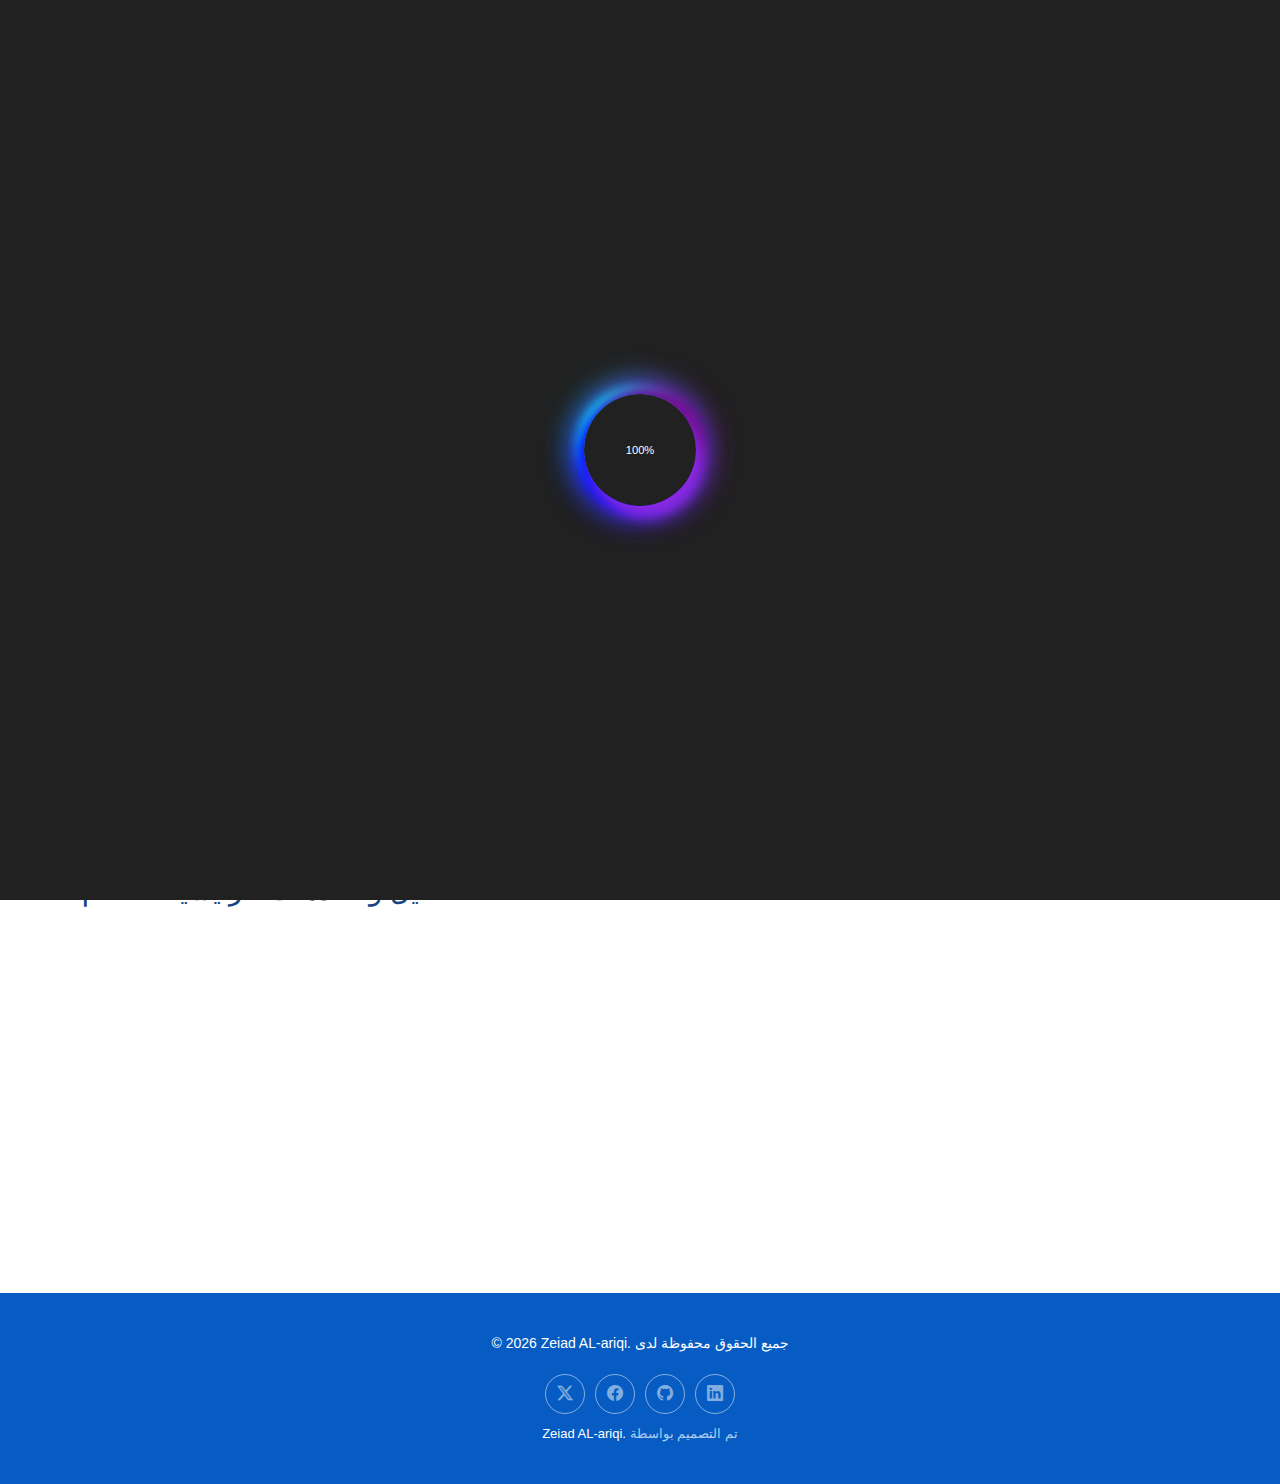
<file: project.html>
<!DOCTYPE html>
<html lang="en">

<head>
  <meta charset="utf-8">
  <meta content="width=device-width, initial-scale=1.0" name="viewport">
  <title>Zeiad_Web</title>
  <meta name="description" content="">
  <meta name="keywords" content="">

  <link href="assets/img/favicon.ico" rel="icon">
  <link href="assets/img/apple-touch-icon.png" rel="apple-touch-icon">



  <link href="https://fonts.googleapis.com" rel="preconnect">
  <link href="https://fonts.gstatic.com" rel="preconnect" crossorigin>
  <link
    href="https://fonts.googleapis.com/css2?family=Roboto:ital,wght@0,100;0,300;0,400;0,500;0,700;0,900;1,100;1,300;1,400;1,500;1,700;1,900&family=Open+Sans:ital,wght@0,300;0,400;0,500;0,600;0,700;0,800;1,300;1,400;1,500;1,600;1,700;1,800&family=Quicksand:wght@300;400;500;600;700&display=swap"
    rel="stylesheet">
  <link rel="stylesheet" href="https://cdn.jsdelivr.net/npm/bootstrap-icons@1.11.3/font/bootstrap-icons.min.css">





  <link href="assets/vendor/bootstrap/css/bootstrap.min.css" rel="stylesheet">
  <link href="assets/vendor/bootstrap-icons/bootstrap-icons.css" rel="stylesheet">
  <link href="assets/vendor/aos/aos.css" rel="stylesheet">
  <link href="assets/vendor/glightbox/css/glightbox.min.css" rel="stylesheet">
  <link href="assets/vendor/swiper/swiper-bundle.min.css" rel="stylesheet">

  <link href="assets/css/main.css" rel="stylesheet">

</head>

<body class="portfolio-details-page">


  <div class="cursor" id="cursor"></div>
  <div class="cursor-border" id="cursor-border"></div>

  <div id="preloader" class="loader-overlay">
    <div class="loader">
      <div class="intern">
      </div>
      <div class="external-shadow">
        <div class="central">
        </div>
      </div>
    </div>
  </div>




  <main class="main">
  </main>


  <header id="header" class="header d-flex align-items-center fixed-top">
    <div class="container-fluid position-relative d-flex align-items-center justify-content-between">

      <a href="index.html" class="logo d-flex align-items-center">

      </a>

      <nav id="navmenu" class="navmenu">

        <div class="profile-img">
          <img src="assets/img/profile/img2.jpg" alt="" class="img-fluid rounded-circle">

        </div>

        <a href="index.html" class="logo d-flex align-items-center justify-content-center active">

          <h1 class="sitename">Zeiad Al-ariqi</h1>
        </a>

        <div class="social-links text-center">
          <a href="https://wa.me/+967775932431" class="twitter"><i class="bi bi-whatsapp"></i></a>
          <a href="https://www.facebook.com/zyad.bdh.591581" class="facebook"><i class="bi bi-facebook"></i></a>
          <a href="https://www.facebook.com/zyad.bdh.591581" class="instagram"><i class="bi bi-instagram"></i></a>
          <a href="https://github.com/Zeiad-Web" class="instagram"><i class="bi bi-github"></i></a>
          <a href="https://github.com/Zeiad-Web" class="linkedin"><i class="bi bi-linkedin"></i></a>
        </div>

        <ul>
          <li><a href="#hero"><i class="bi bi-house navicon"></i><span> الرئيسية </span></a></li>
          <li><a href="#about"><i class="bi bi-person navicon"></i><span> عني </span></a></li>
          <li><a href="#services"><i class="bi bi-hdd-stack navicon"></i><span> الخدمات </span></a></li>
          <li><a href="#portfolio"><i class="bi bi-images navicon"></i><span> محفظة الأعمال </span></a></li>
          <li><a href="#resume"><i class="bi bi-file-earmark-text navicon"></i><span>السيرة الذاتية</span></a></li>
          <li><a href="#contact"><i class="bi bi-envelope navicon"></i><span> تواصل معي </span></a></li>
        </ul>


        <i class="mobile-nav-toggle d-xl-none bi bi-list"></i>
      </nav>

    </div>
  </header>
  <main class="main">

    <div class="page-title light-background">
      <div class="container d-lg-flex justify-content-between align-items-center">
        <h1 class="mb-2 mb-lg-0">تفاصيل المشروع</h1>
        <nav class="breadcrumbs">
          <ol>
            <li><a href="index.html">الصفحة الرئيسية</a></li>
            <li class="current">تفاصيل المشروع</li>
          </ol>
        </nav>
      </div>
    </div>
    <section id="portfolio-details" class="portfolio-details section">

      <div class="container" data-aos="fade-up" data-aos-delay="100">

        <div class="row gy-4">
          <div class="col-lg-6" data-aos="fade-right">
            <div class="portfolio-details-media">
              <div class="main-image">
                <div class="portfolio-details-slider swiper init-swiper" data-aos="zoom-in">
                  <script type="application/json" class="swiper-config">
                    {
                      "loop": true,
                      "speed": 1000,
                      "autoplay": {
                        "delay": 6000
                      },
                      "effect": "creative",
                      "creativeEffect": {
                        "prev": {
                          "shadow": true,
                          "translate": [0, 0, -400]
                        },
                        "next": {
                          "translate": ["100%", 0, 0]
                        }
                      },
                      "slidesPerView": 1,
                      "navigation": {
                        "nextEl": ".swiper-button-next",
                        "prevEl": ".swiper-button-prev"
                      }
                    }
                  </script>
                  <div class="swiper-wrapper">
                    <div class="swiper-slide">
                      <img src="assets/img/portfolio/pr1/مشروع التخرج.png" alt="Portfolio Image" class="img-fluid">
                    </div>
                    <div class="swiper-slide">
                      <img src="assets/img/portfolio/pr1/مشروع التخرج2.png" alt="Portfolio Image" class="img-fluid">
                    </div>
                    <div class="swiper-slide">
                      <img src="assets/img/portfolio/pr1/مشروع التخرج3.png" alt="Portfolio Image" class="img-fluid">
                    </div>
                    <div class="swiper-slide">
                      <img src="assets/img/portfolio/pr1/مشروع التخرج4.png" alt="Portfolio Image" class="img-fluid">
                    </div>
                    <div class="swiper-slide">
                      <img src="assets/img/portfolio/pr1/مشروع التخرج5.png" alt="Portfolio Image" class="img-fluid">
                    </div>

                  </div>

                  <div class="swiper-button-prev"></div>
                  <div class="swiper-button-next"></div>
                </div>
              </div>

              <div class="thumbnail-grid" data-aos="fade-up" data-aos-delay="200">
                <div class="row g-2 mt-3">
                  <div class="col-3">
                    <img src="assets/img/portfolio/pr1/مشروع التخرج6.png" class="img-fluid glightbox">
                  </div>
                  <div class="col-3">
                    <img src="assets/img/portfolio/pr1/مشروع التخرج7.png" class="img-fluid glightbox">
                  </div>
                  <div class="col-3">
                    <img src="assets/img/portfolio/pr1/مشروع التخرج8.png" class="img-fluid glightbox">
                  </div>
                  <div class="col-3">
                    <img src="assets/img/portfolio/pr1/مشروع التخرج9.png" class="img-fluid glightbox">
                  </div>

                </div>
              </div>
            </div>
          </div>

          <div class="col-lg-6" data-aos="fade-left" data-aos-delay="100">
            <div class="portfolio-details-content">

              <div class="project-meta">
                <div class="badge-wrapper mb-3">
                  <span class="project-badge">موقع ويب</span>

                </div>
              </div>
              <h2 class="project-title mb-4">نظام بيع قطع غيار السيارات 🚗</h2>

              <div class="portfolio-info card shadow-sm border-0 rounded-4 overflow-hidden">
                <div class="card-body p-4">
                  <h3 class="fw-bold mb-4 text-primary d-flex align-items-center">
                    <i class="bi bi-info-circle-fill me-3 fs-4"></i> معلومات المشروع
                  </h3>
                  <ul class="list-unstyled mb-0">
                    <li class="d-flex align-items-center mb-2">
                      <i class="bi bi-person-fill text-secondary me-2"></i>
                      <strong class="me-2">العميل:</strong>
                      <span class="text-muted"> مشروع التخرج </span>
                    </li>

                    <li class="d-flex align-items-center mb-2">
                      <i class="bi bi-code-slash text-secondary me-2"></i>
                      <strong class="me-2">اللغات:</strong>
                      <span class="text-muted">PHP</span>
                    </li>

                    <li class="d-flex align-items-center mb-2">
                      <i class="bi bi-window text-secondary me-2"></i>
                      <strong class="me-2">المشروع:</strong>
                      <span class="text-muted">Website</span>
                    </li>

                    <li class="d-flex align-items-center">
                      <i class="bi bi-link-45deg text-secondary me-2"></i>
                      <strong class="me-2">رابط المشروع:</strong>
                      <a href="https://github.com/Zeiad-Web/PHP-CSPMS" target="_blank"
                        class="text-decoration-none link-primary">
                        https://github.com/Zeiad-Web/PHP-CSPMS
                      </a>
                    </li>
                  </ul>
                </div>
              </div>
              <br>

              <div class="project-description mb-4">
                <p>
                  هذا المشروع هو **نظام متكامل لإدارة عمليات بيع قطع غيار السيارات**، تم تطويره كحل برمجي عصري وفعال
                  يغطي جميع مراحل دورة المبيعات، من إدارة المخزون إلى متابعة العملاء وتقديم خدمات فنية.
                </p>
                <p>
                  الهدف الرئيسي هو تبسيط وتسريع العمليات التجارية لأصحاب المحلات، مع توفير تجربة شراء سلسة ومتقدمة
                  للعملاء عبر ميزات بحث ذكية.
                </p>
              </div>

              <div class="d-grid gap-2 mb-4">
                <a href="#" class="btn btn-primary btn-lg btn-visit align-self-start" target="_blank">
                  <i class="bi bi-eye me-2"></i> زيارة الموقع
                </a>
                <a href="https://github.com/Zeiad-Web/PHP-CSPMS" target="_blank" class="btn btn-outline-secondary">
                  <i class="bi bi-github me-2"></i> رابط مستودع GitHub
                </a>
              </div>

            </div>
          </div>
        </div>

        <div class="row mt-5">
          <div class="col-lg-12">
            <h3 class="mb-4">التفاصيل والخدمات الرئيسية للنظام</h3>
            <div class="accordion project-accordion" id="portfolio-details-projectAccordion" data-aos="fade-up"
              data-aos-delay="200">

              <div class="accordion-item">
                <h2 class="accordion-header">
                  <button class="accordion-button" type="button" data-bs-toggle="collapse"
                    data-bs-target="#portfolio-details-collapse-1" aria-expanded="true" aria-controls="collapse-1">
                    <i class="bi bi-shop me-2"></i> خدمات إدارة المحلات والمخزون
                  </button>
                </h2>
                <div id="portfolio-details-collapse-1" class="accordion-collapse collapse show"
                  data-bs-parent="#portfolio-details-projectAccordion">
                  <div class="accordion-body">
                    <ul class="list-group list-group-flush">
                      <li class="list-group-item"><i class="bi bi-check-circle-fill text-success me-2"></i> **إدارة
                        المخزون الذكية:** تتبع دقيق لكميات القطع المتاحة وتنبيهات تلقائية عند الحاجة لإعادة التخزين.
                      </li>
                      <li class="list-group-item"><i class="bi bi-check-circle-fill text-success me-2"></i> **نظام
                        فواتير ومبيعات متكامل:** تسجيل الطلبات وإصدار الفواتير بسهولة وفعالية.</li>
                      <li class="list-group-item"><i class="bi bi-check-circle-fill text-success me-2"></i> **تاريخ
                        العملاء:** حفظ سجلات مشتريات العملاء لتقديم خدمة أفضل.</li>
                      <li class="list-group-item"><i class="bi bi-check-circle-fill text-success me-2"></i> **تقارير
                        أداء تحليلية:** توفير تقارير حول المبيعات والأرباح لدعم اتخاذ القرارات.</li>
                    </ul>
                  </div>
                </div>
              </div>

              <div class="accordion-item">
                <h2 class="accordion-header">
                  <button class="accordion-button collapsed" type="button" data-bs-toggle="collapse"
                    data-bs-target="#portfolio-details-collapse-2" aria-expanded="false" aria-controls="collapse-2">
                    <i class="bi bi-car-front-fill me-2"></i> الخدمات المقدمة لمستخدمي السيارات
                  </button>
                </h2>
                <div id="portfolio-details-collapse-2" class="accordion-collapse collapse"
                  data-bs-parent="#portfolio-details-projectAccordion">
                  <div class="accordion-body">
                    <ul class="list-group list-group-flush">
                      <li class="list-group-item"><i class="bi bi-search me-2"></i> **البحث الذكي عن القطع:** البحث عن
                        القطع المناسبة بناءً على النوع والموديل والسنة.</li>
                      <li class="list-group-item"><i class="bi bi-wrench me-2"></i> **خدمات الإصلاح والصيانة:** إمكانية
                        حجز مواعيد لخدمات الصيانة والإصلاحات في ورش معتمدة.</li>
                      <li class="list-group-item"><i class="bi bi-person-gear me-2"></i> **طلب فنيين متخصصين:** إتاحة
                        طلب فنيين ومهندسين لإصلاحات الطوارئ أو الاستشارات الفنية في الموقع.</li>
                      <li class="list-group-item"><i class="bi bi-cart-check me-2"></i> **نظام طلبات بسيط:** عملية شراء
                        مباشرة وسهلة عبر خيارات دفع متنوعة.</li>
                    </ul>
                  </div>
                </div>
              </div>
            </div>
          </div>
        </div>




      </div>

    </section>
  </main>


  <footer id="footer" class="footer dark-background">

    <div class="container">
      <div class="copyright text-center ">
        <div class="copyright mb-0">
          <p> &copy;
            <script>document.write(new Date().getFullYear()); </script> Zeiad AL-ariqi. جميع الحقوق محفوظة لدى
        </div>

      </div>
      <div class="social-links d-flex justify-content-center">
        <a href="https://www.facebook.com/zyad.bdh.591581"><i class="bi bi-twitter-x"></i></a>
        <a href="https://www.facebook.com/zyad.bdh.591581"><i class="bi bi-facebook"></i></a>
        <a href="https://github.com/Zeiad-Web"><i class="bi bi-github"></i></a>
        <a href="#"><i class="bi bi-linkedin"></i></a>
      </div>
      <div class="credits">

        Zeiad AL-ariqi.<a href="#"> تم التصميم بواسطة </a>
      </div>
    </div>

  </footer>




  <a href="#" id="scroll-top" class="scroll-top d-flex align-items-center justify-content-center"><i
      class="bi bi-arrow-up-short"></i></a>

  <script src="assets/vendor/bootstrap/js/bootstrap.bundle.min.js"></script>
  <script src="assets/vendor/php-email-form/validate.js"></script>
  <script src="assets/vendor/aos/aos.js"></script>
  <script src="assets/vendor/purecounter/purecounter_vanilla.js"></script>
  <script src="assets/vendor/typed.js/typed.umd.js"></script>
  <script src="assets/vendor/waypoints/noframework.waypoints.js"></script>
  <script src="assets/vendor/glightbox/js/glightbox.min.js"></script>
  <script src="assets/vendor/imagesloaded/imagesloaded.pkgd.min.js"></script>
  <script src="assets/vendor/isotope-layout/isotope.pkgd.min.js"></script>
  <script src="assets/vendor/swiper/swiper-bundle.min.js"></script>

  <script src="assets/js/main.js"></script>

</body>

</html>
</file>
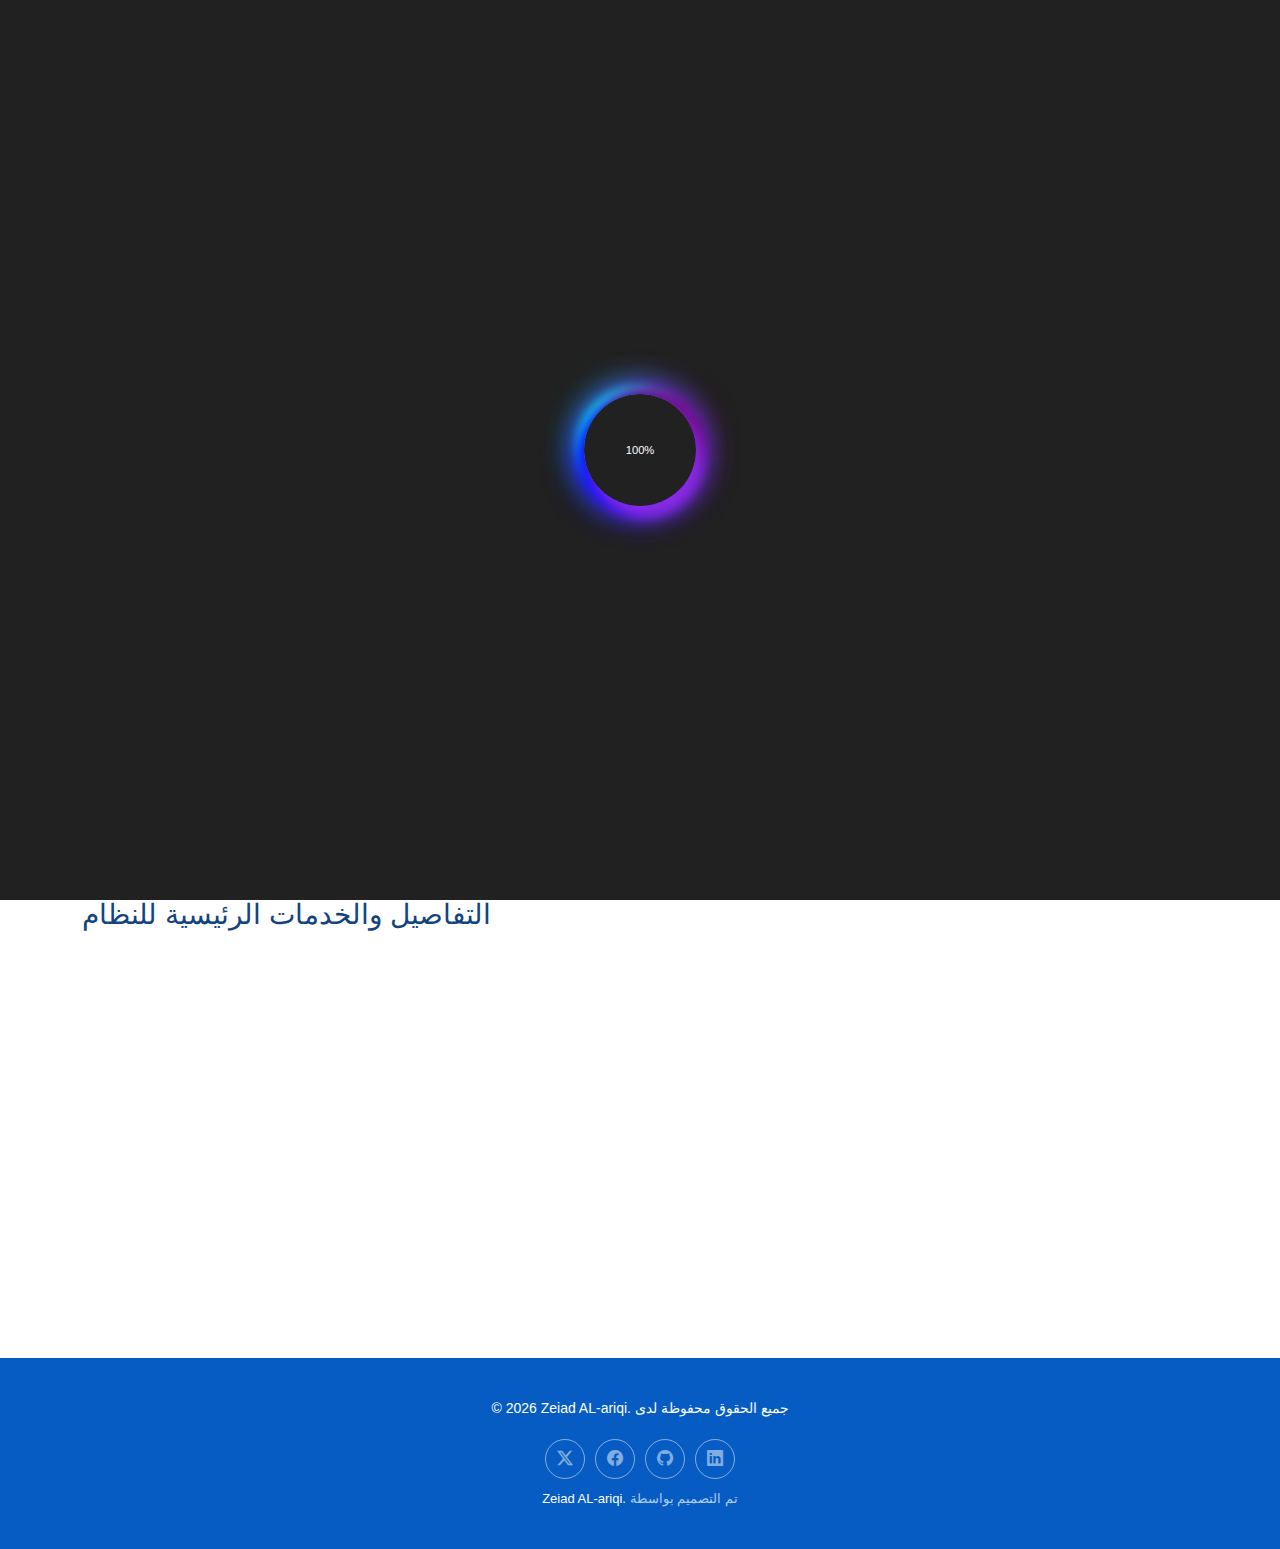
<file: project1.html>
<!DOCTYPE html>
<html lang="en">

<head>
  <meta charset="utf-8">
  <meta content="width=device-width, initial-scale=1.0" name="viewport">
  <title>Zeiad_Web</title>
  <meta name="description" content="">
  <meta name="keywords" content="">

  <link href="assets/img/favicon.ico" rel="icon">
  <link href="assets/img/apple-touch-icon.png" rel="apple-touch-icon">



  <link href="https://fonts.googleapis.com" rel="preconnect">
  <link href="https://fonts.gstatic.com" rel="preconnect" crossorigin>
  <link
    href="https://fonts.googleapis.com/css2?family=Roboto:ital,wght@0,100;0,300;0,400;0,500;0,700;0,900;1,100;1,300;1,400;1,500;1,700;1,900&family=Open+Sans:ital,wght@0,300;0,400;0,500;0,600;0,700;0,800;1,300;1,400;1,500;1,600;1,700;1,800&family=Quicksand:wght@300;400;500;600;700&display=swap"
    rel="stylesheet">
  <link rel="stylesheet" href="https://cdn.jsdelivr.net/npm/bootstrap-icons@1.11.3/font/bootstrap-icons.min.css">





  <link href="assets/vendor/bootstrap/css/bootstrap.min.css" rel="stylesheet">
  <link href="assets/vendor/bootstrap-icons/bootstrap-icons.css" rel="stylesheet">
  <link href="assets/vendor/aos/aos.css" rel="stylesheet">
  <link href="assets/vendor/glightbox/css/glightbox.min.css" rel="stylesheet">
  <link href="assets/vendor/swiper/swiper-bundle.min.css" rel="stylesheet">

  <link href="assets/css/main.css" rel="stylesheet">

</head>

<body class="portfolio-details-page">


  <div class="cursor" id="cursor"></div>
  <div class="cursor-border" id="cursor-border"></div>

  <div id="preloader" class="loader-overlay">
    <div class="loader">
      <div class="intern">
      </div>
      <div class="external-shadow">
        <div class="central">
        </div>
      </div>
    </div>
  </div>




  <main class="main">
  </main>


  <header id="header" class="header d-flex align-items-center fixed-top">
    <div class="container-fluid position-relative d-flex align-items-center justify-content-between">

      <a href="index.html" class="logo d-flex align-items-center">

      </a>

      <nav id="navmenu" class="navmenu">

        <div class="profile-img">
          <img src="assets/img/profile/img2.jpg" alt="" class="img-fluid rounded-circle">

        </div>

        <a href="index.html" class="logo d-flex align-items-center justify-content-center active">

          <h1 class="sitename">Zeiad Al-ariqi</h1>
        </a>

        <div class="social-links text-center">
          <a href="https://wa.me/+967775932431" class="twitter"><i class="bi bi-whatsapp"></i></a>
          <a href="https://www.facebook.com/zyad.bdh.591581" class="facebook"><i class="bi bi-facebook"></i></a>
          <a href="https://www.facebook.com/zyad.bdh.591581" class="instagram"><i class="bi bi-instagram"></i></a>
          <a href="https://github.com/Zeiad-Web" class="instagram"><i class="bi bi-github"></i></a>
          <a href="https://github.com/Zeiad-Web" class="linkedin"><i class="bi bi-linkedin"></i></a>
        </div>

        <ul>
          <li><a href="#hero"><i class="bi bi-house navicon"></i><span> الرئيسية </span></a></li>
          <li><a href="#about"><i class="bi bi-person navicon"></i><span> عني </span></a></li>
          <li><a href="#services"><i class="bi bi-hdd-stack navicon"></i><span> الخدمات </span></a></li>
          <li><a href="#portfolio"><i class="bi bi-images navicon"></i><span> محفظة الأعمال </span></a></li>
          <li><a href="#resume"><i class="bi bi-file-earmark-text navicon"></i><span>السيرة الذاتية</span></a></li>
          <li><a href="#contact"><i class="bi bi-envelope navicon"></i><span> تواصل معي </span></a></li>
        </ul>


        <i class="mobile-nav-toggle d-xl-none bi bi-list"></i>
      </nav>

    </div>
  </header>
  <main class="main">

    <div class="page-title light-background">
      <div class="container d-lg-flex justify-content-between align-items-center">
        <h1 class="mb-2 mb-lg-0">تفاصيل المشروع</h1>
        <nav class="breadcrumbs">
          <ol>
            <li><a href="index.html">الصفحة الرئيسية</a></li>
            <li class="current">تفاصيل المشروع</li>
          </ol>
        </nav>
      </div>
    </div>
    <section id="portfolio-details" class="portfolio-details section">

      <div class="container" data-aos="fade-up" data-aos-delay="100">

        <div class="row gy-4">
          <div class="col-lg-6" data-aos="fade-right">
            <div class="portfolio-details-media">
              <div class="main-image">
                <div class="portfolio-details-slider swiper init-swiper" data-aos="zoom-in">
                  <script type="application/json" class="swiper-config">
                    {
                      "loop": true,
                      "speed": 1000,
                      "autoplay": {
                        "delay": 6000
                      },
                      "effect": "creative",
                      "creativeEffect": {
                        "prev": {
                          "shadow": true,
                          "translate": [0, 0, -400]
                        },
                        "next": {
                          "translate": ["100%", 0, 0]
                        }
                      },
                      "slidesPerView": 1,
                      "navigation": {
                        "nextEl": ".swiper-button-next",
                        "prevEl": ".swiper-button-prev"
                      }
                    }
                  </script>
                  <div class="swiper-wrapper">
                    <div class="swiper-slide">
                      <img src="assets/img/portfolio/pr2/نظام الفواتير.png" alt="Portfolio Image" class="img-fluid">
                    </div>
                    <div class="swiper-slide">
                      <img src="assets/img/portfolio/pr2/نظام الفواتير1.png" alt="Portfolio Image" class="img-fluid">
                    </div>
                    <div class="swiper-slide">
                      <img src="assets/img/portfolio/pr2/نظام الفواتير2.png" alt="Portfolio Image" class="img-fluid">
                    </div>
                    <div class="swiper-slide">
                      <img src="assets/img/portfolio/pr2/نظام الفواتير3.png" alt="Portfolio Image" class="img-fluid">
                    </div>
                    <div class="swiper-slide">
                      <img src="assets/img/portfolio/pr2/نظام الفواتير4.png" alt="Portfolio Image" class="img-fluid">
                    </div>
                    <div class="swiper-slide">
                      <img src="assets/img/portfolio/pr2/نظام الفواتير5.png" alt="Portfolio Image" class="img-fluid">
                    </div>
                    <div class="swiper-slide">
                      <img src="assets/img/portfolio/pr2/نظام الفواتير12.png" alt="Portfolio Image" class="img-fluid">
                    </div>

                  </div>

                  <div class="swiper-button-prev"></div>
                  <div class="swiper-button-next"></div>
                </div>
              </div>

              <div class="thumbnail-grid" data-aos="fade-up" data-aos-delay="200">
                <div class="row g-2 mt-3">
                  <div class="col-3">
                    <img src="assets/img/portfolio/pr2/نظام الفواتير6.png" class="img-fluid glightbox">
                  </div>
                  <div class="col-3">
                    <img src="assets/img/portfolio/pr2/نظام الفواتير7.png" class="img-fluid glightbox">
                  </div>
                  <div class="col-3">
                    <img src="assets/img/portfolio/pr2/نظام الفواتير8.png" class="img-fluid glightbox">
                  </div>
                  <div class="col-3">
                    <img src="assets/img/portfolio/pr2/نظام الفواتير9.png" class="img-fluid glightbox">
                  </div>
                  <div class="col-3">
                    <img src="assets/img/portfolio/pr2/نظام الفواتير10.png" class="img-fluid glightbox">
                  </div>
                  <div class="col-3">
                    <img src="assets/img/portfolio/pr2/نظام الفواتير11.png" class="img-fluid glightbox">
                  </div>

                </div>
              </div>
            </div>
          </div>

          <div class="col-lg-6" data-aos="fade-left" data-aos-delay="100">
            <div class="portfolio-details-content">

              <div class="project-meta">
                <div class="badge-wrapper mb-3">
                  <span class="project-badge">موقع ويب</span>

                </div>
              </div>
              <h2 class="project-title mb-4">نظام الفواتير الإلكتروني 🧾</h2>


              <div class="portfolio-info card shadow-sm border-0 rounded-4 overflow-hidden">
                <div class="card-body p-4">
                  <h3 class="fw-bold mb-4 text-primary d-flex align-items-center">
                    <i class="bi bi-info-circle-fill me-3 fs-4"></i> معلومات المشروع
                  </h3>
                  <ul class="list-unstyled mb-0">
                    <li class="d-flex align-items-center mb-2">
                      <i class="bi bi-person-fill text-secondary me-2"></i>
                      <strong class="me-2">العميل:</strong>
                      <span class="text-muted"> نظام الفواتير الالكتروني </span>
                    </li>

                    <li class="d-flex align-items-center mb-2">
                      <i class="bi bi-code-slash text-secondary me-2"></i>
                      <strong class="me-2">اللغات:</strong>
                      <span class="text-muted">Laravel</span>
                    </li>

                    <li class="d-flex align-items-center mb-2">
                      <i class="bi bi-window text-secondary me-2"></i>
                      <strong class="me-2">المشروع:</strong>
                      <span class="text-muted">Website</span>
                    </li>

                    <li class="d-flex align-items-center">
                      <i class="bi bi-link-45deg text-secondary me-2"></i>
                      <strong class="me-2">رابط المشروع:</strong>
                      <a href="https://github.com/Zeiad-Web/laravel-project-invoies" target="_blank"
                        class="text-decoration-none link-primary">
                        https://github.com/Zeiad-Web/laravel-project-invoies
                      </a>
                    </li>
                  </ul>
                </div>
              </div>

              <br>

              <div class="project-description mb-4">
                <p>
                  هذا المشروع هو **نظام متكامل لإدارة وإنشاء الفواتير الإلكترونية**، يهدف النظام إلى تقديم حل برمجي عصري
                  وفعال يغطي جميع مراحل دورة الفواتير، من إصدارها إلى أرشفتها ومتابعة حالتها.
                </p>
                <p>
                  الهدف الرئيسي من النظام هو تبسيط وتسريع العمليات المالية للمؤسسات والأفراد، مع توفير واجهة سهلة
                  الاستخدام تضمن الدقة والاحترافية.
                </p>
              </div>

              <div class="d-grid gap-2 mb-4">
                <a href="#" class="btn btn-primary btn-lg btn-visit align-self-start" target="_blank">
                  <i class="bi bi-eye me-2"></i> زيارة الموقع
                </a>
                <a href="https://github.com/Zeiad-Web/laravel-project-invoies" target="_blank"
                  class="btn btn-outline-secondary">
                  <i class="bi bi-github me-2"></i> رابط مستودع GitHub
                </a>
              </div>

            </div>
          </div>
        </div>

        <div class="row mt-5">
          <div class="col-lg-12">
            <h3 class="mb-4">التفاصيل والخدمات الرئيسية للنظام</h3>
            <div class="accordion project-accordion" id="portfolio-details-projectAccordion" data-aos="fade-up"
              data-aos-delay="200">

              <div class="accordion-item">
                <h2 class="accordion-header">
                  <button class="accordion-button" type="button" data-bs-toggle="collapse"
                    data-bs-target="#portfolio-details-collapse-1" aria-expanded="true" aria-controls="collapse-1">
                    <i class="bi bi-shop me-2"></i> خدمات وميزات المشروع
                  </button>
                </h2>
                <div id="portfolio-details-collapse-1" class="accordion-collapse collapse show"
                  data-bs-parent="#portfolio-details-projectAccordion">
                  <div class="accordion-body">
                    <ul class="list-group list-group-flush">
                      <li class="list-group-item"><i class="bi bi-check-circle-fill text-success me-2"></i>****إدارة
                        الفواتير:** إنشاء فواتير احترافية ومخصصة، مع إمكانية تعديلها وإصدارها بسهولة.</li>
                      <li class="list-group-item"><i class="bi bi-check-circle-fill text-success me-2"></i> **تصدير
                        البيانات:** إمكانية تصدير الفواتير والتقارير بصيغ مختلفة (PDF, Excel) لسهولة المشاركة والمراجعة.
                      </li>
                      <li class="list-group-item"><i class="bi bi-check-circle-fill text-success me-2"></i>**إدارة
                        العملاء:** حفظ سجلات العملاء وتاريخ فواتيرهم، مما يسهل عملية المتابعة.</li>
                      <li class="list-group-item"><i class="bi bi-check-circle-fill text-success me-2"></i> **تقارير
                        مالية:** توفير تقارير شاملة حول المبيعات، المدفوعات، والفواتير المستحقة، مما يدعم اتخاذ القرارات
                        المالية.</li>
                      <li class="list-group-item"><i class="bi bi-check-circle-fill text-success me-2"></i> **أرشفة
                        الفواتير:** نظام آمن لأرشفة جميع الفواتير، مما يسهل الوصول إليها والرجوع إليها في أي وقت.</li>
                    </ul>
                  </div>
                </div>
              </div>

              <div class="accordion-item">
                <h2 class="accordion-header">
                  <button class="accordion-button collapsed" type="button" data-bs-toggle="collapse"
                    data-bs-target="#portfolio-details-collapse-2" aria-expanded="false" aria-controls="collapse-2">
                    <i class="bi bi-gear-fill me-2"></i> ميزات لوحة التحكم والإدارة المتقدمة
                  </button>
                </h2>
                <div id="portfolio-details-collapse-2" class="accordion-collapse collapse"
                  data-bs-parent="#portfolio-details-projectAccordion">
                  <div class="accordion-body">
                    <ul class="list-group list-group-flush">
                      <li class="list-group-item"><i class="bi bi-display text-primary me-2"></i>إصدار PDF للفواتيرلكي
                        يستطيع المستخدم تنزيل أو طباعة الفاتورة بصيغة PDF بسهولة</li>
                      <li class="list-group-item"><i class="bi bi-search text-primary me-2"></i>إدارة المنتجات أو
                        الخدمات قائمة المنتجات/الخدمات التي يمكن إضافتها في الفاتورة بدلًا من كتابة النص يدويًا دائمًا
                      </li>
                      <li class="list-group-item"><i class="bi bi-credit-card text-primary me-2"></i> إضافة خصومات،
                        عروض، كوبونات دعم الخصم على الفاتورة أو على منتجات محددة أو كوبونات خصم</li>
                      <li class="list-group-item"><i class="bi bi-star text-primary me-2"></i>صلاحيات المستخدمين
                        والادارة نظام صلاحيات: مثلاً مستخدم عادي لا يرى كل الفواتير، ومشرف أو مدير له صلاحيات أكبر</li>
                      <li class="list-group-item"><i class="bi bi-star text-primary me-2"></i>تصدير واستيراد بيانات
                        إمكانية تصدير الفواتير/العملاء إلى CSV / Excel أو استيرادهم من ملفات</li>
                      <li class="list-group-item"><i class="bi bi-star text-primary me-2"></i>لوحة تحكم للإدارة
                        (Dashboard)عرض سريع لمؤشرات الأداء: عدد الفواتير المفتوحة، الإيراد، الفواتير المتأخرة</li>
                    </ul>
                  </div>
                </div>
              </div>


            </div>
          </div>
        </div>




      </div>

    </section>
  </main>


  <footer id="footer" class="footer dark-background">

    <div class="container">
      <div class="copyright text-center ">
        <div class="copyright mb-0">
          <p> &copy;
            <script>document.write(new Date().getFullYear()); </script> Zeiad AL-ariqi. جميع الحقوق محفوظة لدى
        </div>

      </div>
      <div class="social-links d-flex justify-content-center">
        <a href="https://www.facebook.com/zyad.bdh.591581"><i class="bi bi-twitter-x"></i></a>
        <a href="https://www.facebook.com/zyad.bdh.591581"><i class="bi bi-facebook"></i></a>
        <a href="https://github.com/Zeiad-Web"><i class="bi bi-github"></i></a>
        <a href="#"><i class="bi bi-linkedin"></i></a>
      </div>
      <div class="credits">

        Zeiad AL-ariqi.<a href="#"> تم التصميم بواسطة </a>
      </div>
    </div>

  </footer>




  <a href="#" id="scroll-top" class="scroll-top d-flex align-items-center justify-content-center"><i
      class="bi bi-arrow-up-short"></i></a>

  <script src="assets/vendor/bootstrap/js/bootstrap.bundle.min.js"></script>
  <script src="assets/vendor/php-email-form/validate.js"></script>
  <script src="assets/vendor/aos/aos.js"></script>
  <script src="assets/vendor/purecounter/purecounter_vanilla.js"></script>
  <script src="assets/vendor/typed.js/typed.umd.js"></script>
  <script src="assets/vendor/waypoints/noframework.waypoints.js"></script>
  <script src="assets/vendor/glightbox/js/glightbox.min.js"></script>
  <script src="assets/vendor/imagesloaded/imagesloaded.pkgd.min.js"></script>
  <script src="assets/vendor/isotope-layout/isotope.pkgd.min.js"></script>
  <script src="assets/vendor/swiper/swiper-bundle.min.js"></script>

  <script src="assets/js/main.js"></script>

</body>

</html>
</file>
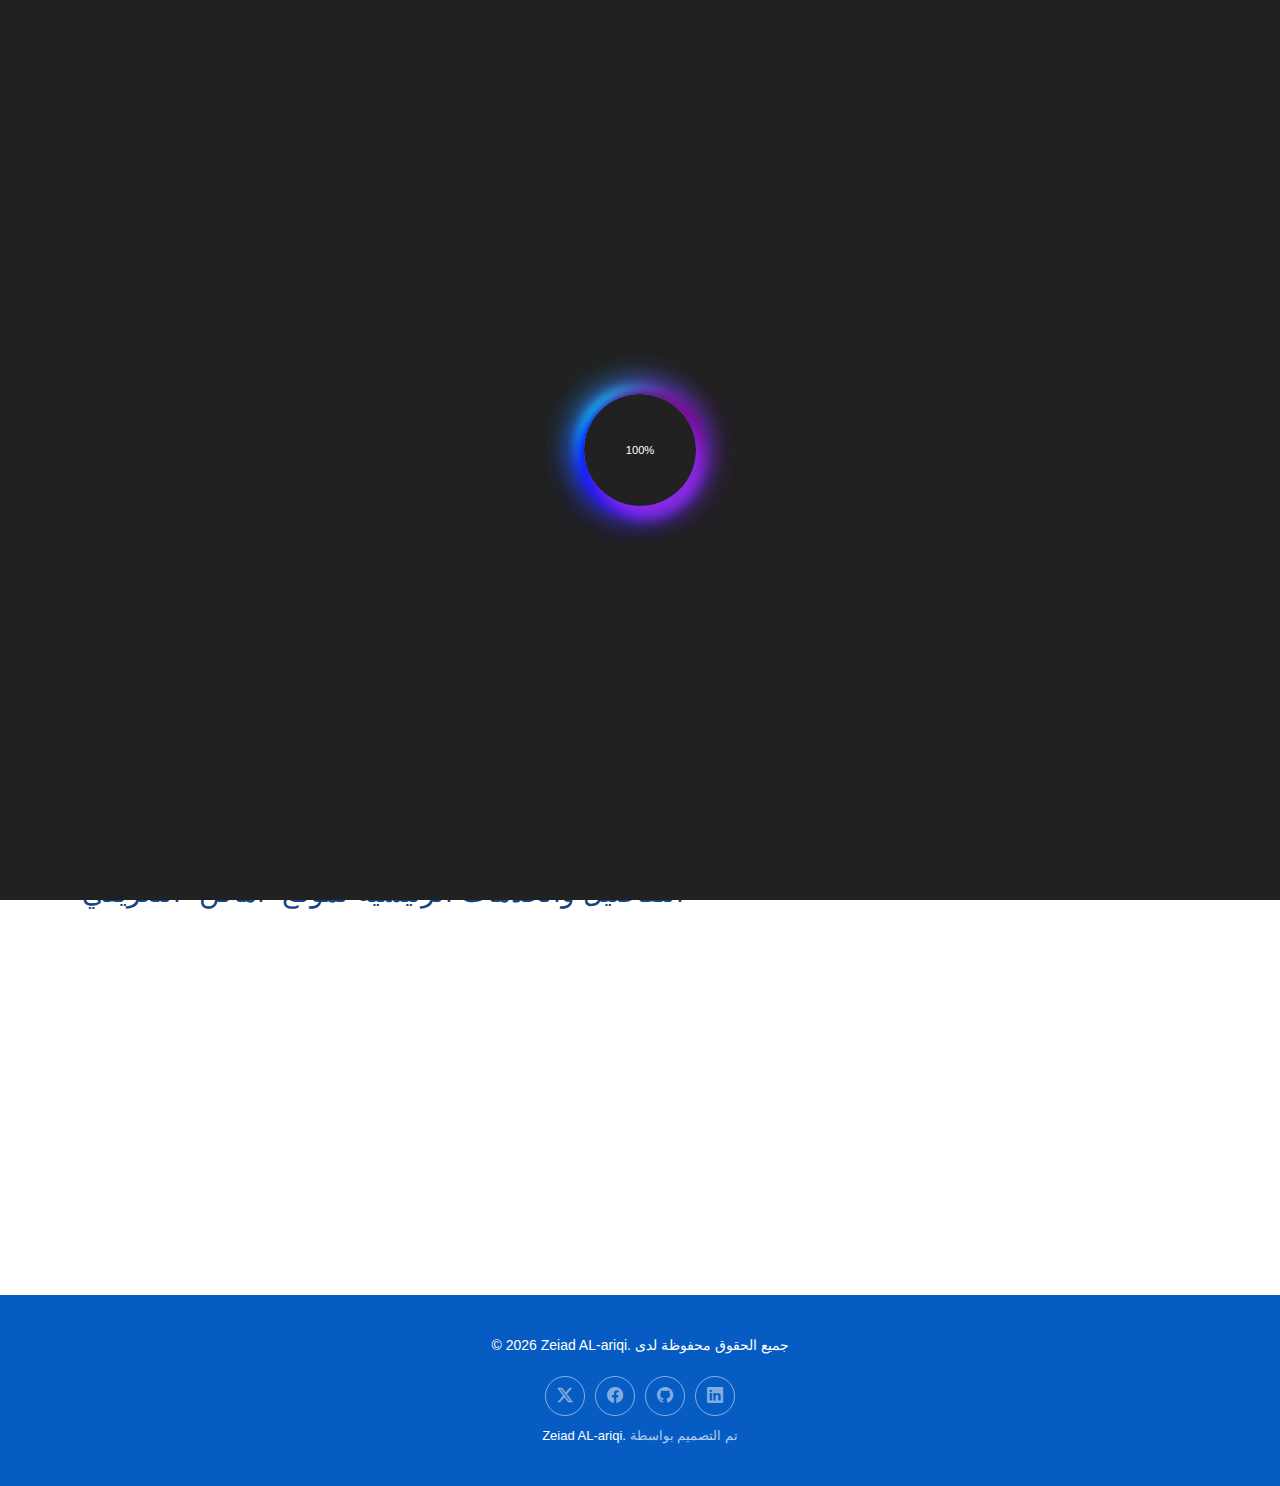
<file: project2.html>
<!DOCTYPE html>
<html lang="en">

<head>
  <meta charset="utf-8">
  <meta content="width=device-width, initial-scale=1.0" name="viewport">
  <title>Zeiad_Web</title>
  <meta name="description" content="">
  <meta name="keywords" content="">

  <link href="assets/img/favicon.ico" rel="icon">
  <link href="assets/img/apple-touch-icon.png" rel="apple-touch-icon">



  <link href="https://fonts.googleapis.com" rel="preconnect">
  <link href="https://fonts.gstatic.com" rel="preconnect" crossorigin>
  <link
    href="https://fonts.googleapis.com/css2?family=Roboto:ital,wght@0,100;0,300;0,400;0,500;0,700;0,900;1,100;1,300;1,400;1,500;1,700;1,900&family=Open+Sans:ital,wght@0,300;0,400;0,500;0,600;0,700;0,800;1,300;1,400;1,500;1,600;1,700;1,800&family=Quicksand:wght@300;400;500;600;700&display=swap"
    rel="stylesheet">
  <link rel="stylesheet" href="https://cdn.jsdelivr.net/npm/bootstrap-icons@1.11.3/font/bootstrap-icons.min.css">





  <link href="assets/vendor/bootstrap/css/bootstrap.min.css" rel="stylesheet">
  <link href="assets/vendor/bootstrap-icons/bootstrap-icons.css" rel="stylesheet">
  <link href="assets/vendor/aos/aos.css" rel="stylesheet">
  <link href="assets/vendor/glightbox/css/glightbox.min.css" rel="stylesheet">
  <link href="assets/vendor/swiper/swiper-bundle.min.css" rel="stylesheet">

  <link href="assets/css/main.css" rel="stylesheet">

</head>

<body class="portfolio-details-page">


  <div class="cursor" id="cursor"></div>
  <div class="cursor-border" id="cursor-border"></div>

  <div id="preloader" class="loader-overlay">
    <div class="loader">
      <div class="intern">
      </div>
      <div class="external-shadow">
        <div class="central">
        </div>
      </div>
    </div>
  </div>




  <main class="main">
  </main>


  <header id="header" class="header d-flex align-items-center fixed-top">
    <div class="container-fluid position-relative d-flex align-items-center justify-content-between">

      <a href="index.html" class="logo d-flex align-items-center">

      </a>

      <nav id="navmenu" class="navmenu">

        <div class="profile-img">
          <img src="assets/img/profile/img2.jpg" alt="" class="img-fluid rounded-circle">

        </div>

        <a href="index.html" class="logo d-flex align-items-center justify-content-center active">

          <h1 class="sitename">Zeiad Al-ariqi</h1>
        </a>

        <div class="social-links text-center">
          <a href="https://wa.me/+967775932431" class="twitter"><i class="bi bi-whatsapp"></i></a>
          <a href="https://www.facebook.com/zyad.bdh.591581" class="facebook"><i class="bi bi-facebook"></i></a>
          <a href="https://www.facebook.com/zyad.bdh.591581" class="instagram"><i class="bi bi-instagram"></i></a>
          <a href="https://github.com/Zeiad-Web" class="instagram"><i class="bi bi-github"></i></a>
          <a href="https://github.com/Zeiad-Web" class="linkedin"><i class="bi bi-linkedin"></i></a>
        </div>

        <ul>
          <li><a href="#hero"><i class="bi bi-house navicon"></i><span> الرئيسية </span></a></li>
          <li><a href="#about"><i class="bi bi-person navicon"></i><span> عني </span></a></li>
          <li><a href="#services"><i class="bi bi-hdd-stack navicon"></i><span> الخدمات </span></a></li>
          <li><a href="#portfolio"><i class="bi bi-images navicon"></i><span> محفظة الأعمال </span></a></li>
          <li><a href="#resume"><i class="bi bi-file-earmark-text navicon"></i><span>السيرة الذاتية</span></a></li>
          <li><a href="#contact"><i class="bi bi-envelope navicon"></i><span> تواصل معي </span></a></li>
        </ul>


        <i class="mobile-nav-toggle d-xl-none bi bi-list"></i>
      </nav>

    </div>
  </header>
  <main class="main">

    <div class="page-title light-background">
      <div class="container d-lg-flex justify-content-between align-items-center">
        <h1 class="mb-2 mb-lg-0">تفاصيل المشروع</h1>
        <nav class="breadcrumbs">
          <ol>
            <li><a href="index.html">الصفحة الرئيسية</a></li>
            <li class="current">تفاصيل المشروع</li>
          </ol>
        </nav>
      </div>
    </div>
    <section id="portfolio-details" class="portfolio-details section">

      <div class="container" data-aos="fade-up" data-aos-delay="100">

        <div class="row gy-4">
          <div class="col-lg-6" data-aos="fade-right">
            <div class="portfolio-details-media">
              <div class="main-image">
                <div class="portfolio-details-slider swiper init-swiper" data-aos="zoom-in">
                  <script type="application/json" class="swiper-config">
                    {
                      "loop": true,
                      "speed": 1000,
                      "autoplay": {
                        "delay": 6000
                      },
                      "effect": "creative",
                      "creativeEffect": {
                        "prev": {
                          "shadow": true,
                          "translate": [0, 0, -400]
                        },
                        "next": {
                          "translate": ["100%", 0, 0]
                        }
                      },
                      "slidesPerView": 1,
                      "navigation": {
                        "nextEl": ".swiper-button-next",
                        "prevEl": ".swiper-button-prev"
                      }
                    }
                  </script>
                  <div class="swiper-wrapper">
                    <div class="swiper-slide">
                      <img src="assets/img/portfolio/pr3/موقع أماكن.png" alt="Portfolio Image" class="img-fluid">
                    </div>
                    <div class="swiper-slide">
                      <img src="assets/img/portfolio/pr3/موقع أماكن1.png" alt="Portfolio Image" class="img-fluid">
                    </div>



                  </div>

                  <div class="swiper-button-prev"></div>
                  <div class="swiper-button-next"></div>
                </div>
              </div>

              <div class="thumbnail-grid" data-aos="fade-up" data-aos-delay="200">
                <div class="row g-2 mt-3">
                  <div class="col-3">
                    <img src="assets/img/portfolio/pr3/موقع أماكن2.png" class="img-fluid glightbox">
                  </div>
                  <div class="col-3">
                    <img src="assets/img/portfolio/pr3/موقع أماكن.png" class="img-fluid glightbox">
                  </div>
                  <div class="col-3">
                    <img src="assets/img/portfolio/pr3/موقع أماكن3.png" class="img-fluid glightbox">
                  </div>
                  <div class="col-3">
                    <img src="assets/img/portfolio/pr3/موقع أماكن4.png" class="img-fluid glightbox">
                  </div>
                  <div class="col-3">
                    <img src="assets/img/portfolio/pr3/موقع أماكن5.png" class="img-fluid glightbox">
                  </div>
                  <div class="col-3">
                    <img src="assets/img/portfolio/pr3/موقع أماكن6.png" class="img-fluid glightbox">
                  </div>
                  <div class="col-3">
                    <img src="assets/img/portfolio/pr3/موقع أماكن7.png" class="img-fluid glightbox">
                  </div>
                  <div class="col-3">
                    <img src="assets/img/portfolio/pr3/موقع أماكن8.png" class="img-fluid glightbox">
                  </div>
                  <div class="col-3">
                    <img src="assets/img/portfolio/pr3/موقع أماكن9.png" class="img-fluid glightbox">
                  </div>
                  <div class="col-3">
                    <img src="assets/img/portfolio/pr2/نظام الفواتير10.png" class="img-fluid glightbox">
                  </div>
                  <div class="col-3">
                    <img src="assets/img/portfolio/pr2/نظام الفواتير11.png" class="img-fluid glightbox">
                  </div>
                  <div class="col-3">
                    <img src="assets/img/portfolio/pr2/نظام الفواتير12.png" class="img-fluid glightbox">
                  </div>


                </div>
              </div>
            </div>
          </div>

          <div class="col-lg-6" data-aos="fade-left" data-aos-delay="100">
            <div class="portfolio-details-content">

              <div class="project-meta">
                <div class="badge-wrapper mb-3">
                  <span class="project-badge">موقع ويب</span>

                </div>
              </div>
              <h2 class="project-title mb-4">موقع أماكن للهندسة والمقاولات والديكور 🏛️</h2>


              <div class="portfolio-info card shadow-sm border-0 rounded-4 overflow-hidden">
                <div class="card-body p-4">
                  <h3 class="fw-bold mb-4 text-primary d-flex align-items-center">
                    <i class="bi bi-info-circle-fill me-3 fs-4"></i> معلومات المشروع
                  </h3>
                  <ul class="list-unstyled mb-0">
                    <li class="d-flex align-items-center mb-2">
                      <i class="bi bi-person-fill text-secondary me-2"></i>
                      <strong class="me-2">العميل:</strong>
                      <span class="text-muted"> المهندس وائل عثمات </span>
                    </li>

                    <li class="d-flex align-items-center mb-2">
                      <i class="bi bi-code-slash text-secondary me-2"></i>
                      <strong class="me-2">اللغات:</strong>
                      <span class="text-muted">Laravel</span>
                    </li>

                    <li class="d-flex align-items-center mb-2">
                      <i class="bi bi-window text-secondary me-2"></i>
                      <strong class="me-2">المشروع:</strong>
                      <span class="text-muted">Website</span>
                    </li>

                    <li class="d-flex align-items-center">
                      <i class="bi bi-link-45deg text-secondary me-2"></i>
                      <strong class="me-2">رابط المشروع:</strong>
                      <a href="https://github.com/Zeiad-Web" target="_blank" class="text-decoration-none link-primary">
                        https://github.com/Zeiad-Web
                      </a>
                    </li>
                  </ul>
                </div>
              </div>
              <br>


              <div class="project-description mb-4">
                <p>
                  ."أماكن" هي شركة هندسة ومقاولات وديكور متكاملة، متخصصة في تحويل الأفكار إلى واقع ملموس. نقدم حلولًا
                  مبتكرة في التصميم الداخلي، والإشراف على المشاريع، وتنفيذ أعمال المقاولات، مع التزامنا بأعلى معايير
                  الجودة والدقة في كل خطوة.
                </p>

              </div>

              <div class="d-grid gap-2 mb-4">
                <a href="#" class="btn btn-primary btn-lg btn-visit align-self-start" target="_blank">
                  <i class="bi bi-eye me-2"></i> زيارة الموقع
                </a>
                <a href="https://github.com/Zeiad-Web" target="_blank" class="btn btn-outline-secondary">
                  <i class="bi bi-github me-2"></i> رابط مستودع GitHub
                </a>
              </div>

            </div>
          </div>
        </div>

        <div class="row mt-5">
          <div class="col-lg-12">
            <h3 class="mb-4">التفاصيل والخدمات الرئيسية لموقع "أماكن" التعريفي</h3>
            <div class="accordion project-accordion" id="portfolio-details-projectAccordion" data-aos="fade-up"
              data-aos-delay="200">

              <div class="accordion-item">
                <h2 class="accordion-header">
                  <button class="accordion-button" type="button" data-bs-toggle="collapse"
                    data-bs-target="#portfolio-details-collapse-1" aria-expanded="true" aria-controls="collapse-1">
                    <i class="bi bi-building-check me-2"></i> الهيكلة الاحترافية والواجهة
                  </button>
                </h2>
                <div id="portfolio-details-collapse-1" class="accordion-collapse collapse show"
                  data-bs-parent="#portfolio-details-projectAccordion">
                  <div class="accordion-body">
                    <ul class="list-group list-group-flush">
                      <li class="list-group-item"><i class="bi bi-check-circle-fill text-success me-2"></i> **واجهة
                        مستخدم عصرية ومتجاوبة:** تصميم جذاب يعكس الاحترافية ويتكيف مع جميع الأجهزة (الموبايل، التابلت،
                        الكمبيوتر).</li>
                      <li class="list-group-item"><i class="bi bi-check-circle-fill text-success me-2"></i> **قسم "من
                        نحن" متكامل:** لعرض تاريخ الشركة، رؤيتها، قيمها، وفريق عملها الهندسي.</li>
                      <li class="list-group-item"><i class="bi bi-check-circle-fill text-success me-2"></i> **عرض
                        الخدمات الهندسية:** صفحات تفصيلية مخصصة لكل خدمة (تصميم، مقاولات، ديكور) مع شرح واضح للمراحل.
                      </li>
                      <li class="list-group-item"><i class="bi bi-check-circle-fill text-success me-2"></i> **تحسين
                        محركات البحث (SEO):** بناء الموقع بأسس تضمن ظهوره في نتائج البحث لجذب عملاء جدد.</li>
                    </ul>
                  </div>
                </div>
              </div>

              <div class="accordion-item">
                <h2 class="accordion-header">
                  <button class="accordion-button collapsed" type="button" data-bs-toggle="collapse"
                    data-bs-target="#portfolio-details-collapse-2" aria-expanded="false" aria-controls="collapse-2">
                    <i class="bi bi-images me-2"></i> معرض الأعمال وبناء الثقة
                  </button>
                </h2>
                <div id="portfolio-details-collapse-2" class="accordion-collapse collapse"
                  data-bs-parent="#portfolio-details-projectAccordion">
                  <div class="accordion-body">
                    <ul class="list-group list-group-flush">
                      <li class="list-group-item"><i class="bi bi-briefcase-fill text-primary me-2"></i> **معرض أعمال
                        متقدم (Portfolio):** عرض احترافي لمشاريع الشركة المنجزة مع صور عالية الجودة وتفاصيل كل مشروع.
                      </li>
                      <li class="list-group-item"><i class="bi bi-person-hearts text-primary me-2"></i> **قسم شهادات
                        العملاء:** لعرض آراء وتقييمات العملاء لتعزيز الثقة والمصداقية.</li>
                      <li class="list-group-item"><i class="bi bi-envelope-fill text-primary me-2"></i> **نموذج طلب عرض
                        سعر:** نموذج تواصل مخصص يتيح للعميل طلب استشارة أو عرض سعر لمشروعه بسهولة.</li>
                      <li class="list-group-item"><i class="bi bi-geo-alt-fill text-primary me-2"></i> **خريطة تفاعلية
                        وطرق تواصل:** توفير خريطة لموقع الشركة وأيقونات تواصل مباشرة (واتساب، هاتف، بريد إلكتروني).</li>
                    </ul>
                  </div>
                </div>
              </div>

            </div>
          </div>
        </div>




      </div>

    </section>
  </main>


  <footer id="footer" class="footer dark-background">

    <div class="container">
      <div class="copyright text-center ">
        <div class="copyright mb-0">
          <p> &copy;
            <script>document.write(new Date().getFullYear()); </script> Zeiad AL-ariqi. جميع الحقوق محفوظة لدى
        </div>

      </div>
      <div class="social-links d-flex justify-content-center">
        <a href="https://www.facebook.com/zyad.bdh.591581"><i class="bi bi-twitter-x"></i></a>
        <a href="https://www.facebook.com/zyad.bdh.591581"><i class="bi bi-facebook"></i></a>
        <a href="https://github.com/Zeiad-Web"><i class="bi bi-github"></i></a>
        <a href="#"><i class="bi bi-linkedin"></i></a>
      </div>
      <div class="credits">

        Zeiad AL-ariqi.<a href="#"> تم التصميم بواسطة </a>
      </div>
    </div>

  </footer>




  <a href="#" id="scroll-top" class="scroll-top d-flex align-items-center justify-content-center"><i
      class="bi bi-arrow-up-short"></i></a>

  <script src="assets/vendor/bootstrap/js/bootstrap.bundle.min.js"></script>
  <script src="assets/vendor/php-email-form/validate.js"></script>
  <script src="assets/vendor/aos/aos.js"></script>
  <script src="assets/vendor/purecounter/purecounter_vanilla.js"></script>
  <script src="assets/vendor/typed.js/typed.umd.js"></script>
  <script src="assets/vendor/waypoints/noframework.waypoints.js"></script>
  <script src="assets/vendor/glightbox/js/glightbox.min.js"></script>
  <script src="assets/vendor/imagesloaded/imagesloaded.pkgd.min.js"></script>
  <script src="assets/vendor/isotope-layout/isotope.pkgd.min.js"></script>
  <script src="assets/vendor/swiper/swiper-bundle.min.js"></script>

  <script src="assets/js/main.js"></script>

</body>

</html>
</file>
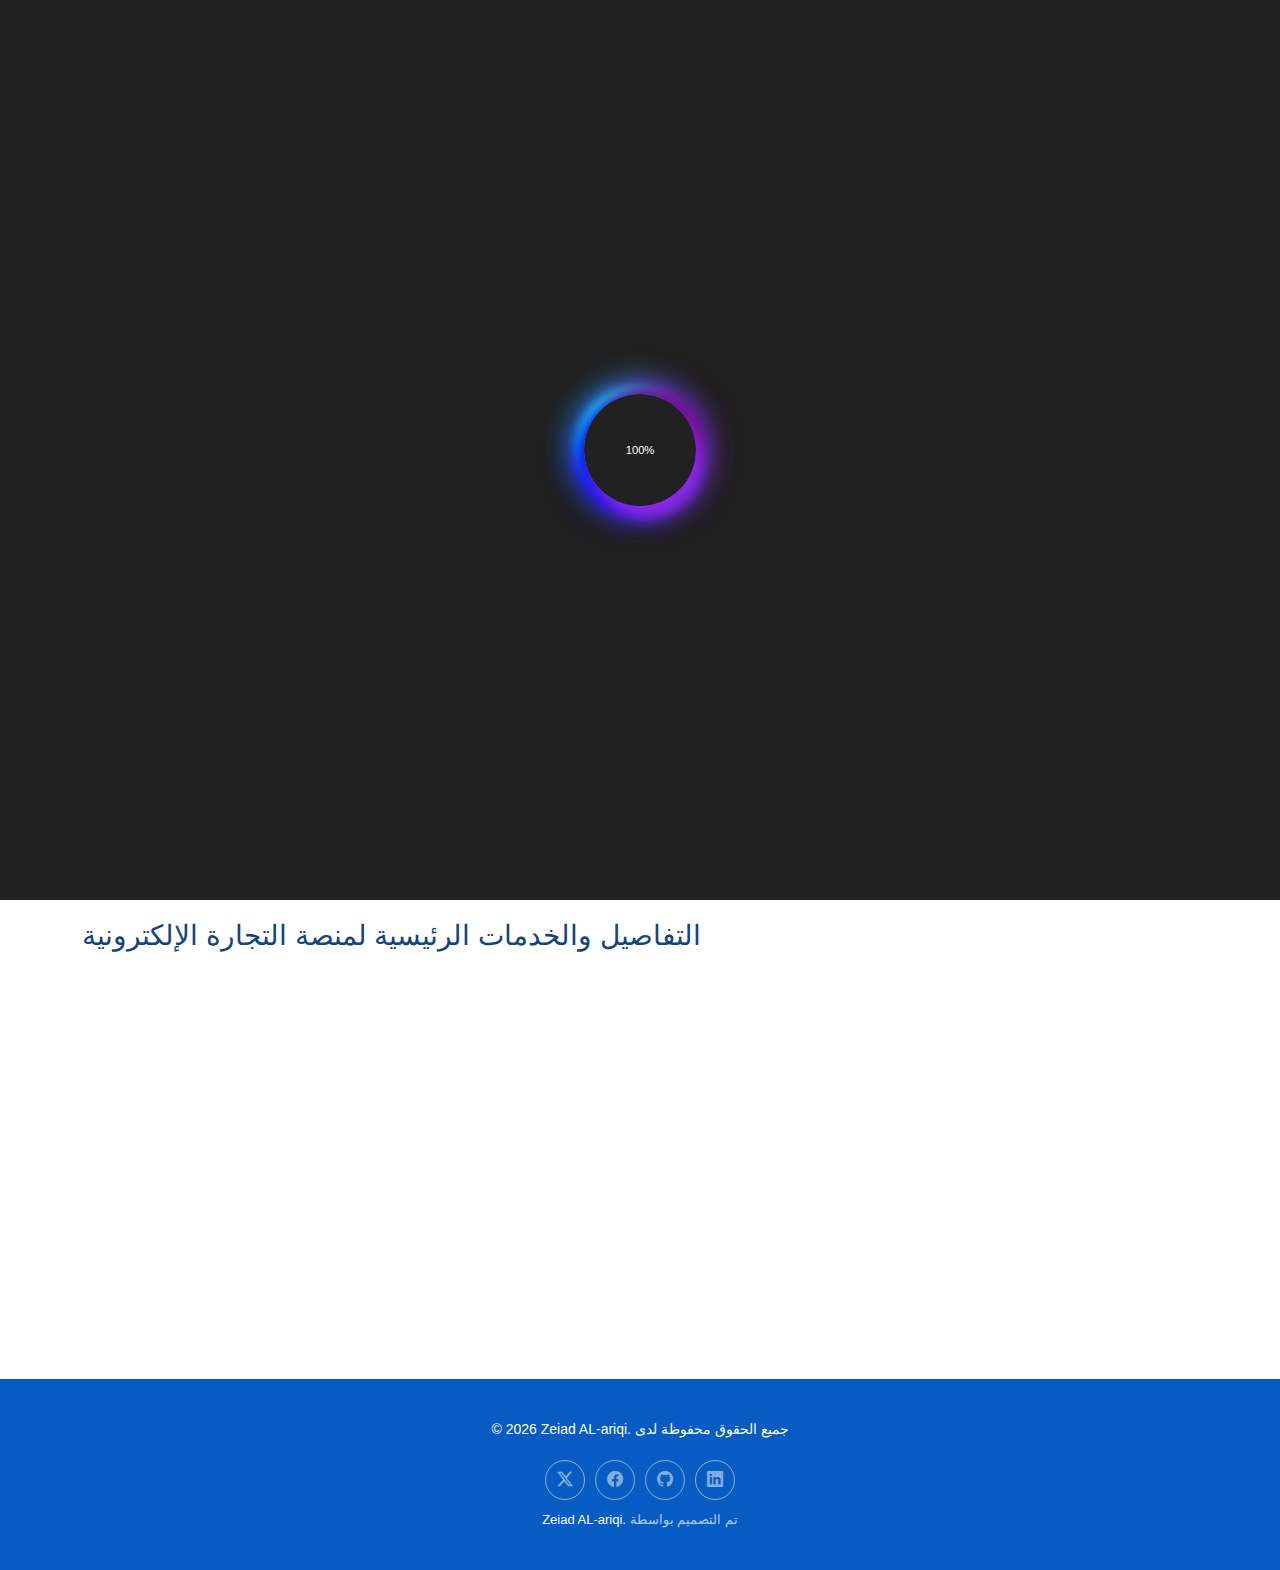
<file: project3.html>
<!DOCTYPE html>
<html lang="en">

<head>
  <meta charset="utf-8">
  <meta content="width=device-width, initial-scale=1.0" name="viewport">
  <title>Zeiad_Web</title>
  <meta name="description" content="">
  <meta name="keywords" content="">

  <link href="assets/img/favicon.ico" rel="icon">
  <link href="assets/img/apple-touch-icon.png" rel="apple-touch-icon">



  <link href="https://fonts.googleapis.com" rel="preconnect">
  <link href="https://fonts.gstatic.com" rel="preconnect" crossorigin>
  <link
    href="https://fonts.googleapis.com/css2?family=Roboto:ital,wght@0,100;0,300;0,400;0,500;0,700;0,900;1,100;1,300;1,400;1,500;1,700;1,900&family=Open+Sans:ital,wght@0,300;0,400;0,500;0,600;0,700;0,800;1,300;1,400;1,500;1,600;1,700;1,800&family=Quicksand:wght@300;400;500;600;700&display=swap"
    rel="stylesheet">
  <link rel="stylesheet" href="https://cdn.jsdelivr.net/npm/bootstrap-icons@1.11.3/font/bootstrap-icons.min.css">





  <link href="assets/vendor/bootstrap/css/bootstrap.min.css" rel="stylesheet">
  <link href="assets/vendor/bootstrap-icons/bootstrap-icons.css" rel="stylesheet">
  <link href="assets/vendor/aos/aos.css" rel="stylesheet">
  <link href="assets/vendor/glightbox/css/glightbox.min.css" rel="stylesheet">
  <link href="assets/vendor/swiper/swiper-bundle.min.css" rel="stylesheet">

  <link href="assets/css/main.css" rel="stylesheet">

</head>

<body class="portfolio-details-page">


  <div class="cursor" id="cursor"></div>
  <div class="cursor-border" id="cursor-border"></div>

  <div id="preloader" class="loader-overlay">
    <div class="loader">
      <div class="intern">
      </div>
      <div class="external-shadow">
        <div class="central">
        </div>
      </div>
    </div>
  </div>




  <main class="main">
  </main>


  <header id="header" class="header d-flex align-items-center fixed-top">
    <div class="container-fluid position-relative d-flex align-items-center justify-content-between">

      <a href="index.html" class="logo d-flex align-items-center">

      </a>

      <nav id="navmenu" class="navmenu">

        <div class="profile-img">
          <img src="assets/img/profile/img2.jpg" alt="" class="img-fluid rounded-circle">

        </div>

        <a href="index.html" class="logo d-flex align-items-center justify-content-center active">

          <h1 class="sitename">Zeiad Al-ariqi</h1>
        </a>

        <div class="social-links text-center">
          <a href="https://wa.me/+967775932431" class="twitter"><i class="bi bi-whatsapp"></i></a>
          <a href="https://www.facebook.com/zyad.bdh.591581" class="facebook"><i class="bi bi-facebook"></i></a>
          <a href="https://www.facebook.com/zyad.bdh.591581" class="instagram"><i class="bi bi-instagram"></i></a>
          <a href="https://github.com/Zeiad-Web" class="instagram"><i class="bi bi-github"></i></a>
          <a href="https://github.com/Zeiad-Web" class="linkedin"><i class="bi bi-linkedin"></i></a>
        </div>

        <ul>
          <li><a href="#hero"><i class="bi bi-house navicon"></i><span> الرئيسية </span></a></li>
          <li><a href="#about"><i class="bi bi-person navicon"></i><span> عني </span></a></li>
          <li><a href="#services"><i class="bi bi-hdd-stack navicon"></i><span> الخدمات </span></a></li>
          <li><a href="#portfolio"><i class="bi bi-images navicon"></i><span> محفظة الأعمال </span></a></li>
          <li><a href="#resume"><i class="bi bi-file-earmark-text navicon"></i><span>السيرة الذاتية</span></a></li>
          <li><a href="#contact"><i class="bi bi-envelope navicon"></i><span> تواصل معي </span></a></li>
        </ul>


        <i class="mobile-nav-toggle d-xl-none bi bi-list"></i>
      </nav>

    </div>
  </header>
  <main class="main">

    <div class="page-title light-background">
      <div class="container d-lg-flex justify-content-between align-items-center">
        <h1 class="mb-2 mb-lg-0">تفاصيل المشروع</h1>
        <nav class="breadcrumbs">
          <ol>
            <li><a href="index.html">الصفحة الرئيسية</a></li>
            <li class="current">تفاصيل المشروع</li>
          </ol>
        </nav>
      </div>
    </div>
    <section id="portfolio-details" class="portfolio-details section">

      <div class="container" data-aos="fade-up" data-aos-delay="100">

        <div class="row gy-4">
          <div class="col-lg-6" data-aos="fade-right">
            <div class="portfolio-details-media">
              <div class="main-image">
                <div class="portfolio-details-slider swiper init-swiper" data-aos="zoom-in">
                  <script type="application/json" class="swiper-config">
                    {
                      "loop": true,
                      "speed": 1000,
                      "autoplay": {
                        "delay": 6000
                      },
                      "effect": "creative",
                      "creativeEffect": {
                        "prev": {
                          "shadow": true,
                          "translate": [0, 0, -400]
                        },
                        "next": {
                          "translate": ["100%", 0, 0]
                        }
                      },
                      "slidesPerView": 1,
                      "navigation": {
                        "nextEl": ".swiper-button-next",
                        "prevEl": ".swiper-button-prev"
                      }
                    }
                  </script>
                  <div class="swiper-wrapper">
                    <div class="swiper-slide">
                      <img src="assets/img/portfolio/pr4/تجارة الكترونية.png" alt="Portfolio Image" class="img-fluid">
                    </div>
                    <div class="swiper-slide">
                      <img src="assets/img/portfolio/pr4/تجارة الكترونية1.png" alt="Portfolio Image" class="img-fluid">
                    </div>
                    <div class="swiper-slide">
                      <img src="assets/img/portfolio/pr4/تجارة الكترونية2.png" alt="Portfolio Image" class="img-fluid">
                    </div>
                    <div class="swiper-slide">
                      <img src="assets/img/portfolio/pr4/تجارة الكترونية3.png" alt="Portfolio Image" class="img-fluid">
                    </div>
                    <div class="swiper-slide">
                      <img src="assets/img/portfolio/pr4/تجارة الكترونية15.png" alt="Portfolio Image" class="img-fluid">
                    </div>
                    <div class="swiper-slide">
                      <img src="assets/img/portfolio/pr4/تجارة الكترونية5.png" alt="Portfolio Image" class="img-fluid">
                    </div>
                    <div class="swiper-slide">
                      <img src="assets/img/portfolio/pr4/تجارة الكترونية21.png" alt="Portfolio Image" class="img-fluid">
                    </div>
                    <div class="swiper-slide">
                      <img src="assets/img/portfolio/pr4/تجارة الكترونية20.png" alt="Portfolio Image" class="img-fluid">
                    </div>
                    <div class="swiper-slide">
                      <img src="assets/img/portfolio/pr4/تجارة الكترونية22.png" alt="Portfolio Image" class="img-fluid">
                    </div>




                  </div>

                  <div class="swiper-button-prev"></div>
                  <div class="swiper-button-next"></div>
                </div>
              </div>

              <div class="thumbnail-grid" data-aos="fade-up" data-aos-delay="200">
                <div class="row g-2 mt-3">
                  <div class="col-3">
                    <img src="assets/img/portfolio/pr4/تجارة الكترونية8.png" class="img-fluid glightbox">
                  </div>
                  <div class="col-3">
                    <img src="assets/img/portfolio/pr4/تجارة الكترونية7.png" class="img-fluid glightbox">
                  </div>
                  <div class="col-3">
                    <img src="assets/img/portfolio/pr4/تجارة الكترونية21.png" class="img-fluid glightbox">
                  </div>

                  <div class="col-3">
                    <img src="assets/img/portfolio/pr4/تجارة الكترونية9.png" class="img-fluid glightbox">
                  </div>
                  <div class="col-3">
                    <img src="assets/img/portfolio/pr4/تجارة الكترونية10.png" class="img-fluid glightbox">
                  </div>
                  <div class="col-3">
                    <img src="assets/img/portfolio/pr4/تجارة الكترونية11.png" class="img-fluid glightbox">
                  </div>
                  <div class="col-3">
                    <img src="assets/img/portfolio/pr4/تجارة الكترونية12.png" class="img-fluid glightbox">
                  </div>
                  <div class="col-3">
                    <img src="assets/img/portfolio/pr4/تجارة الكترونية24.png" class="img-fluid glightbox">
                  </div>
                  <div class="col-3">
                    <img src="assets/img/portfolio/pr4/تجارة الكترونية13.png" class="img-fluid glightbox">
                  </div>
                  <div class="col-3">
                    <img src="assets/img/portfolio/pr4/تجارة الكترونية14.png" class="img-fluid glightbox">
                  </div>
                  <div class="col-3">
                    <img src="assets/img/portfolio/pr4/تجارة الكترونية15.png" class="img-fluid glightbox">
                  </div>
                  <div class="col-3">
                    <img src="assets/img/portfolio/pr4/تجارة الكترونية16.png" class="img-fluid glightbox">
                  </div>
                  <div class="col-3">
                    <img src="assets/img/portfolio/pr4/تجارة الكترونية17.png" class="img-fluid glightbox">
                  </div>
                  <div class="col-3">
                    <img src="assets/img/portfolio/pr4/تجارة الكترونية21.png" class="img-fluid glightbox">
                  </div>
                  <div class="col-3">
                    <img src="assets/img/portfolio/pr4/تجارة الكترونية4.png" class="img-fluid glightbox">
                  </div>
                  <div class="col-3">
                    <img src="assets/img/portfolio/pr4/تجارة الكترونية19.png" class="img-fluid glightbox">
                  </div>




                </div>
              </div>
            </div>
          </div>

          <div class="col-lg-6" data-aos="fade-left" data-aos-delay="100">
            <div class="portfolio-details-content">

              <div class="project-meta">
                <div class="badge-wrapper mb-3">
                  <span class="project-badge">موقع ويب</span>

                </div>
              </div>
              <h2 class="project-title mb-4">موقع التجارة الاكترونية 🛒</h2>

              <div class="portfolio-info card shadow-sm border-0 rounded-4 overflow-hidden">
                <div class="card-body p-4">
                  <h3 class="fw-bold mb-4 text-primary d-flex align-items-center">
                    <i class="bi bi-info-circle-fill me-3 fs-4"></i> معلومات المشروع
                  </h3>
                  <ul class="list-unstyled mb-0">
                    <li class="d-flex align-items-center mb-2">
                      <i class="bi bi-person-fill text-secondary me-2"></i>
                      <strong class="me-2">العميل:</strong>
                      <span class="text-muted"> موقع التجارة الاكترونية </span>
                    </li>

                    <li class="d-flex align-items-center mb-2">
                      <i class="bi bi-code-slash text-secondary me-2"></i>
                      <strong class="me-2">اللغات:</strong>
                      <span class="text-muted">Laravel + Livewire </span>
                    </li>

                    <li class="d-flex align-items-center mb-2">
                      <i class="bi bi-window text-secondary me-2"></i>
                      <strong class="me-2">المشروع:</strong>
                      <span class="text-muted">Website</span>
                    </li>

                    <li class="d-flex align-items-center">
                      <i class="bi bi-link-45deg text-secondary me-2"></i>
                      <strong class="me-2">رابط المشروع:</strong>
                      <a href="https://github.com/Zeiad-Web/laravel-Ecommerce" target="_blank"
                        class="text-decoration-none link-primary">
                        https://github.com/Zeiad-Web/laravel-Ecommerce
                      </a>
                    </li>
                  </ul>
                </div>
              </div>
              <br>


              <div class="project-description mb-4">
                <p>
                  نظام التجارة الإلكترونية هو منصة تقنية تسمح للشركات أو الأفراد ببيع وشراء المنتجات أو الخدمات عبر
                  الإنترنت، دون الحاجة إلى تواجد مادي في متجر تقليدي. يشمل ذلك عمليات مثل عرض المنتجات، معالجة الطلبات،
                  الدفع الالكتروني، وإدارة الشحن والتوصيل
                </p>

              </div>

              <div class="d-grid gap-2 mb-4">
                <a href="#" class="btn btn-primary btn-lg btn-visit align-self-start" target="_blank">
                  <i class="bi bi-eye me-2"></i> زيارة الموقع
                </a>
                <a href="https://github.com/Zeiad-Web/laravel-Ecommerce" target="_blank"
                  class="btn btn-outline-secondary">
                  <i class="bi bi-github me-2"></i> رابط مستودع GitHub
                </a>
              </div>

            </div>
          </div>
        </div>

        <div class="row mt-5">
          <div class="col-lg-12">
            <h3 class="mb-4">التفاصيل والخدمات الرئيسية لمنصة التجارة الإلكترونية</h3>
            <div class="accordion project-accordion" id="portfolio-details-projectAccordion" data-aos="fade-up"
              data-aos-delay="200">

              <div class="accordion-item">
                <h2 class="accordion-header">
                  <button class="accordion-button" type="button" data-bs-toggle="collapse"
                    data-bs-target="#portfolio-details-collapse-1" aria-expanded="true" aria-controls="collapse-1">
                    <i class="bi bi-gear-fill me-2"></i> ميزات لوحة التحكم والإدارة المتقدمة
                  </button>
                </h2>
                <div id="portfolio-details-collapse-1" class="accordion-collapse collapse show"
                  data-bs-parent="#portfolio-details-projectAccordion">
                  <div class="accordion-body">
                    <ul class="list-group list-group-flush">
                      <li class="list-group-item"><i class="bi bi-box-seam text-success me-2"></i> **إدارة المنتجات
                        والمخزون:** نظام متكامل لإضافة/تعديل المنتجات، تتبع مستويات المخزون، وتوفير تنبيهات لنفاذ
                        الكمية.</li>
                      <li class="list-group-item"><i class="bi bi-truck text-success me-2"></i> **إدارة الطلبات
                        والشحن:** متابعة حالة الطلبات بشكل دقيق (جديد، قيد التجهيز، تم الشحن)، مع التكامل مع شركات
                        الشحن.</li>
                      <li class="list-group-item"><i class="bi bi-person-badge text-success me-2"></i> **إدارة العملاء
                        والتسويق:** تصنيف العملاء، وإدارة شاملة للعروض الترويجية، الخصومات، وكوبونات التخفيض.</li>
                      <li class="list-group-item"><i class="bi bi-graph-up text-success me-2"></i> **التقارير
                        والإحصائيات:** لوحة تحكم تعرض مقاييس الأداء الرئيسية مثل المبيعات، الإيرادات، والمنتجات الأكثر
                        طلباً بشكل لحظي.</li>
                      <li class="list-group-item"><i class="bi bi-graph-up text-success me-2"></i> نظام تعليقات ومراجعات
                        متعدد المستويات , نظام كوبونات وخصومات. , تخصيص الملف الشخصي , إدارة المدونة والفئات</li>
                    </ul>
                  </div>
                </div>
              </div>

              <div class="accordion-item">
                <h2 class="accordion-header">
                  <button class="accordion-button collapsed" type="button" data-bs-toggle="collapse"
                    data-bs-target="#portfolio-details-collapse-2" aria-expanded="false" aria-controls="collapse-2">
                    <i class="bi bi-bag-check-fill me-2"></i> تجربة تسوق متكاملة ومحسّنة للعملاء
                  </button>
                </h2>
                <div id="portfolio-details-collapse-2" class="accordion-collapse collapse"
                  data-bs-parent="#portfolio-details-projectAccordion">
                  <div class="accordion-body">
                    <ul class="list-group list-group-flush">
                      <li class="list-group-item"><i class="bi bi-display text-primary me-2"></i> عرض المنتجات واجهة عرض
                        المنتجات مع صور، مواصفات، خيارات مثل المقاسات أو الألوان. تنظيم المنتجات حسب فئة، السعر،
                        التقييم، والعروض الترويجية.</li>
                      <li class="list-group-item"><i class="bi bi-search text-primary me-2"></i> دعم المستخدم وخدمة
                        العملاء صفحة الملف الشخصي للمستخدمين حيث يمكنهم مراجعة الطلبات السابقة، تحديث بياناتهم،
                        العناوين. تواصل مع الدعم الفني عند وجود مشكلة أو استفسار. مراجعات وتقييمات من المستخدمين تساعد
                        في تحسين المصداقية</li>
                      <li class="list-group-item"><i class="bi bi-credit-card text-primary me-2"></i> سلة الشراء ومرحلة
                        الدفع المستخدم يختار المنتجات ويضعها في سلة الشراء. يوفر خيارات للدفع — الكترونيًا أو عند
                        الاستلام.</li>
                      <li class="list-group-item"><i class="bi bi-star text-primary me-2"></i> معالجة الطلبات والإدارة
                        الخلفية النظام يستلم الطلب، يتابع حالة الطلب (مُعالج، تحت الشحن، تم التسليم). إدارة المخزون
                        (كمية المنتج المتبقية، التنبيهات عند المواسم أو نفاد الكمية). أدوات إدارة العوائد أو الاسترداد
                        إن حصل مشكلة</li>
                    </ul>
                  </div>
                </div>
              </div>

            </div>
          </div>
        </div>



      </div>

    </section>
  </main>


  <footer id="footer" class="footer dark-background">

    <div class="container">
      <div class="copyright text-center ">
        <div class="copyright mb-0">
          <p> &copy;
            <script>document.write(new Date().getFullYear()); </script> Zeiad AL-ariqi. جميع الحقوق محفوظة لدى
        </div>

      </div>
      <div class="social-links d-flex justify-content-center">
        <a href="https://www.facebook.com/zyad.bdh.591581"><i class="bi bi-twitter-x"></i></a>
        <a href="https://www.facebook.com/zyad.bdh.591581"><i class="bi bi-facebook"></i></a>
        <a href="https://github.com/Zeiad-Web"><i class="bi bi-github"></i></a>
        <a href="#"><i class="bi bi-linkedin"></i></a>
      </div>
      <div class="credits">

        Zeiad AL-ariqi.<a href="#"> تم التصميم بواسطة </a>
      </div>
    </div>

  </footer>




  <a href="#" id="scroll-top" class="scroll-top d-flex align-items-center justify-content-center"><i
      class="bi bi-arrow-up-short"></i></a>

  <script src="assets/vendor/bootstrap/js/bootstrap.bundle.min.js"></script>
  <script src="assets/vendor/php-email-form/validate.js"></script>
  <script src="assets/vendor/aos/aos.js"></script>
  <script src="assets/vendor/purecounter/purecounter_vanilla.js"></script>
  <script src="assets/vendor/typed.js/typed.umd.js"></script>
  <script src="assets/vendor/waypoints/noframework.waypoints.js"></script>
  <script src="assets/vendor/glightbox/js/glightbox.min.js"></script>
  <script src="assets/vendor/imagesloaded/imagesloaded.pkgd.min.js"></script>
  <script src="assets/vendor/isotope-layout/isotope.pkgd.min.js"></script>
  <script src="assets/vendor/swiper/swiper-bundle.min.js"></script>

  <script src="assets/js/main.js"></script>

</body>

</html>
</file>
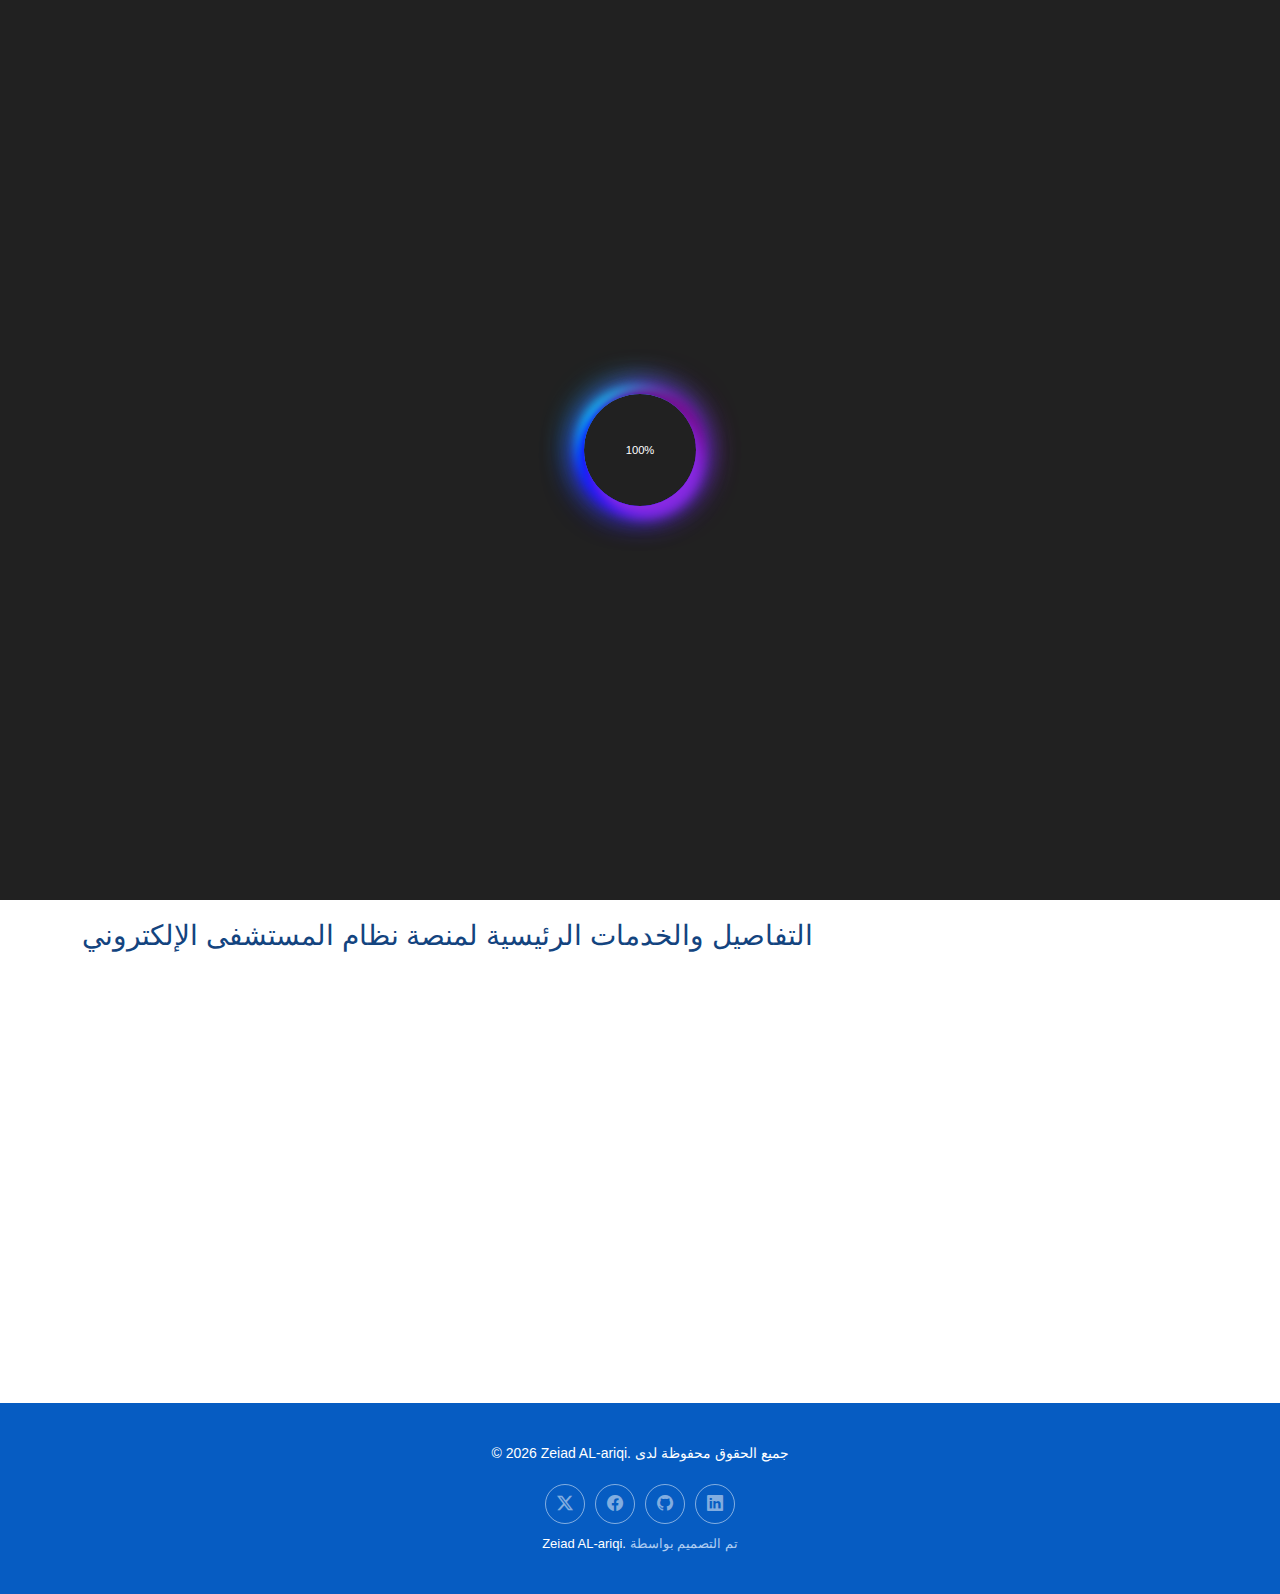
<file: project4.html>
<!DOCTYPE html>
<html lang="en">

<head>
  <meta charset="utf-8">
  <meta content="width=device-width, initial-scale=1.0" name="viewport">
  <title>Zeiad_Web</title>
  <meta name="description" content="">
  <meta name="keywords" content="">

  <link href="assets/img/favicon.ico" rel="icon">
  <link href="assets/img/apple-touch-icon.png" rel="apple-touch-icon">



  <link href="https://fonts.googleapis.com" rel="preconnect">
  <link href="https://fonts.gstatic.com" rel="preconnect" crossorigin>
  <link
    href="https://fonts.googleapis.com/css2?family=Roboto:ital,wght@0,100;0,300;0,400;0,500;0,700;0,900;1,100;1,300;1,400;1,500;1,700;1,900&family=Open+Sans:ital,wght@0,300;0,400;0,500;0,600;0,700;0,800;1,300;1,400;1,500;1,600;1,700;1,800&family=Quicksand:wght@300;400;500;600;700&display=swap"
    rel="stylesheet">
  <link rel="stylesheet" href="https://cdn.jsdelivr.net/npm/bootstrap-icons@1.11.3/font/bootstrap-icons.min.css">





  <link href="assets/vendor/bootstrap/css/bootstrap.min.css" rel="stylesheet">
  <link href="assets/vendor/bootstrap-icons/bootstrap-icons.css" rel="stylesheet">
  <link href="assets/vendor/aos/aos.css" rel="stylesheet">
  <link href="assets/vendor/glightbox/css/glightbox.min.css" rel="stylesheet">
  <link href="assets/vendor/swiper/swiper-bundle.min.css" rel="stylesheet">

  <link href="assets/css/main.css" rel="stylesheet">

</head>

<body class="portfolio-details-page">


  <div class="cursor" id="cursor"></div>
  <div class="cursor-border" id="cursor-border"></div>

  <div id="preloader" class="loader-overlay">
    <div class="loader">
      <div class="intern">
      </div>
      <div class="external-shadow">
        <div class="central">
        </div>
      </div>
    </div>
  </div>




  <main class="main">
  </main>


  <header id="header" class="header d-flex align-items-center fixed-top">
    <div class="container-fluid position-relative d-flex align-items-center justify-content-between">

      <a href="index.html" class="logo d-flex align-items-center">

      </a>

      <nav id="navmenu" class="navmenu">

        <div class="profile-img">
          <img src="assets/img/profile/img2.jpg" alt="" class="img-fluid rounded-circle">

        </div>

        <a href="index.html" class="logo d-flex align-items-center justify-content-center active">

          <h1 class="sitename">Zeiad Al-ariqi</h1>
        </a>

        <div class="social-links text-center">
          <a href="https://wa.me/+967775932431" class="twitter"><i class="bi bi-whatsapp"></i></a>
          <a href="https://www.facebook.com/zyad.bdh.591581" class="facebook"><i class="bi bi-facebook"></i></a>
          <a href="https://www.facebook.com/zyad.bdh.591581" class="instagram"><i class="bi bi-instagram"></i></a>
          <a href="https://github.com/Zeiad-Web" class="instagram"><i class="bi bi-github"></i></a>
          <a href="https://github.com/Zeiad-Web" class="linkedin"><i class="bi bi-linkedin"></i></a>
        </div>

        <ul>
          <li><a href="#hero"><i class="bi bi-house navicon"></i><span> الرئيسية </span></a></li>
          <li><a href="#about"><i class="bi bi-person navicon"></i><span> عني </span></a></li>
          <li><a href="#services"><i class="bi bi-hdd-stack navicon"></i><span> الخدمات </span></a></li>
          <li><a href="#portfolio"><i class="bi bi-images navicon"></i><span> محفظة الأعمال </span></a></li>
          <li><a href="#resume"><i class="bi bi-file-earmark-text navicon"></i><span>السيرة الذاتية</span></a></li>
          <li><a href="#contact"><i class="bi bi-envelope navicon"></i><span> تواصل معي </span></a></li>
        </ul>


        <i class="mobile-nav-toggle d-xl-none bi bi-list"></i>
      </nav>

    </div>
  </header>
  <main class="main">

    <div class="page-title light-background">
      <div class="container d-lg-flex justify-content-between align-items-center">
        <h1 class="mb-2 mb-lg-0">تفاصيل المشروع</h1>
        <nav class="breadcrumbs">
          <ol>
            <li><a href="index.html">الصفحة الرئيسية</a></li>
            <li class="current">تفاصيل المشروع</li>
          </ol>
        </nav>
      </div>
    </div>
    <section id="portfolio-details" class="portfolio-details section">

      <div class="container" data-aos="fade-up" data-aos-delay="100">

        <div class="row gy-4">
          <div class="col-lg-6" data-aos="fade-right">
            <div class="portfolio-details-media">
              <div class="main-image">
                <div class="portfolio-details-slider swiper init-swiper" data-aos="zoom-in">
                  <script type="application/json" class="swiper-config">
                    {
                      "loop": true,
                      "speed": 1000,
                      "autoplay": {
                        "delay": 6000
                      },
                      "effect": "creative",
                      "creativeEffect": {
                        "prev": {
                          "shadow": true,
                          "translate": [0, 0, -400]
                        },
                        "next": {
                          "translate": ["100%", 0, 0]
                        }
                      },
                      "slidesPerView": 1,
                      "navigation": {
                        "nextEl": ".swiper-button-next",
                        "prevEl": ".swiper-button-prev"
                      }
                    }
                  </script>
                  <div class="swiper-wrapper">
                    <div class="swiper-slide">
                      <img src="assets/img/portfolio/pr5/مستشفى.png" alt="Portfolio Image" class="img-fluid">
                    </div>
                    <div class="swiper-slide">
                      <img src="assets/img/portfolio/pr5/مستشفى1.png" alt="Portfolio Image" class="img-fluid">
                    </div>
                    <div class="swiper-slide">
                      <img src="assets/img/portfolio/pr5/مستشفى2.png" alt="Portfolio Image" class="img-fluid">
                    </div>
                    <div class="swiper-slide">
                      <img src="assets/img/portfolio/pr5/مستشفى3.png" alt="Portfolio Image" class="img-fluid">
                    </div>
                    <div class="swiper-slide">
                      <img src="assets/img/portfolio/pr5/مستشفى4.png" alt="Portfolio Image" class="img-fluid">
                    </div>
                    <div class="swiper-slide">
                      <img src="assets/img/portfolio/pr5/مستشفى5.png" alt="Portfolio Image" class="img-fluid">
                    </div>
                    <div class="swiper-slide">
                      <img src="assets/img/portfolio/pr5/مستشفى11.png" alt="Portfolio Image" class="img-fluid">
                    </div>
                    <div class="swiper-slide">
                      <img src="assets/img/portfolio/pr5/مستشفى18.png" alt="Portfolio Image" class="img-fluid">
                    </div>
                    <div class="swiper-slide">
                      <img src="assets/img/portfolio/pr5/مستشفى19.png" alt="Portfolio Image" class="img-fluid">
                    </div>




                  </div>

                  <div class="swiper-button-prev"></div>
                  <div class="swiper-button-next"></div>
                </div>
              </div>

              <div class="thumbnail-grid" data-aos="fade-up" data-aos-delay="200">
                <div class="row g-2 mt-3">
                  <div class="col-3">
                    <img src="assets/img/portfolio/pr5/مستشفى6.png" class="img-fluid glightbox">
                  </div>
                  <div class="col-3">
                    <img src="assets/img/portfolio/pr5/مستشفى7.png" class="img-fluid glightbox">
                  </div>
                  <div class="col-3">
                    <img src="assets/img/portfolio/pr5/مستشفى8.png" class="img-fluid glightbox">
                  </div>

                  <div class="col-3">
                    <img src="assets/img/portfolio/pr5/مستشفى9.png" class="img-fluid glightbox">
                  </div>
                  <div class="col-3">
                    <img src="assets/img/portfolio/pr5/مستشفى10.png" class="img-fluid glightbox">
                  </div>
                  <div class="col-3">
                    <img src="assets/img/portfolio/pr5/مستشفى11.png" class="img-fluid glightbox">
                  </div>
                  <div class="col-3">
                    <img src="assets/img/portfolio/pr5/مستشفى12.png" class="img-fluid glightbox">
                  </div>
                  <div class="col-3">
                    <img src="assets/img/portfolio/pr5/مستشفى13.png" class="img-fluid glightbox">
                  </div>
                  <div class="col-3">
                    <img src="assets/img/portfolio/pr5/مستشفى14.png" class="img-fluid glightbox">
                  </div>
                  <div class="col-3">
                    <img src="assets/img/portfolio/pr5/مستشفى15.png" class="img-fluid glightbox">
                  </div>
                  <div class="col-3">
                    <img src="assets/img/portfolio/pr5/مستشفى16.png" class="img-fluid glightbox">
                  </div>
                  <div class="col-3">
                    <img src="assets/img/portfolio/pr5/مستشفى17.png" class="img-fluid glightbox">
                  </div>
                  <div class="col-3">
                    <img src="assets/img/portfolio/pr5/مستشفى18.png" class="img-fluid glightbox">
                  </div>
                  <div class="col-3">
                    <img src="assets/img/portfolio/pr5/مستشفى19.png" class="img-fluid glightbox">
                  </div>
                  <div class="col-3">
                    <img src="assets/img/portfolio/pr5/مستشفى2.png" class="img-fluid glightbox">
                  </div>
                  <div class="col-3">
                    <img src="assets/img/portfolio/pr5/مستشفى4.png" class="img-fluid glightbox">
                  </div>




                </div>
              </div>
            </div>
          </div>

          <div class="col-lg-6" data-aos="fade-left" data-aos-delay="100">
            <div class="portfolio-details-content">

              <div class="project-meta">
                <div class="badge-wrapper mb-3">
                  <span class="project-badge">موقع ويب</span>

                </div>
              </div>
              <h2 class="project-title mb-4">نظام المستشفى الإلكتروني 🏥</h2>

              <div class="portfolio-info card shadow-sm border-0 rounded-4 overflow-hidden">
                <div class="card-body p-4">
                  <h3 class="fw-bold mb-4 text-primary d-flex align-items-center">
                    <i class="bi bi-info-circle-fill me-3 fs-4"></i> معلومات المشروع
                  </h3>
                  <ul class="list-unstyled mb-0">
                    <li class="d-flex align-items-center mb-2">
                      <i class="bi bi-person-fill text-secondary me-2"></i>
                      <strong class="me-2">العميل:</strong>
                      <span class="text-muted"> نظام المستشفى الالكتروني </span>
                    </li>

                    <li class="d-flex align-items-center mb-2">
                      <i class="bi bi-code-slash text-secondary me-2"></i>
                      <strong class="me-2">اللغات:</strong>
                      <span class="text-muted">Laravel + Livewire </span>
                    </li>

                    <li class="d-flex align-items-center mb-2">
                      <i class="bi bi-window text-secondary me-2"></i>
                      <strong class="me-2">المشروع:</strong>
                      <span class="text-muted">Website</span>
                    </li>

                    <li class="d-flex align-items-center">
                      <i class="bi bi-link-45deg text-secondary me-2"></i>
                      <strong class="me-2">رابط المشروع:</strong>
                      <a href="https://github.com/Zeiad-Web/hospital-management-system" target="_blank"
                        class="text-decoration-none link-primary">
                        https://github.com/Zeiad-Web/hospital-management-system
                      </a>
                    </li>
                  </ul>
                </div>
              </div>
              <br>


              <div class="project-description mb-4">
                <p>
                  نظام المستشفيات الإلكتروني هو نظام برمجي متكامل يهدف إلى رقمنة جميع العمليات والخدمات التي تتم في
                  المستشفيات، بحيث تُدار الإدارة، والعلاج، والسجلات، والتواصل بين الأقسام بشكل إلكتروني ودون الاعتماد
                  على الأوراق قدر الإمكان.
                </p>

              </div>

              <div class="d-grid gap-2 mb-4">
                <a href="#" class="btn btn-outline-primary btn-lg btn-visit align-self-start" target="_blank">
                  <i class="bi bi-eye me-2"></i> زيارة الموقع
                </a>
                <a href="https://github.com/Zeiad-Web/hospital-management-system" target="_blank"
                  class="btn btn-outline-secondary">
                  <i class="bi bi-github me-2"></i> رابط مستودع GitHub
                </a>
              </div>

            </div>
          </div>
        </div>

        <div class="row mt-5">
          <div class="col-lg-12">
            <h3 class="mb-4">التفاصيل والخدمات الرئيسية لمنصة نظام المستشفى الإلكتروني</h3>
            <div class="accordion project-accordion" id="portfolio-details-projectAccordion" data-aos="fade-up"
              data-aos-delay="200">

              <div class="accordion-item">
                <h2 class="accordion-header">
                  <button class="accordion-button" type="button" data-bs-toggle="collapse"
                    data-bs-target="#portfolio-details-collapse-1" aria-expanded="true" aria-controls="collapse-1">
                    <i class="bi bi-bag-check-fill me-2"></i> تجربة تسوق متكاملة ومحسّنة للعملاء
                  </button>
                </h2>
                <div id="portfolio-details-collapse-1" class="accordion-collapse collapse show"
                  data-bs-parent="#portfolio-details-projectAccordion">
                  <div class="accordion-body">
                    <ul class="list-group list-group-flush">
                      <li class="list-group-item"><i class="bi bi-box-seam text-success me-2"></i> سجل المريض الرقمي حفظ
                        كل المعلومات الصحية للمريض (التشخيص، الأدوية، التحاليل، السجل المرضي، الملاحظات الطبية) بطريقة
                        رقمية وآمنة يسهل استرجاعها وتحديثها.</li>
                      <li class="list-group-item"><i class="bi bi-truck text-success me-2"></i> إدارة المواعيد
                        والزيارات: تنظيم مواعيد المرضى مع الأطباء، تعديلها أو إلغاؤها، وتنبيه المرضى بموعدهم.</li>
                      <li class="list-group-item"><i class="bi bi-person-badge text-success me-2"></i>تكامل المختبرات
                        والأشعة: استيراد نتائج الفحوصات داخل الملف الطبي دون الحاجة إلى نسخ يدوية.</li>
                      <li class="list-group-item"><i class="bi bi-graph-up text-success me-2"></i> الفوترة والمحاسبة:
                        توليد الفواتير آليًا، متابعة المدفوعات، وتقديم تقارير مالية.</li>
                      <li class="list-group-item"><i class="bi bi-graph-up text-success me-2"></i> التواصل والإشعارات:
                        تفعيل التنبيهات للمريض أو الطبيب (بالبريد الإلكتروني أو الرسائل القصيرة) لتذكير بالمواعيد أو
                        بالتغييرات.</li>

                    </ul>
                  </div>
                </div>
              </div>

              <div class="accordion-item">
                <h2 class="accordion-header">
                  <button class="accordion-button collapsed" type="button" data-bs-toggle="collapse"
                    data-bs-target="#portfolio-details-collapse-2" aria-expanded="false" aria-controls="collapse-2">
                    <i class="bi bi-gear-fill me-2"></i> ميزات لوحة التحكم والإدارة المتقدمة
                  </button>
                </h2>
                <div id="portfolio-details-collapse-2" class="accordion-collapse collapse"
                  data-bs-parent="#portfolio-details-projectAccordion">
                  <div class="accordion-body">
                    <ul class="list-group list-group-flush">
                      <li class="list-group-item"><i class="bi bi-display text-primary me-2"></i> إدارة المرضى سجل
                        ملاحظات الطبيب لكل مريض (التشخيص، العلاج، الملاحظات)</li>
                      <li class="list-group-item"><i class="bi bi-search text-primary me-2"></i> إدارة الزيارات /
                        المواعيدنظام حجز مواعيد (مع إمكانية إلغاء أو تعديل)</li>
                      <li class="list-group-item"><i class="bi bi-credit-card text-primary me-2"></i> التنبيهات
                        والإشعاراتإرسال إشعارات بالبريد الإلكتروني أو الرسائل القصيرة للمريض أو الطبيب عند الموعد أو
                        التنبيهات الطبية</li>
                      <li class="list-group-item"><i class="bi bi-star text-primary me-2"></i>صلاحيات المستخدم /
                        الأدوارنظام أدوار (مدير، طبيب، مريض، صيدلي، استقبال) مع صلاحيات مختلفة</li>
                      <li class="list-group-item"><i class="bi bi-star text-primary me-2"></i>دعم اللغة / الترجمةواجهة
                        متعددة اللغات (بما في ذلك العربية والانجليزي)</li>
                    </ul>
                  </div>
                </div>
              </div>

            </div>
          </div>
        </div>



      </div>

    </section>
  </main>


  <footer id="footer" class="footer dark-background">

    <div class="container">
      <div class="copyright text-center ">
        <div class="copyright mb-0">
          <p> &copy;
            <script>document.write(new Date().getFullYear()); </script> Zeiad AL-ariqi. جميع الحقوق محفوظة لدى
        </div>

      </div>
      <div class="social-links d-flex justify-content-center">
        <a href="https://www.facebook.com/zyad.bdh.591581"><i class="bi bi-twitter-x"></i></a>
        <a href="https://www.facebook.com/zyad.bdh.591581"><i class="bi bi-facebook"></i></a>
        <a href="https://github.com/Zeiad-Web"><i class="bi bi-github"></i></a>
        <a href="#"><i class="bi bi-linkedin"></i></a>
      </div>
      <div class="credits">

        Zeiad AL-ariqi.<a href="#"> تم التصميم بواسطة </a>
      </div>
    </div>

  </footer>




  <a href="#" id="scroll-top" class="scroll-top d-flex align-items-center justify-content-center"><i
      class="bi bi-arrow-up-short"></i></a>

  <script src="assets/vendor/bootstrap/js/bootstrap.bundle.min.js"></script>
  <script src="assets/vendor/php-email-form/validate.js"></script>
  <script src="assets/vendor/aos/aos.js"></script>
  <script src="assets/vendor/purecounter/purecounter_vanilla.js"></script>
  <script src="assets/vendor/typed.js/typed.umd.js"></script>
  <script src="assets/vendor/waypoints/noframework.waypoints.js"></script>
  <script src="assets/vendor/glightbox/js/glightbox.min.js"></script>
  <script src="assets/vendor/imagesloaded/imagesloaded.pkgd.min.js"></script>
  <script src="assets/vendor/isotope-layout/isotope.pkgd.min.js"></script>
  <script src="assets/vendor/swiper/swiper-bundle.min.js"></script>

  <script src="assets/js/main.js"></script>

</body>

</html>
</file>
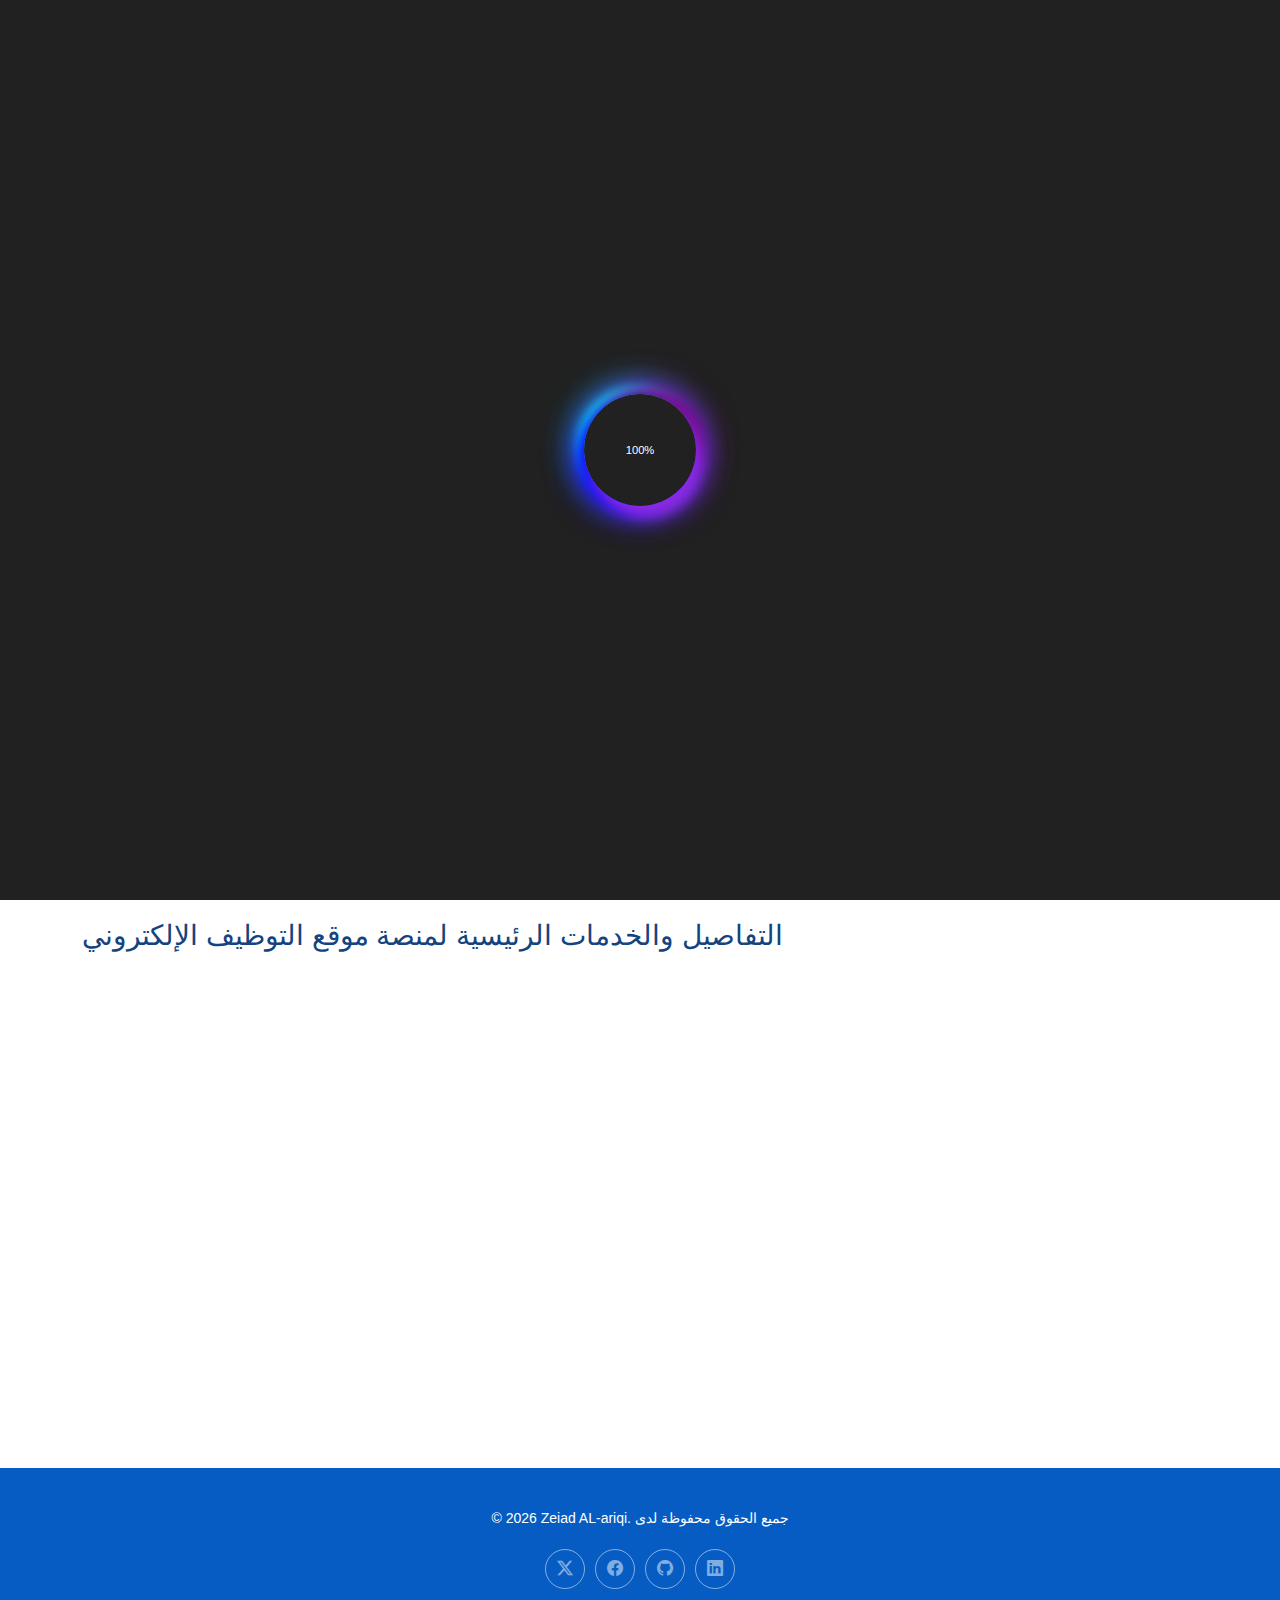
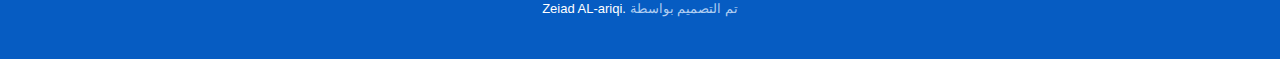
<file: project5.html>
<!DOCTYPE html>
<html lang="en">

<head>
  <meta charset="utf-8">
  <meta content="width=device-width, initial-scale=1.0" name="viewport">
  <title>Zeiad_Web</title>
  <meta name="description" content="">
  <meta name="keywords" content="">

  <link href="assets/img/favicon.ico" rel="icon">
  <link href="assets/img/apple-touch-icon.png" rel="apple-touch-icon">



  <link href="https://fonts.googleapis.com" rel="preconnect">
  <link href="https://fonts.gstatic.com" rel="preconnect" crossorigin>
  <link
    href="https://fonts.googleapis.com/css2?family=Roboto:ital,wght@0,100;0,300;0,400;0,500;0,700;0,900;1,100;1,300;1,400;1,500;1,700;1,900&family=Open+Sans:ital,wght@0,300;0,400;0,500;0,600;0,700;0,800;1,300;1,400;1,500;1,600;1,700;1,800&family=Quicksand:wght@300;400;500;600;700&display=swap"
    rel="stylesheet">
  <link rel="stylesheet" href="https://cdn.jsdelivr.net/npm/bootstrap-icons@1.11.3/font/bootstrap-icons.min.css">





  <link href="assets/vendor/bootstrap/css/bootstrap.min.css" rel="stylesheet">
  <link href="assets/vendor/bootstrap-icons/bootstrap-icons.css" rel="stylesheet">
  <link href="assets/vendor/aos/aos.css" rel="stylesheet">
  <link href="assets/vendor/glightbox/css/glightbox.min.css" rel="stylesheet">
  <link href="assets/vendor/swiper/swiper-bundle.min.css" rel="stylesheet">

  <link href="assets/css/main.css" rel="stylesheet">

</head>

<body class="portfolio-details-page">


  <div class="cursor" id="cursor"></div>
  <div class="cursor-border" id="cursor-border"></div>

  <div id="preloader" class="loader-overlay">
    <div class="loader">
      <div class="intern">
      </div>
      <div class="external-shadow">
        <div class="central">
        </div>
      </div>
    </div>
  </div>




  <main class="main">
  </main>


  <header id="header" class="header d-flex align-items-center fixed-top">
    <div class="container-fluid position-relative d-flex align-items-center justify-content-between">

      <a href="index.html" class="logo d-flex align-items-center">

      </a>

      <nav id="navmenu" class="navmenu">

        <div class="profile-img">
          <img src="assets/img/profile/img2.jpg" alt="" class="img-fluid rounded-circle">

        </div>

        <a href="index.html" class="logo d-flex align-items-center justify-content-center active">

          <h1 class="sitename">Zeiad Al-ariqi</h1>
        </a>

        <div class="social-links text-center">
          <a href="https://wa.me/+967775932431" class="twitter"><i class="bi bi-whatsapp"></i></a>
          <a href="https://www.facebook.com/zyad.bdh.591581" class="facebook"><i class="bi bi-facebook"></i></a>
          <a href="https://www.facebook.com/zyad.bdh.591581" class="instagram"><i class="bi bi-instagram"></i></a>
          <a href="https://github.com/Zeiad-Web" class="instagram"><i class="bi bi-github"></i></a>
          <a href="https://github.com/Zeiad-Web" class="linkedin"><i class="bi bi-linkedin"></i></a>
        </div>

        <ul>
          <li><a href="#hero"><i class="bi bi-house navicon"></i><span> الرئيسية </span></a></li>
          <li><a href="#about"><i class="bi bi-person navicon"></i><span> عني </span></a></li>
          <li><a href="#services"><i class="bi bi-hdd-stack navicon"></i><span> الخدمات </span></a></li>
          <li><a href="#portfolio"><i class="bi bi-images navicon"></i><span> محفظة الأعمال </span></a></li>
          <li><a href="#resume"><i class="bi bi-file-earmark-text navicon"></i><span>السيرة الذاتية</span></a></li>
          <li><a href="#contact"><i class="bi bi-envelope navicon"></i><span> تواصل معي </span></a></li>
        </ul>


        <i class="mobile-nav-toggle d-xl-none bi bi-list"></i>
      </nav>

    </div>
  </header>
  <main class="main">

    <div class="page-title light-background">
      <div class="container d-lg-flex justify-content-between align-items-center">
        <h1 class="mb-2 mb-lg-0">تفاصيل المشروع</h1>
        <nav class="breadcrumbs">
          <ol>
            <li><a href="index.html">الصفحة الرئيسية</a></li>
            <li class="current">تفاصيل المشروع</li>
          </ol>
        </nav>
      </div>
    </div>
    <section id="portfolio-details" class="portfolio-details section">

      <div class="container" data-aos="fade-up" data-aos-delay="100">

        <div class="row gy-4">
          <div class="col-lg-6" data-aos="fade-right">
            <div class="portfolio-details-media">
              <div class="main-image">
                <div class="portfolio-details-slider swiper init-swiper" data-aos="zoom-in">
                  <script type="application/json" class="swiper-config">
                    {
                      "loop": true,
                      "speed": 1000,
                      "autoplay": {
                        "delay": 6000
                      },
                      "effect": "creative",
                      "creativeEffect": {
                        "prev": {
                          "shadow": true,
                          "translate": [0, 0, -400]
                        },
                        "next": {
                          "translate": ["100%", 0, 0]
                        }
                      },
                      "slidesPerView": 1,
                      "navigation": {
                        "nextEl": ".swiper-button-next",
                        "prevEl": ".swiper-button-prev"
                      }
                    }
                  </script>
                  <div class="swiper-wrapper">
                    <div class="swiper-slide">
                      <img src="assets/img/portfolio/pr6/توظيف.png" alt="Portfolio Image" class="img-fluid">
                    </div>
                    <div class="swiper-slide">
                      <img src="assets/img/portfolio/pr6/توظيف1.png" alt="Portfolio Image" class="img-fluid">
                    </div>
                    <div class="swiper-slide">
                      <img src="assets/img/portfolio/pr6/توظيف2.png" alt="Portfolio Image" class="img-fluid">
                    </div>
                    <div class="swiper-slide">
                      <img src="assets/img/portfolio/pr6/توظيف3.png" alt="Portfolio Image" class="img-fluid">
                    </div>
                    <div class="swiper-slide">
                      <img src="assets/img/portfolio/pr6/توظيف4.png" alt="Portfolio Image" class="img-fluid">
                    </div>
                    <div class="swiper-slide">
                      <img src="assets/img/portfolio/pr6/توظيف16.png" alt="Portfolio Image" class="img-fluid">
                    </div>
                    <div class="swiper-slide">
                      <img src="assets/img/portfolio/pr6/توظيف17.png" alt="Portfolio Image" class="img-fluid">
                    </div>
                    <div class="swiper-slide">
                      <img src="assets/img/portfolio/pr6/توظيف15.png" alt="Portfolio Image" class="img-fluid">
                    </div>
                    <div class="swiper-slide">
                      <img src="assets/img/portfolio/pr6/توظيف14.png" alt="Portfolio Image" class="img-fluid">
                    </div>




                  </div>

                  <div class="swiper-button-prev"></div>
                  <div class="swiper-button-next"></div>
                </div>
              </div>

              <div class="thumbnail-grid" data-aos="fade-up" data-aos-delay="200">
                <div class="row g-2 mt-3">
                  <div class="col-3">
                    <img src="assets/img/portfolio/pr6/توظيف5.png" class="img-fluid glightbox">
                  </div>
                  <div class="col-3">
                    <img src="assets/img/portfolio/pr6/توظيف5.png" class="img-fluid glightbox">
                  </div>
                  <div class="col-3">
                    <img src="assets/img/portfolio/pr6/توظيف6.png" class="img-fluid glightbox">
                  </div>

                  <div class="col-3">
                    <img src="assets/img/portfolio/pr6/توظيف7.png" class="img-fluid glightbox">
                  </div>
                  <div class="col-3">
                    <img src="assets/img/portfolio/pr6/توظيف8.png" class="img-fluid glightbox">
                  </div>
                  <div class="col-3">
                    <img src="assets/img/portfolio/pr6/توظيف9.png" class="img-fluid glightbox">
                  </div>
                  <div class="col-3">
                    <img src="assets/img/portfolio/pr6/توظيف10.png" class="img-fluid glightbox">
                  </div>
                  <div class="col-3">
                    <img src="assets/img/portfolio/pr6/توظيف11.png" class="img-fluid glightbox">
                  </div>
                  <div class="col-3">
                    <img src="assets/img/portfolio/pr6/توظيف12.png" class="img-fluid glightbox">
                  </div>
                  <div class="col-3">
                    <img src="assets/img/portfolio/pr6/توظيف13.png" class="img-fluid glightbox">
                  </div>
                  <div class="col-3">
                    <img src="assets/img/portfolio/pr6/توظيف14.png" class="img-fluid glightbox">
                  </div>
                  <div class="col-3">
                    <img src="assets/img/portfolio/pr6/توظيف15.png" class="img-fluid glightbox">
                  </div>
                  <div class="col-3">
                    <img src="assets/img/portfolio/pr6/توظيف16.png" class="img-fluid glightbox">
                  </div>
                  <div class="col-3">
                    <img src="assets/img/portfolio/pr6/توظيف20.png" class="img-fluid glightbox">
                  </div>
                  <div class="col-3">
                    <img src="assets/img/portfolio/pr6/توظيف21.png" class="img-fluid glightbox">
                  </div>
                  <div class="col-3">
                    <img src="assets/img/portfolio/pr6/توظيف22.png" class="img-fluid glightbox">
                  </div>




                </div>
              </div>
            </div>
          </div>

          <div class="col-lg-6" data-aos="fade-left" data-aos-delay="100">
            <div class="portfolio-details-content">

              <div class="project-meta">
                <div class="badge-wrapper mb-3">
                  <span class="project-badge">موقع ويب</span>

                </div>
              </div>
              <h2 class="project-title mb-4"> موقع التوظيف الإلكتروني 🧑‍💼 </h2>

              <div class="portfolio-info card shadow-sm border-0 rounded-4 overflow-hidden">
                <div class="card-body p-4">
                  <h3 class="fw-bold mb-4 text-primary d-flex align-items-center">
                    <i class="bi bi-info-circle-fill me-3 fs-4"></i> معلومات المشروع
                  </h3>
                  <ul class="list-unstyled mb-0">
                    <li class="d-flex align-items-center mb-2">
                      <i class="bi bi-person-fill text-secondary me-2"></i>
                      <strong class="me-2">العميل:</strong>
                      <span class="text-muted">موقع التوظيف الإلكتروني</span>
                    </li>

                    <li class="d-flex align-items-center mb-2">
                      <i class="bi bi-code-slash text-secondary me-2"></i>
                      <strong class="me-2">اللغات:</strong>
                      <span class="text-muted">Laravel</span>
                    </li>

                    <li class="d-flex align-items-center mb-2">
                      <i class="bi bi-window text-secondary me-2"></i>
                      <strong class="me-2">المشروع:</strong>
                      <span class="text-muted">Website</span>
                    </li>

                    <li class="d-flex align-items-center">
                      <i class="bi bi-link-45deg text-secondary me-2"></i>
                      <strong class="me-2">رابط المشروع:</strong>
                      <a href="https://github.com/Zeiad-Web/laravel-job" target="_blank"
                        class="text-decoration-none link-primary">
                        https://github.com/Zeiad-Web/laravel-job
                      </a>
                    </li>
                  </ul>
                </div>
              </div>
              <br>

              <div class="project-description mb-4">
                <p>
                  موقع التوظيف الإلكتروني منصة متكاملة تهدف إلى ربط أصحاب الأعمال بالكوادر المؤهلة في مختلف المجالات.
                  يوفر الموقع بيئة رقمية سهلة الاستخدام تتيح لأصحاب الشركات نشر الوظائف الشاغرة، وللباحثين عن عمل إنشاء
                  ملفاتهم الشخصية وتقديم طلبات التوظيف إلكترونيًا. </p>

              </div>

              <div class="d-grid gap-2 mb-4">
                <a href="#" class="btn btn-primary btn-lg btn-visit align-self-start" target="_blank">
                  <i class="bi bi-eye me-2"></i> زيارة الموقع
                </a>
                <a href="https://github.com/Zeiad-Web/laravel-job" target="_blank" class="btn btn-outline-secondary">
                  <i class="bi bi-github me-2"></i> رابط مستودع GitHub
                </a>
              </div>

            </div>
          </div>
        </div>

        <div class="row mt-5">
          <div class="col-lg-12">
            <h3 class="mb-4">التفاصيل والخدمات الرئيسية لمنصة موقع التوظيف الإلكتروني</h3>
            <div class="accordion project-accordion" id="portfolio-details-projectAccordion" data-aos="fade-up"
              data-aos-delay="200">

              <!-- الميزة الأولى -->
              <div class="accordion-item">
                <h2 class="accordion-header">
                  <button class="accordion-button" type="button" data-bs-toggle="collapse"
                    data-bs-target="#portfolio-details-collapse-1" aria-expanded="true" aria-controls="collapse-1">
                    <i class="bi bi-people-fill me-2"></i> نظام إدارة المستخدمين والأدوار
                  </button>
                </h2>
                <div id="portfolio-details-collapse-1" class="accordion-collapse collapse show"
                  data-bs-parent="#portfolio-details-projectAccordion">
                  <div class="accordion-body">
                    <ul class="list-group list-group-flush">
                      <li class="list-group-item">
                        <i class="bi bi-shield-lock text-success me-2"></i>
                        تسجيل ودخول آمن للمستخدمين — مع تقسيم الأدوار (باحث عن عمل، صاحب عمل، مدير النظام) وصلاحيات
                        مخصصة لكل دور.
                      </li>
                      <li class="list-group-item">
                        <i class="bi bi-person-check text-success me-2"></i>
                        إمكانية تحديث الملف الشخصي وإدارة الحساب لكل مستخدم.
                      </li>
                    </ul>
                  </div>
                </div>
              </div>

              <!-- الميزة الثانية -->
              <div class="accordion-item">
                <h2 class="accordion-header">
                  <button class="accordion-button collapsed" type="button" data-bs-toggle="collapse"
                    data-bs-target="#portfolio-details-collapse-2" aria-expanded="false" aria-controls="collapse-2">
                    <i class="bi bi-briefcase-fill me-2"></i> نظام إدارة الوظائف Job Management
                  </button>
                </h2>
                <div id="portfolio-details-collapse-2" class="accordion-collapse collapse"
                  data-bs-parent="#portfolio-details-projectAccordion">
                  <div class="accordion-body">
                    <ul class="list-group list-group-flush">
                      <li class="list-group-item">
                        <i class="bi bi-plus-circle text-success me-2"></i>
                        أصحاب العمل يمكنهم إضافة، تعديل، حذف، وإدارة الوظائف الخاصة بهم بسهولة.
                      </li>
                      <li class="list-group-item">
                        <i class="bi bi-card-list text-success me-2"></i>
                        عرض تفصيلي لكل وظيفة تشمل المسمى، الوصف، المهارات المطلوبة، والموقع.
                      </li>
                      <li class="list-group-item">
                        <i class="bi bi-funnel text-success me-2"></i>
                        إمكانية تصفية الوظائف حسب الموقع، الراتب، نوع الوظيفة، الخبرة، أو المهارة.
                      </li>
                    </ul>
                  </div>
                </div>
              </div>

              <!-- الميزة الثالثة -->
              <div class="accordion-item">
                <h2 class="accordion-header">
                  <button class="accordion-button collapsed" type="button" data-bs-toggle="collapse"
                    data-bs-target="#portfolio-details-collapse-3" aria-expanded="false" aria-controls="collapse-3">
                    <i class="bi bi-search me-2"></i> البحث والتصفية المتقدمة
                  </button>
                </h2>
                <div id="portfolio-details-collapse-3" class="accordion-collapse collapse"
                  data-bs-parent="#portfolio-details-projectAccordion">
                  <div class="accordion-body">
                    <ul class="list-group list-group-flush">
                      <li class="list-group-item">
                        <i class="bi bi-filter-circle text-success me-2"></i>
                        بحث ذكي عن الوظائف باستخدام الكلمات المفتاحية والفلاتر الدقيقة.
                      </li>
                      <li class="list-group-item">
                        <i class="bi bi-geo-alt text-success me-2"></i>
                        إمكانية تحديد الموقع الجغرافي للوظائف أو عرض “وظائف قريبة مني”.
                      </li>
                      <li class="list-group-item">
                        <i class="bi bi-heart text-success me-2"></i>
                        حفظ الوظائف المفضلة للرجوع إليها لاحقًا.
                      </li>
                    </ul>
                  </div>
                </div>
              </div>

              <!-- الميزة الرابعة -->
              <div class="accordion-item">
                <h2 class="accordion-header">
                  <button class="accordion-button collapsed" type="button" data-bs-toggle="collapse"
                    data-bs-target="#portfolio-details-collapse-4" aria-expanded="false" aria-controls="collapse-4">
                    <i class="bi bi-file-earmark-person me-2"></i> إدارة السير الذاتية وطلبات التوظيف
                  </button>
                </h2>
                <div id="portfolio-details-collapse-4" class="accordion-collapse collapse"
                  data-bs-parent="#portfolio-details-projectAccordion">
                  <div class="accordion-body">
                    <ul class="list-group list-group-flush">
                      <li class="list-group-item">
                        <i class="bi bi-upload text-success me-2"></i>
                        رفع السيرة الذاتية بصيغ PDF أو Word مباشرة من واجهة المستخدم.
                      </li>
                      <li class="list-group-item">
                        <i class="bi bi-list-check text-success me-2"></i>
                        تتبع حالة الطلب: جديد، تحت المراجعة، مقبول، أو مرفوض.
                      </li>
                      <li class="list-group-item">
                        <i class="bi bi-chat-dots text-success me-2"></i>
                        نظام مراسلة بين صاحب العمل والمتقدم داخل النظام.
                      </li>
                    </ul>
                  </div>
                </div>
              </div>

              <!-- الميزة الخامسة -->
              <div class="accordion-item">
                <h2 class="accordion-header">
                  <button class="accordion-button collapsed" type="button" data-bs-toggle="collapse"
                    data-bs-target="#portfolio-details-collapse-5" aria-expanded="false" aria-controls="collapse-5">
                    <i class="bi bi-bell-fill me-2"></i> الإشعارات والتحديثات الذكية
                  </button>
                </h2>
                <div id="portfolio-details-collapse-5" class="accordion-collapse collapse"
                  data-bs-parent="#portfolio-details-projectAccordion">
                  <div class="accordion-body">
                    <ul class="list-group list-group-flush">
                      <li class="list-group-item">
                        <i class="bi bi-envelope-check text-success me-2"></i>
                        تنبيهات بالبريد الإلكتروني عند وجود وظائف جديدة مطابقة للملف الشخصي.
                      </li>
                      <li class="list-group-item">
                        <i class="bi bi-bell text-success me-2"></i>
                        إشعارات فورية داخل النظام عند استقبال طلب جديد أو تحديث حالة الطلب.
                      </li>
                    </ul>
                  </div>
                </div>
              </div>

              <!-- الميزة السادسة -->
              <div class="accordion-item">
                <h2 class="accordion-header">
                  <button class="accordion-button collapsed" type="button" data-bs-toggle="collapse"
                    data-bs-target="#portfolio-details-collapse-6" aria-expanded="false" aria-controls="collapse-6">
                    <i class="bi bi-bar-chart-line-fill me-2"></i> التحليلات ولوحات الإحصاء
                  </button>
                </h2>
                <div id="portfolio-details-collapse-6" class="accordion-collapse collapse"
                  data-bs-parent="#portfolio-details-projectAccordion">
                  <div class="accordion-body">
                    <ul class="list-group list-group-flush">
                      <li class="list-group-item">
                        <i class="bi bi-graph-up text-success me-2"></i>
                        عرض عدد الوظائف المنشورة، عدد المتقدمين، والإحصائيات الخاصة بكل مستخدم.
                      </li>
                      <li class="list-group-item">
                        <i class="bi bi-pie-chart text-success me-2"></i>
                        لوحة تحكم شاملة للإدارة لمراقبة الأداء العام للمنصة.
                      </li>
                    </ul>
                  </div>
                </div>
              </div>

            </div>
          </div>

        </div>



      </div>

    </section>
  </main>


  <footer id="footer" class="footer dark-background">

    <div class="container">
      <div class="copyright text-center ">
        <div class="copyright mb-0">
          <p> &copy;
            <script>document.write(new Date().getFullYear()); </script> Zeiad AL-ariqi. جميع الحقوق محفوظة لدى
        </div>

      </div>
      <div class="social-links d-flex justify-content-center">
        <a href="https://www.facebook.com/zyad.bdh.591581"><i class="bi bi-twitter-x"></i></a>
        <a href="https://www.facebook.com/zyad.bdh.591581"><i class="bi bi-facebook"></i></a>
        <a href="https://github.com/Zeiad-Web"><i class="bi bi-github"></i></a>
        <a href="#"><i class="bi bi-linkedin"></i></a>
      </div>
      <div class="credits">

        Zeiad AL-ariqi.<a href="#"> تم التصميم بواسطة </a>
      </div>
    </div>

  </footer>




  <a href="#" id="scroll-top" class="scroll-top d-flex align-items-center justify-content-center"><i
      class="bi bi-arrow-up-short"></i></a>

  <script src="assets/vendor/bootstrap/js/bootstrap.bundle.min.js"></script>
  <script src="assets/vendor/php-email-form/validate.js"></script>
  <script src="assets/vendor/aos/aos.js"></script>
  <script src="assets/vendor/purecounter/purecounter_vanilla.js"></script>
  <script src="assets/vendor/typed.js/typed.umd.js"></script>
  <script src="assets/vendor/waypoints/noframework.waypoints.js"></script>
  <script src="assets/vendor/glightbox/js/glightbox.min.js"></script>
  <script src="assets/vendor/imagesloaded/imagesloaded.pkgd.min.js"></script>
  <script src="assets/vendor/isotope-layout/isotope.pkgd.min.js"></script>
  <script src="assets/vendor/swiper/swiper-bundle.min.js"></script>

  <script src="assets/js/main.js"></script>

</body>

</html>
</file>
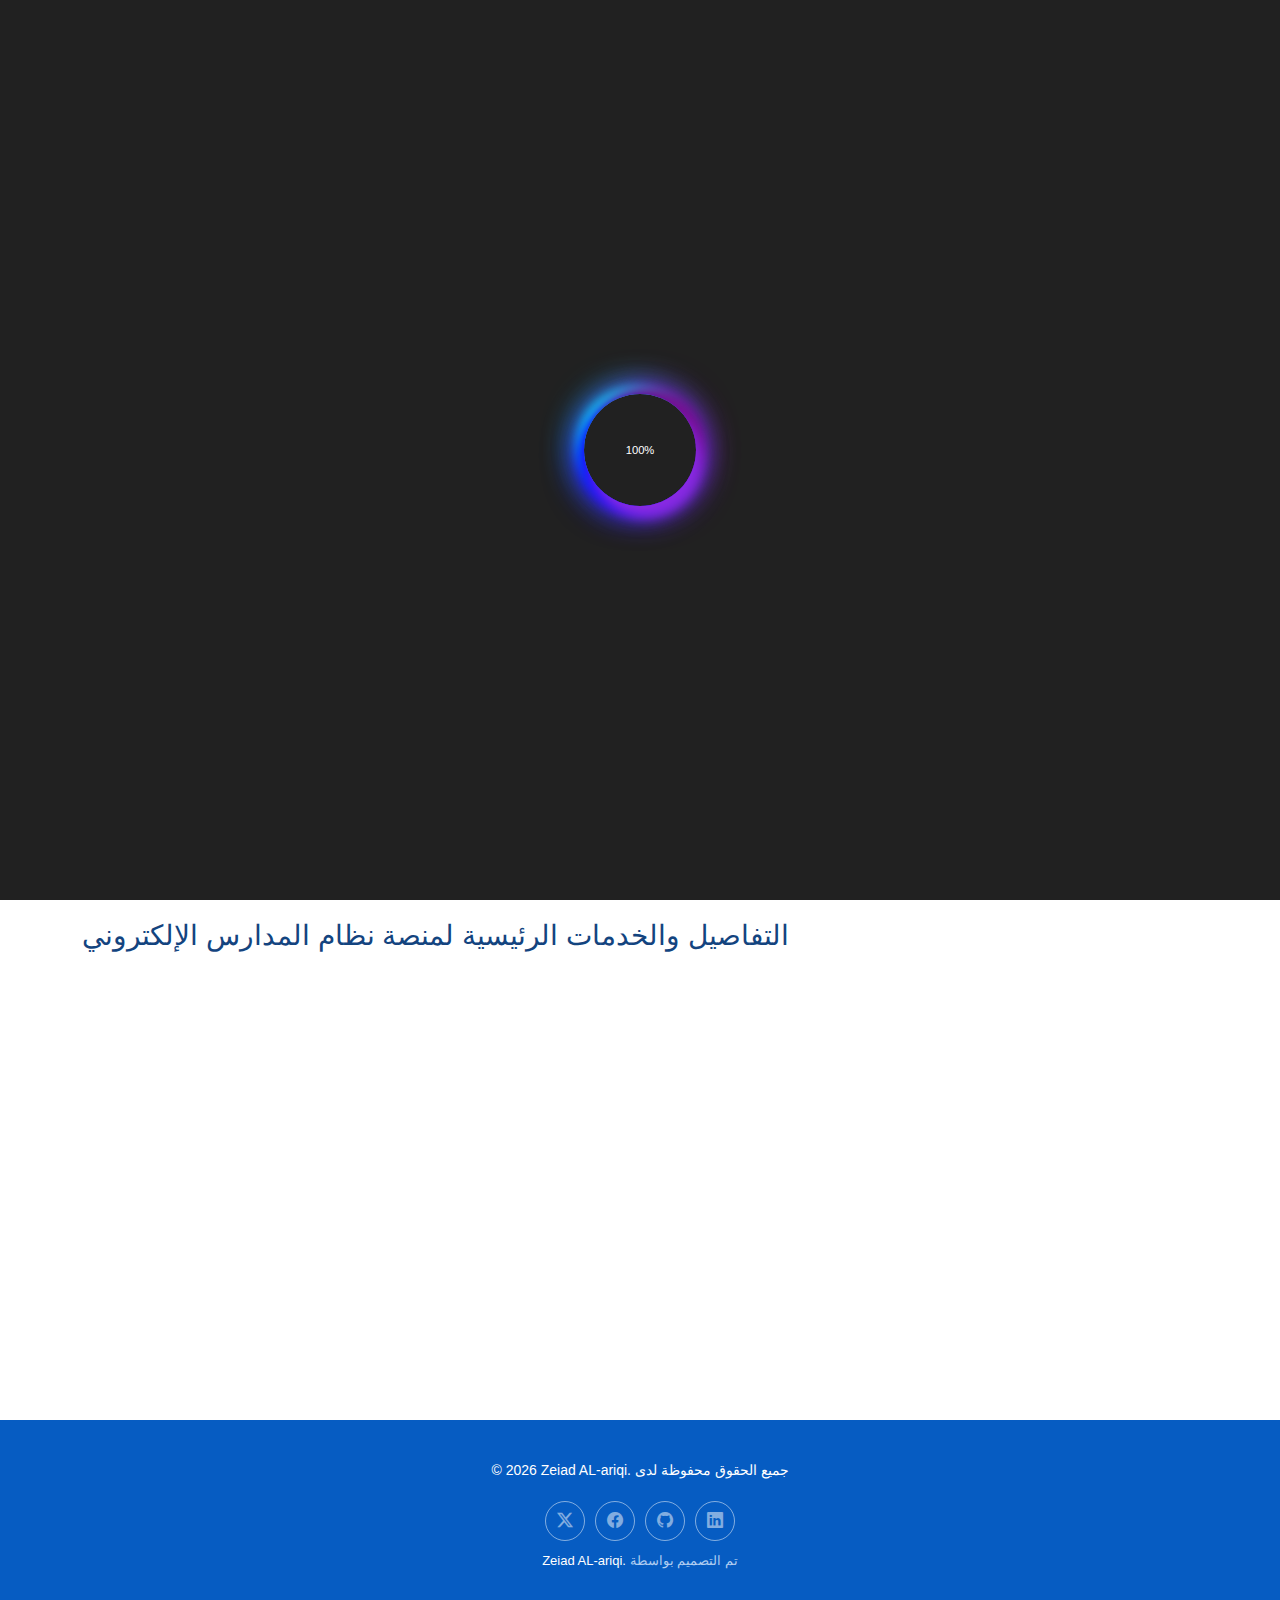
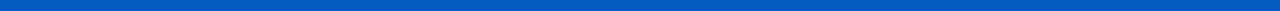
<file: project6.html>
<!DOCTYPE html>
<html lang="en">

<head>
  <meta charset="utf-8">
  <meta content="width=device-width, initial-scale=1.0" name="viewport">
  <title>Zeiad_Web</title>
  <meta name="description" content="">
  <meta name="keywords" content="">

  <link href="assets/img/favicon.ico" rel="icon">
  <link href="assets/img/apple-touch-icon.png" rel="apple-touch-icon">



  <link href="https://fonts.googleapis.com" rel="preconnect">
  <link href="https://fonts.gstatic.com" rel="preconnect" crossorigin>
  <link
    href="https://fonts.googleapis.com/css2?family=Roboto:ital,wght@0,100;0,300;0,400;0,500;0,700;0,900;1,100;1,300;1,400;1,500;1,700;1,900&family=Open+Sans:ital,wght@0,300;0,400;0,500;0,600;0,700;0,800;1,300;1,400;1,500;1,600;1,700;1,800&family=Quicksand:wght@300;400;500;600;700&display=swap"
    rel="stylesheet">
  <link rel="stylesheet" href="https://cdn.jsdelivr.net/npm/bootstrap-icons@1.11.3/font/bootstrap-icons.min.css">





  <link href="assets/vendor/bootstrap/css/bootstrap.min.css" rel="stylesheet">
  <link href="assets/vendor/bootstrap-icons/bootstrap-icons.css" rel="stylesheet">
  <link href="assets/vendor/aos/aos.css" rel="stylesheet">
  <link href="assets/vendor/glightbox/css/glightbox.min.css" rel="stylesheet">
  <link href="assets/vendor/swiper/swiper-bundle.min.css" rel="stylesheet">

  <link href="assets/css/main.css" rel="stylesheet">

</head>

<body class="portfolio-details-page">


  <div class="cursor" id="cursor"></div>
  <div class="cursor-border" id="cursor-border"></div>

  <div id="preloader" class="loader-overlay">
    <div class="loader">
      <div class="intern">
      </div>
      <div class="external-shadow">
        <div class="central">
        </div>
      </div>
    </div>
  </div>




  <main class="main">
  </main>


  <header id="header" class="header d-flex align-items-center fixed-top">
    <div class="container-fluid position-relative d-flex align-items-center justify-content-between">

      <a href="index.html" class="logo d-flex align-items-center">

      </a>

      <nav id="navmenu" class="navmenu">

        <div class="profile-img">
          <img src="assets/img/profile/img2.jpg" alt="" class="img-fluid rounded-circle">

        </div>

        <a href="index.html" class="logo d-flex align-items-center justify-content-center active">

          <h1 class="sitename">Zeiad Al-ariqi</h1>
        </a>

        <div class="social-links text-center">
          <a href="https://wa.me/+967775932431" class="twitter"><i class="bi bi-whatsapp"></i></a>
          <a href="https://www.facebook.com/zyad.bdh.591581" class="facebook"><i class="bi bi-facebook"></i></a>
          <a href="https://www.facebook.com/zyad.bdh.591581" class="instagram"><i class="bi bi-instagram"></i></a>
          <a href="https://github.com/Zeiad-Web" class="instagram"><i class="bi bi-github"></i></a>
          <a href="https://github.com/Zeiad-Web" class="linkedin"><i class="bi bi-linkedin"></i></a>
        </div>

        <ul>
          <li><a href="#hero"><i class="bi bi-house navicon"></i><span> الرئيسية </span></a></li>
          <li><a href="#about"><i class="bi bi-person navicon"></i><span> عني </span></a></li>
          <li><a href="#services"><i class="bi bi-hdd-stack navicon"></i><span> الخدمات </span></a></li>
          <li><a href="#portfolio"><i class="bi bi-images navicon"></i><span> محفظة الأعمال </span></a></li>
          <li><a href="#resume"><i class="bi bi-file-earmark-text navicon"></i><span>السيرة الذاتية</span></a></li>
          <li><a href="#contact"><i class="bi bi-envelope navicon"></i><span> تواصل معي </span></a></li>
        </ul>


        <i class="mobile-nav-toggle d-xl-none bi bi-list"></i>
      </nav>

    </div>
  </header>
  <main class="main">

    <div class="page-title light-background">
      <div class="container d-lg-flex justify-content-between align-items-center">
        <h1 class="mb-2 mb-lg-0">تفاصيل المشروع</h1>
        <nav class="breadcrumbs">
          <ol>
            <li><a href="index.html">الصفحة الرئيسية</a></li>
            <li class="current">تفاصيل المشروع</li>
          </ol>
        </nav>
      </div>
    </div>
    <section id="portfolio-details" class="portfolio-details section">

      <div class="container" data-aos="fade-up" data-aos-delay="100">

        <div class="row gy-4">
          <div class="col-lg-6" data-aos="fade-right">
            <div class="portfolio-details-media">
              <div class="main-image">
                <div class="portfolio-details-slider swiper init-swiper" data-aos="zoom-in">
                  <script type="application/json" class="swiper-config">
                    {
                      "loop": true,
                      "speed": 1000,
                      "autoplay": {
                        "delay": 6000
                      },
                      "effect": "creative",
                      "creativeEffect": {
                        "prev": {
                          "shadow": true,
                          "translate": [0, 0, -400]
                        },
                        "next": {
                          "translate": ["100%", 0, 0]
                        }
                      },
                      "slidesPerView": 1,
                      "navigation": {
                        "nextEl": ".swiper-button-next",
                        "prevEl": ".swiper-button-prev"
                      }
                    }
                  </script>
                  <div class="swiper-wrapper">
                    <div class="swiper-slide">
                      <img src="assets/img/portfolio/pr7/نظام ادارة المدرسة.png" alt="Portfolio Image"
                        class="img-fluid">
                    </div>

                    <div class="swiper-slide">
                      <img src="assets/img/portfolio/pr7/نظام ادارة المدرسة1.png" alt="Portfolio Image"
                        class="img-fluid">
                    </div>

                    <div class="swiper-slide">
                      <img src="assets/img/portfolio/pr7/نظام ادارة المدرسة2.png" alt="Portfolio Image"
                        class="img-fluid">
                    </div>

                    <div class="swiper-slide">
                      <img src="assets/img/portfolio/pr7/نظام ادارة المدرسة3.png" alt="Portfolio Image"
                        class="img-fluid">
                    </div>

                    <div class="swiper-slide">
                      <img src="assets/img/portfolio/pr7/نظام ادارة المدرسة4.png" alt="Portfolio Image"
                        class="img-fluid">
                    </div>

                    <div class="swiper-slide">
                      <img src="assets/img/portfolio/pr7/نظام ادارة المدرسة5.png" alt="Portfolio Image"
                        class="img-fluid">
                    </div>

                    <div class="swiper-slide">
                      <img src="assets/img/portfolio/pr7/نظام ادارة المدرسة10.png" alt="Portfolio Image"
                        class="img-fluid">
                    </div>

                    <div class="swiper-slide">
                      <img src="assets/img/portfolio/pr7/نظام ادارة المدرسة12.png" alt="Portfolio Image"
                        class="img-fluid">
                    </div>

                    <div class="swiper-slide">
                      <img src="assets/img/portfolio/pr7/نظام ادارة المدرسة17.png" alt="Portfolio Image"
                        class="img-fluid">
                    </div>

                    <div class="swiper-slide">
                      <img src="assets/img/portfolio/pr7/نظام ادارة المدرسة18.png" alt="Portfolio Image"
                        class="img-fluid">
                    </div>


                    <div class="swiper-slide">
                      <img src="assets/img/portfolio/pr7/نظام ادارة المدرسة11.png" alt="Portfolio Image"
                        class="img-fluid">
                    </div>

                    <div class="swiper-slide">
                      <img src="assets/img/portfolio/pr7/نظام ادارة المدرسة19.png" alt="Portfolio Image"
                        class="img-fluid">
                    </div>




                  </div>

                  <div class="swiper-button-prev"></div>
                  <div class="swiper-button-next"></div>
                </div>
              </div>

              <div class="thumbnail-grid" data-aos="fade-up" data-aos-delay="200">
                <div class="row g-2 mt-3">
                  <div class="col-3">
                    <img src="assets/img/portfolio/pr7/نظام ادارة المدرسة6.png" class="img-fluid glightbox">
                  </div>
                  <div class="col-3">
                    <img src="assets/img/portfolio/pr7/نظام ادارة المدرسة7.png" class="img-fluid glightbox">
                  </div>
                  <div class="col-3">
                    <img src="assets/img/portfolio/pr7/نظام ادارة المدرسة8.png" class="img-fluid glightbox">
                  </div>

                  <div class="col-3">
                    <img src="assets/img/portfolio/pr7/نظام ادارة المدرسة9.png" class="img-fluid glightbox">
                  </div>
                  <div class="col-3">
                    <img src="assets/img/portfolio/pr7/نظام ادارة المدرسة14.png" class="img-fluid glightbox">
                  </div>
                  <div class="col-3">
                    <img src="assets/img/portfolio/pr7/نظام ادارة المدرسة15.png" class="img-fluid glightbox">
                  </div>
                  <div class="col-3">
                    <img src="assets/img/portfolio/pr7/نظام ادارة المدرسة13.png" class="img-fluid glightbox">
                  </div>
                  <div class="col-3">
                    <img src="assets/img/portfolio/pr7/نظام ادارة المدرسة16.png" class="img-fluid glightbox">
                  </div>
                  <div class="col-3">
                    <img src="assets/img/portfolio/pr7/نظام ادارة المدرسة19.png" class="img-fluid glightbox">
                  </div>
                  <div class="col-3">
                    <img src="assets/img/portfolio/pr7/نظام ادارة المدرسة6.png" class="img-fluid glightbox">
                  </div>
                  <div class="col-3">
                    <img src="assets/img/portfolio/pr7/نظام ادارة المدرسة7.png" class="img-fluid glightbox">
                  </div>
                  <div class="col-3">
                    <img src="assets/img/portfolio/pr7/نظام ادارة المدرسة9.png" class="img-fluid glightbox">
                  </div>
                  <div class="col-3">
                    <img src="assets/img/portfolio/pr7/نظام ادارة المدرسة10.png" class="img-fluid glightbox">
                  </div>
                  <div class="col-3">
                    <img src="assets/img/portfolio/pr7/نظام ادارة المدرسة16.png" class="img-fluid glightbox">
                  </div>
                  <div class="col-3">
                    <img src="assets/img/portfolio/pr7/نظام ادارة المدرسة3.png" class="img-fluid glightbox">
                  </div>
                  <div class="col-3">
                    <img src="assets/img/portfolio/pr7/نظام ادارة المدرسة5.png" class="img-fluid glightbox">
                  </div>




                </div>
              </div>
            </div>
          </div>

          <div class="col-lg-6" data-aos="fade-left" data-aos-delay="100">
            <div class="portfolio-details-content">

              <div class="project-meta">
                <div class="badge-wrapper mb-3">
                  <span class="project-badge">موقع ويب</span>

                </div>
              </div>
              <h2 class="project-title mb-4"> نظام المدارس الالكتروني📘 </h2>


              <div class="portfolio-info card shadow-sm border-0 rounded-4 overflow-hidden">
                <div class="card-body p-4">
                  <h3 class="fw-bold mb-4 text-primary d-flex align-items-center">
                    <i class="bi bi-info-circle-fill me-3 fs-4"></i> معلومات المشروع
                  </h3>
                  <ul class="list-unstyled mb-0">
                    <li class="d-flex align-items-center mb-2">
                      <i class="bi bi-person-fill text-secondary me-2"></i>
                      <strong class="me-2">العميل:</strong>
                      <span class="text-muted"> نظام المدارس الالكتروني </span>
                    </li>

                    <li class="d-flex align-items-center mb-2">
                      <i class="bi bi-code-slash text-secondary me-2"></i>
                      <strong class="me-2">اللغات:</strong>
                      <span class="text-muted">Laravel</span>
                    </li>

                    <li class="d-flex align-items-center mb-2">
                      <i class="bi bi-window text-secondary me-2"></i>
                      <strong class="me-2">المشروع:</strong>
                      <span class="text-muted">Website</span>
                    </li>

                    <li class="d-flex align-items-center">
                      <i class="bi bi-link-45deg text-secondary me-2"></i>
                      <strong class="me-2">رابط المشروع:</strong>
                      <a href="https://github.com/Zeiad-Web" target="_blank" class="text-decoration-none link-primary">
                        https://github.com/Zeiad-Web
                      </a>
                    </li>
                  </ul>
                </div>
              </div>
              <br>


              <div class="project-description mb-4">
                <p>يُعدّ نظام إدارة المدارس منصة تقنية متكاملة تهدف إلى أتمتة جميع العمليات الإدارية والتعليمية داخل
                  المؤسسة
                  التعليمية في مكان واحد. يوفّر هذا النظام بيئة رقمية موحّدة تربط بين الإدارة، المعلمين، الطلاب، وأولياء
                  الأمور. </p>

              </div>

              <div class="d-grid gap-2 mb-4">
                <a href="#" class="btn btn-primary btn-lg btn-visit align-self-start" target="_blank">
                  <i class="bi bi-eye me-2"></i> زيارة الموقع
                </a>
                <a href="https://github.com/Zeiad-Web/laravel-job" target="_blank" class="btn btn-outline-secondary">
                  <i class="bi bi-github me-2"></i> رابط مستودع GitHub
                </a>
              </div>

            </div>
          </div>
        </div>

        <div class="row mt-5">
          <div class="col-lg-12">
            <h3 class="mb-4">التفاصيل والخدمات الرئيسية لمنصة نظام المدارس الإلكتروني</h3>
            <div class="accordion project-accordion" id="portfolio-details-projectAccordion" data-aos="fade-up"
              data-aos-delay="200">

              <div class="accordion-item">
                <h2 class="accordion-header">
                  <button class="accordion-button" type="button" data-bs-toggle="collapse"
                    data-bs-target="#portfolio-details-collapse-1" aria-expanded="true" aria-controls="collapse-1">
                    <i class="bi bi-gear-fill me-2"></i> ميزات لوحة التحكم والإدارة المتقدمة
                  </button>
                </h2>
                <div id="portfolio-details-collapse-1" class="accordion-collapse collapse show"
                  data-bs-parent="#portfolio-details-projectAccordion">
                  <div class="accordion-body">
                    <ul class="list-group list-group-flush">
                      <li class="list-group-item">
                        <i class="bi bi-shield-lock text-success me-2"></i>
                        إدارة بيانات الطلاب: تسجيلهم، بياناتهم الشخصية، السجلات الصحية إذا لزم الأمر، الأداء الأكاديمي،
                        الحضور والانصراف.
                      </li>
                      <li class="list-group-item">
                        <i class="bi bi-briefcase text-success me-2"></i>
                        إدارة المعلمين والموظفين: بيانات المعلمين، الجدولة، الحصص، الأجور، الإجازات، الصلاحيات.
                      </li>
                      <li class="list-group-item">
                        <i class="bi bi-search text-success me-2"></i>
                        الحضور والغياب: تسجيل حضور الطلاب والمعلمين، متابعة الغيابات، وإنذارات لأولياء الأمور حسب
                        السياسات.
                      </li>
                      <li class="list-group-item">
                        <i class="bi bi-layout-three-columns text-success me-2"></i>
                        الجدول الزمني (Timetable): تنظيم الحصص، توزيعها على الفصول والمعلمين، وجدولة الامتحانات وغيرها
                        من الأنشطة.
                      </li>
                      <li class="list-group-item">
                        <i class="bi bi-phone text-success me-2"></i>
                        إدارة الرسوم والمالية: إنشاء هيكل الرسوم، جمعها، إصدار إيصالات، متابعة المدفوعات المتأخرة،
                        تخفيضات إذا كانت موجودة.
                      </li>
                      <li class="list-group-item">
                        <i class="bi bi-building text-success me-2"></i>
                        الامتحانات والتقويم الأكاديمي: إعداد مواعيد الامتحانات، تصحيحها، إنشاء كشوف الدرجات، وتحليل
                        الأداء.
                      </li>
                    </ul>
                  </div>
                </div>
              </div>


              <div class="accordion-item">
                <h2 class="accordion-header">
                  <button class="accordion-button collapsed" type="button" data-bs-toggle="collapse"
                    data-bs-target="#portfolio-details-collapse-2" aria-expanded="false" aria-controls="collapse-2">
                    <i class="bi bi-bag-check-fill me-2"></i> تجربة تسوق متكاملة ومحسّنة للعملاء
                  </button>
                </h2>
                <div id="portfolio-details-collapse-2" class="accordion-collapse collapse"
                  data-bs-parent="#portfolio-details-projectAccordion">
                  <div class="accordion-body">
                    <ul class="list-group list-group-flush">
                      <li class="list-group-item"><i class="bi bi-display text-primary me-2"></i>يمكنه القيام مدير
                        النظام بكل المهام الإدارية إدارة الطلاب والفصول والأقسام وعرض كشوف درجات الطلاب إنشاء
                        و طباعة الشهادة وتعديل الامتحانات والدرجات والمواد الدراسية وتعديل المستخدمين (معلمين، طلاب،
                        محاسبين...).</li>
                      <li class="list-group-item"><i class="bi bi-search text-primary me-2"></i> يمكنه الطالب القيام
                        الوصول إلى جدول الحصص، الاطلاع على الدرجات، متابعة التأخر أو الغياب، تحميل المواد التعليمية
                        بسهولة.</li>
                      <li class="list-group-item"><i class="bi bi-credit-card text-primary me-2"></i> يمكنه المعلم
                        القيام مسؤول عن الفصول والمواد التي يدرّسها إدارة صفّه الدراسي الخاص إدخال درجات الامتحانات
                        لطلابه رفع المواد الدراسية إعداد الجداول إذا كان معلماً أساسياً للفصل </li>
                      <li class="list-group-item"><i class="bi bi-star text-primary me-2"></i>يمكنه ولي الأمر القيام
                        يتيح له النظام متابعة ابنه أو ابنته الاطلاع على جداول الحصص والامتحانات الاطلاع على جداول الحصص
                        والامتحانات معرفة المدفوعات أو الرسوم المطلوبة متابعة الإعلانات والأحداث المدرسية في التقويم
                      </li>
                      <li class="list-group-item"><i class="bi bi-star text-primary me-2"></i> يمكنه القيام المحاسب مختص
                        في الجانب المالي إدارة المدفوعات والرسوم إصدار وطباعة إيصالات الدفع.</li>
                    </ul>
                  </div>
                </div>
              </div>




            </div>
          </div>
        </div>



      </div>

    </section>
  </main>


  <footer id="footer" class="footer dark-background">

    <div class="container">
      <div class="copyright text-center ">
        <div class="copyright mb-0">
          <p> &copy;
            <script>document.write(new Date().getFullYear()); </script> Zeiad AL-ariqi. جميع الحقوق محفوظة لدى
        </div>

      </div>
      <div class="social-links d-flex justify-content-center">
        <a href="https://www.facebook.com/zyad.bdh.591581"><i class="bi bi-twitter-x"></i></a>
        <a href="https://www.facebook.com/zyad.bdh.591581"><i class="bi bi-facebook"></i></a>
        <a href="https://github.com/Zeiad-Web"><i class="bi bi-github"></i></a>
        <a href="#"><i class="bi bi-linkedin"></i></a>
      </div>
      <div class="credits">

        Zeiad AL-ariqi.<a href="#"> تم التصميم بواسطة </a>
      </div>
    </div>

  </footer>




  <a href="#" id="scroll-top" class="scroll-top d-flex align-items-center justify-content-center"><i
      class="bi bi-arrow-up-short"></i></a>

  <script src="assets/vendor/bootstrap/js/bootstrap.bundle.min.js"></script>
  <script src="assets/vendor/php-email-form/validate.js"></script>
  <script src="assets/vendor/aos/aos.js"></script>
  <script src="assets/vendor/purecounter/purecounter_vanilla.js"></script>
  <script src="assets/vendor/typed.js/typed.umd.js"></script>
  <script src="assets/vendor/waypoints/noframework.waypoints.js"></script>
  <script src="assets/vendor/glightbox/js/glightbox.min.js"></script>
  <script src="assets/vendor/imagesloaded/imagesloaded.pkgd.min.js"></script>
  <script src="assets/vendor/isotope-layout/isotope.pkgd.min.js"></script>
  <script src="assets/vendor/swiper/swiper-bundle.min.js"></script>

  <script src="assets/js/main.js"></script>

</body>

</html>
</file>
<file: assets/css/main.css>
/**
* Template Name: Style
* Template URL: https://bootstrapmade.com/style-bootstrap-portfolio-template/
* Updated: Jul 02 2025 with Bootstrap v5.3.7
* Author: BootstrapMade.com
* License: https://bootstrapmade.com/license/
*/

@charset "UTF-8";

/*--------------------------------------------------------------
# Font & Color Variables
# Help: https://bootstrapmade.com/color-system/
--------------------------------------------------------------*/
/* Fonts */
:root {
  --default-font: "Tajawal", "Cairo", "Almarai", "Noto Kufi Arabic", sans-serif;
  --heading-font: "Cairo", "Tajawal", sans-serif;
  --nav-font: "Almarai", "Tajawal", sans-serif;
}

/* Global Colors - The following color variables are used throughout the website. Updating them here will change the color scheme of the entire website */
:root { 
  --background-color: #ffffff; /* Background color for the entire website, including individual sections */
  --default-color: #314862; /* Default color used for the majority of the text content across the entire website */
  --heading-color: #13447f; /* Color for headings, subheadings and title throughout the website */
  --accent-color: #065cc2; /* Accent color that represents your brand on the website. It's used for buttons, links, and other elements that need to stand out */
  --surface-color: #ffffff; /* The surface color is used as a background of boxed elements within sections, such as cards, icon boxes, or other elements that require a visual separation from the global background. */
  --contrast-color: #ffffff; /* Contrast color for text, ensuring readability against backgrounds of accent, heading, or default colors. */
}

/* Nav Menu Colors - The following color variables are used specifically for the navigation menu. They are separate from the global colors to allow for more customization options */
:root {
  --nav-color: #314862;  /* The default color of the main navmenu links */
  --nav-hover-color: #065cc2; /* Applied to main navmenu links when they are hovered over or active */
  --nav-mobile-background-color: #11427d; /* Used as the background color for mobile navigation menu */
  --nav-dropdown-background-color: #065cc2; /* Used as the background color for dropdown items that appear when hovering over primary navigation items */
  --nav-dropdown-color: #acc4e0; /* Used for navigation links of the dropdown items in the navigation menu. */
  --nav-dropdown-hover-color: #ffffff; /* Similar to --nav-hover-color, this color is applied to dropdown navigation links when they are hovered over. */
}

/* Color Presets - These classes override global colors when applied to any section or element, providing reuse of the sam color scheme. */

.light-background {
  --background-color: #f7faff;
  --surface-color: #ffffff;
}

.dark-background {
  --background-color: #065cc2;
  --default-color: #ffffff;
  --heading-color: #ffffff;
  --accent-color: #afcdf1;
  --surface-color: #2973cc;
  --contrast-color: #ffffff;
}

/* Smooth scroll */
:root {
  scroll-behavior: smooth;
}

/*--------------------------------------------------------------
# General Styling & Shared Classes
--------------------------------------------------------------*/
body {
  color: var(--default-color);
  background-color: var(--background-color);
  font-family: var(--default-font);
}

a {
  color: var(--accent-color);
  text-decoration: none;
  transition: 0.3s;
}

a:hover {
  color: color-mix(in srgb, var(--accent-color), transparent 25%);
  text-decoration: none;
}

h1,
h2,
h3,
h4,
h5,
h6 {
  color: var(--heading-color);
  font-family: var(--heading-font);
}

/* PHP Email Form Messages
------------------------------*/
.php-email-form .error-message {
  display: none;
  background: #df1529;
  color: #ffffff;
  text-align: left;
  padding: 15px;
  margin-bottom: 24px;
  font-weight: 600;
}

.php-email-form .sent-message {
  display: none;
  color: #ffffff;
  background: #059652;
  text-align: center;
  padding: 15px;
  margin-bottom: 24px;
  font-weight: 600;
}

.php-email-form .loading {
  display: none;
  background: var(--surface-color);
  text-align: center;
  padding: 15px;
  margin-bottom: 24px;
}

.php-email-form .loading:before {
  content: "";
  display: inline-block;
  border-radius: 50%;
  width: 24px;
  height: 24px;
  margin: 0 10px -6px 0;
  border: 3px solid var(--accent-color);
  border-top-color: var(--surface-color);
  animation: php-email-form-loading 1s linear infinite;
}

@keyframes php-email-form-loading {
  0% {
    transform: rotate(0deg);
  }

  100% {
    transform: rotate(360deg);
  }
}

/*--------------------------------------------------------------
# Global Header
--------------------------------------------------------------*/
.header {
  --background-color: rgba(255, 255, 255, 0);
  color: var(--default-color);
  background-color: var(--background-color);
  padding: 15px 0;
  transition: all 0.5s;
  z-index: 997;
}

.header .logo {
  line-height: 1;
}

.header .logo img {
  max-height: 32px;
  margin-right: 8px;
}

.header .logo h1 {
  font-size: 30px;
  margin: 0;
  font-weight: 700;
  color: var(--heading-color);
}

/*--------------------------------------------------------------
# Navigation Menu
--------------------------------------------------------------*/
/* Navmenu */
.mobile-nav-toggle {
  color: var(--nav-color);
  position: fixed;
  top: 20px;
  right: 20px;
  font-size: 32px;
  line-height: 0;
  cursor: pointer;
  display: block !important;
  z-index: 998;
  transition: 0.3s;
}

.mobile-nav-toggle:hover {
  color: var(--nav-hover-color);
}

.navmenu {
  position: fixed;
  top: 0;
  bottom: 0;
  right: -300px;
  z-index: 997;
  transition: 0.3s;
  width: 300px;
  overflow: hidden;
}

.navmenu .profile-img img {
  margin: 15px auto;
  display: block;
  /* العرض */
  width: 160px; 
  /* تم إضافة الارتفاع لجعله مساوياً للعرض */
  height: 160px; 
  /* هذه الخاصية تضمن تغطية الصورة للمربع دون تشويهها */
  object-fit: cover; 
  border: 8px solid color-mix(in srgb, var(--contrast-color), transparent 85%);
}

.navmenu .logo {
  line-height: 1;
  margin-bottom: 15px;
}

.navmenu .logo img {
  max-height: 32px;
  margin-right: 8px;
}

.navmenu .logo h1 {
  font-size: 24px;
  margin: 0;
  font-weight: 700;
  color: var(--contrast-color);
}

.navmenu .social-links {
  margin: 0 0 20px 0;
}

.navmenu .social-links a {
  font-size: 16px;
  display: inline-flex;
  align-items: center;
  justify-content: center;
  padding: 0;
  background: color-mix(in srgb, var(--contrast-color), transparent 90%);
  color: var(--contrast-color);
  margin: 0 2px;
  border-radius: 50%;
  width: 40px;
  height: 40px;
  transition: 0.3s;
}

.navmenu .social-links a i {
  margin: 0;
}

.navmenu .social-links a:hover {
  color: var(--contrast-color);
  background: var(--accent-color);
}

.navmenu ul {
  display: block;
  list-style: none;
  padding: 10px 0;
  margin: 0;
  overflow-y: auto;
  transition: 0.3s;
  z-index: 998;
}

.navmenu a,
.navmenu a:focus {
  color: var(--nav-dropdown-color);
  padding: 10px 20px;
  font-family: var(--nav-font);
  font-size: 25px;
  font-weight: bold;
  font-weight: 500;
  display: flex;
  align-items: center;
  justify-content: space-between;
  white-space: nowrap;
  transition: 0.3s;
}

.navmenu a i,
.navmenu a:focus i {
  font-size: 25px;
  line-height: 0;
  margin-left: 5px;
  width: 40px;
  height: 40px;
  display: flex;
  align-items: center;
  justify-content: center;
  border-radius: 50%;
  transition: 0.3s;
  background-color: color-mix(in srgb, var(--accent-color), transparent 90%);
}



.navmenu a i:hover,
.navmenu a:focus i:hover {
  background-color: var(--accent-color);
  color: var(--contrast-color);
}

.navmenu a:hover,
.navmenu .active,
.navmenu .active:focus {
  color: var(--nav-dropdown-hover-color);
}

.navmenu .active i,
.navmenu .active:focus i {
  background-color: var(--accent-color);
  color: var(--contrast-color);
  /*transform: rotate(180deg);*/
}

.navmenu .dropdown ul {
  position: static;
  display: none;
  z-index: 99;
  padding: 10px 0;
  margin: 10px 20px;
  box-shadow: none;
  transition: all 0.5s ease-in-out;
}

.navmenu .dropdown>.dropdown-active {
  display: block;
  background-color: var(--nav-dropdown-background-color);
  border: 1px solid color-mix(in srgb, var(--nav-dropdown-color), transparent 90%);
}

.mobile-nav-active {
  overflow: hidden;
}

.mobile-nav-active .mobile-nav-toggle {
  right: 310px;
  font-size: 36px;
}

.mobile-nav-active .navmenu {
  position: fixed;
  overflow: hidden;
  top: 0;
  bottom: 0;
  right: 0;
  background-color: var(--nav-mobile-background-color);
  transition: 0.3s;
}

/*--------------------------------------------------------------
# Global Footer
--------------------------------------------------------------*/
.footer {
  color: var(--default-color);
  background-color: var(--background-color);
  font-size: 14px;
  padding: 40px 0;
  position: relative;
}

.footer .copyright p {
  margin-bottom: 0;
}

.footer .social-links {
  margin-top: 20px;
}

.footer .social-links a {
  display: flex;
  align-items: center;
  justify-content: center;
  width: 40px;
  height: 40px;
  border-radius: 50%;
  border: 1px solid color-mix(in srgb, var(--default-color), transparent 50%);
  font-size: 16px;
  color: color-mix(in srgb, var(--default-color), transparent 50%);
  margin: 0 5px;
  transition: 0.3s;
}

.footer .social-links a:hover {
  color: var(--accent-color);
  border-color: var(--accent-color);
}

.footer .credits {
  margin-top: 10px;
  font-size: 13px;
  text-align: center;
}

/*--------------------------------------------------------------
# Scroll Top Button
--------------------------------------------------------------*/
.scroll-top {
  position: fixed;
  visibility: hidden;
  opacity: 0;
  right: 15px;
  bottom: -15px;
  z-index: 99999;
  background-color: var(--accent-color);
  width: 44px;
  height: 44px;
  border-radius: 50px;
  transition: all 0.4s;
}

.scroll-top i {
  font-size: 24px;
  color: var(--contrast-color);
  line-height: 0;
}

.scroll-top:hover {
  background-color: color-mix(in srgb, var(--accent-color), transparent 20%);
  color: var(--contrast-color);
}

.scroll-top.active {
  visibility: visible;
  opacity: 1;
  bottom: 15px;
}

/*--------------------------------------------------------------
# Disable aos animation delay on mobile devices
--------------------------------------------------------------*/
@media screen and (max-width: 768px) {
  [data-aos-delay] {
    transition-delay: 0 !important;
  }
}

/*--------------------------------------------------------------
# Global Page Titles & Breadcrumbs
--------------------------------------------------------------*/
.page-title {
  color: var(--default-color);
  background-color: var(--background-color);
  padding: 25px 0;
  position: relative;
}

.page-title h1 {
  font-size: 24px;
  font-weight: 700;
}

.page-title .breadcrumbs ol {
  display: flex;
  flex-wrap: wrap;
  list-style: none;
  padding: 0;
  margin: 0;
  font-size: 14px;
  font-weight: 400;
}

.page-title .breadcrumbs ol li+li {
  padding-left: 10px;
}

.page-title .breadcrumbs ol li+li::before {
  content: "/";
  display: inline-block;
  padding-right: 10px;
  color: color-mix(in srgb, var(--default-color), transparent 70%);
}

/*--------------------------------------------------------------
# Global Sections
--------------------------------------------------------------*/
section,
.section {
  color: var(--default-color);
  background-color: var(--background-color);
  padding: 60px 0;
  overflow: clip;
}

/*--------------------------------------------------------------
# Global Section Titles
--------------------------------------------------------------*/
.section-title {
  padding-bottom: 60px;
  position: relative;
}

.section-title h2 {
  font-size: 36px;
  font-weight: 700;
  padding: 0;
  line-height: 1px;
  margin: 0;
  letter-spacing: 0.5px;
  position: relative;
}

.section-title h2::after {
  content: "";
  width: 120px;
  height: 1px;
  display: inline-block;
  background: var(--accent-color);
  margin: 10px 10px;
}

.section-title p {
  color: color-mix(in srgb, var(--default-color), transparent 50%);
  margin: 5px 0 0 0;
  font-size: 16px;
  font-weight: 500;
  font-family: var(--heading-font);
}

/*--------------------------------------------------------------
# Hero Section
--------------------------------------------------------------*/
.hero {
  padding: 120px 0;
  position: relative;
  overflow: hidden;
  min-height: 100vh;
  display: flex;
  align-items: center;
}

.hero::before {
  content: "";
  position: absolute;
  top: 0;
  left: 0;
  right: 0;
  bottom: 0;
  background: url("../img/bg/abstract-bg-1.webp") no-repeat center center;
  background-size: cover;
  opacity: 0.08;
  z-index: 1;
}

.hero .container {
  position: relative;
  z-index: 2;
}

@media (max-width: 991px) {
  .hero .hero-content {
    padding: 60px 30px;
    text-align: center;
  }
}

@media (max-width: 576px) {
  .hero .hero-content {
    padding: 40px 20px;
  }
}

.hero .content-wrapper {
  max-width: 600px;
}

.hero .hero-title {
  font-size: 3.5rem;
  font-weight: 700;
  margin-bottom: 1.5rem;
  line-height: 1.2;
}

@media (max-width: 768px) {
  .hero .hero-title {
    font-size: 2.8rem;
  }
}

@media (max-width: 576px) {
  .hero .hero-title {
    font-size: 2.2rem;
  }
}

.hero .hero-title .typed {
  color: var(--accent-color);
  position: relative;
}

.hero .lead {
  font-size: 1.5rem;
  color: color-mix(in srgb, var(--default-color), transparent 20%);
  margin-bottom: 3rem;
  line-height: 1.7;
}

@media (max-width: 768px) {
  .hero .lead {
    font-size: 1.1rem;
    margin-bottom: 2rem;
  }
}

.hero .hero-stats {
  display: flex;
  gap: 2rem;
  margin-bottom: 3rem;
}

@media (max-width: 768px) {
  .hero .hero-stats {
    justify-content: center;
    gap: 1.5rem;
    margin-bottom: 2rem;
  }
}

@media (max-width: 576px) {
  .hero .hero-stats {
    flex-direction: column;
    gap: 1rem;
  }
}

.hero .hero-stats .stat-item {
  display: flex;
  flex-direction: column;
  align-items: center;
}

.hero .hero-stats .stat-item .purecounter {
  font-size: 2rem;
  font-weight: 700;
  color: var(--accent-color);
  line-height: 1;
}

.hero .hero-stats .stat-item .stat-label {
  font-size: 0.9rem;
  color: color-mix(in srgb, var(--default-color), transparent 40%);
  margin-top: 0.25rem;
}

.hero .hero-actions {
  display: flex;
  gap: 1rem;
  margin-bottom: 3rem;
}

@media (max-width: 768px) {
  .hero .hero-actions {
    justify-content: center;
    margin-bottom: 2rem;
  }
}

@media (max-width: 576px) {
  .hero .hero-actions {
    flex-direction: column;
    align-items: center;
  }
}

.hero .hero-actions .btn {
  padding: 12px 30px;
  font-weight: 600;
  border-radius: 50px;
  text-decoration: none;
  transition: all 0.3s ease;
}

.hero .hero-actions .btn.btn-primary {
  background-color: var(--accent-color);
  color: var(--contrast-color);
  border: 2px solid var(--accent-color);
}

.hero .hero-actions .btn.btn-primary:hover {
  background-color: transparent;
  color: var(--accent-color);
}

.hero .hero-actions .btn.btn-outline {
  background-color: transparent;
  color: var(--default-color);
  border: 2px solid color-mix(in srgb, var(--default-color), transparent 70%);
}

.hero .hero-actions .btn.btn-outline:hover {
  background-color: var(--accent-color);
  color: var(--contrast-color);
  border-color: var(--accent-color);
}

.hero .social-links {
  display: flex;
  gap: 1rem;
}

@media (max-width: 768px) {
  .hero .social-links {
    justify-content: center;
  }
}

.hero .social-links a {
  width: 45px;
  height: 45px;
  display: flex;
  align-items: center;
  justify-content: center;
  border-radius: 50%;
  background-color: var(--surface-color);
  color: var(--default-color);
  text-decoration: none;
  transition: all 0.3s ease;
  box-shadow: 0 2px 10px color-mix(in srgb, var(--default-color), transparent 90%);
}

.hero .social-links a:hover {
  background-color: var(--accent-color);
  color: var(--contrast-color);
  transform: translateY(-3px);
}

.hero .social-links a i {
  font-size: 1.2rem;
}

.hero .hero-image {
  position: relative;
  display: flex;
  align-items: center;
  justify-content: center;
  padding: 60px 30px;
}

@media (max-width: 991px) {
  .hero .hero-image {
    min-height: auto;
    padding: 40px 30px;
  }
}

.hero .image-container {
  position: relative;
  max-width: 500px;
  width: 100%;
}

.hero .hero-main-image {
  border-radius: 20px;
  box-shadow: 0 20px 60px color-mix(in srgb, var(--default-color), transparent 85%);
  position: relative;
  z-index: 2;
}

.hero .image-overlay {
  position: absolute;
  top: 20px;
  left: 20px;
  right: -20px;
  bottom: -20px;
  background: linear-gradient(45deg, var(--accent-color), color-mix(in srgb, var(--accent-color), transparent 30%));
  border-radius: 20px;
  z-index: 1;
}

.hero .floating-elements {
  position: absolute;
  top: 0;
  left: 0;
  right: 0;
  bottom: 0;
  z-index: 3;
}

.hero .floating-card {
  position: absolute;
  background-color: var(--surface-color);
  padding: 15px 20px;
  border-radius: 15px;
  box-shadow: 0 10px 30px color-mix(in srgb, var(--default-color), transparent 90%);
  display: flex;
  align-items: center;
  gap: 10px;
  white-space: nowrap;
  animation: float 2s ease-in-out infinite;
}

@media (max-width: 768px) {
  .hero .floating-card {
    padding: 10px 15px;
    font-size: 0.9rem;
  }
}

.hero .floating-card i {
  font-size: 1.5rem;
  color: var(--accent-color);
}

@media (max-width: 768px) {
  .hero .floating-card i {
    font-size: 1.2rem;
  }
}

.hero .floating-card span {
  font-weight: 800;
  color: var(--default-color);
}

.hero .floating-card.card-1 {
  top: 10%;
  left: -10%;
  animation-delay: 0s;
}

@media (max-width: 768px) {
  .hero .floating-card.card-1 {
    top: 5%;
    left: -5%;
  }
}

.hero .floating-card.card-2 {
  top: 60%;
  right: -15%;
  animation-delay: 2s;
}

@media (max-width: 768px) {
  .hero .floating-card.card-2 {
    top: 70%;
    right: -10%;
  }
}

.hero .floating-card.card-3 {
  bottom: 15%;
  left: -5%;
  animation-delay: 4s;
}

@media (max-width: 768px) {
  .hero .floating-card.card-3 {
    bottom: 10%;
    left: 0%;
  }
}

@keyframes float {

  0%,
  100% {
    transform: translateY(0px);
  }

  50% {
    transform: translateY(-20px);
  }
}

/*--------------------------------------------------------------
# About Section
--------------------------------------------------------------*/
.about .profile-image-wrapper {
  position: relative;
}

.about .profile-image-wrapper .profile-image {
  position: relative;
  width: 280px;
  height: 280px;
  margin: 0 auto 40px;
  border-radius: 50%;
  overflow: hidden;
  border: 5px solid var(--accent-color);
  box-shadow: 0 10px 30px color-mix(in srgb, var(--accent-color), transparent 80%);
}

.about .profile-image-wrapper .profile-image img {
  width: 100%;
  height: 100%;
  object-fit: cover;
}

@media (max-width: 768px) {
  .about .profile-image-wrapper .profile-image {
    width: 200px;
    height: 200px;
  }
}

.about .profile-image-wrapper .signature-section {
  text-align: center;
}

.about .profile-image-wrapper .signature-section .signature {
  max-width: 200px;
  height: auto;
  margin-bottom: 15px;
  opacity: 0.8;
}

.about .profile-image-wrapper .signature-section .quote {
  font-style: italic;
  color: color-mix(in srgb, var(--default-color), transparent 30%);
  font-size: 14px;
  margin: 0;
  max-width: 250px;
  margin: 0 auto;
}

.about .about-content .intro {
  margin-bottom: 40px;
}

.about .about-content .intro h2 {
  font-size: 2.5rem;
  margin-bottom: 20px;
  font-weight: 700;
}

@media (max-width: 768px) {
  .about .about-content .intro h2 {
    font-size: 2rem;
    text-align: center;
  }
}

.about .about-content .intro p {
  font-size: 16px;
  line-height: 1.7;
  color: color-mix(in srgb, var(--default-color), transparent 20%);
}

@media (max-width: 768px) {
  .about .about-content .intro p {
    text-align: center;
  }
}

.about .about-content .skills-grid {
  display: grid;
  grid-template-columns: repeat(auto-fit, minmax(200px, 1fr));
  gap: 20px;
  margin-bottom: 40px;
}

.about .about-content .skills-grid .skill-item {
  text-align: center;
  padding: 20px;
  border-radius: 10px;
  background: color-mix(in srgb, var(--accent-color), transparent 94%);
  border: 1px solid color-mix(in srgb, var(--accent-color), transparent 85%);
  transition: all 0.3s ease;
}

.about .about-content .skills-grid .skill-item:hover {
  transform: translateY(-5px);
  box-shadow: 0 10px 25px color-mix(in srgb, var(--accent-color), transparent 85%);
}

.about .about-content .skills-grid .skill-item .skill-icon {
  width: 60px;
  height: 60px;
  margin: 0 auto 15px;
  display: flex;
  align-items: center;
  justify-content: center;
  background: var(--accent-color);
  border-radius: 50%;
  color: var(--contrast-color);
  font-size: 24px;
}

.about .about-content .skills-grid .skill-item h4 {
  font-size: 18px;
  margin-bottom: 10px;
  color: var(--heading-color);
}

.about .about-content .skills-grid .skill-item p {
  font-size: 14px;
  color: color-mix(in srgb, var(--default-color), transparent 30%);
  margin: 0;
}

.about .about-content .journey-timeline {
  margin-bottom: 40px;
}

.about .about-content .journey-timeline .timeline-item {
  display: flex;
  align-items: center;
  margin-bottom: 20px;
  padding: 15px;
  border-left: 3px solid var(--accent-color);
  background: color-mix(in srgb, var(--surface-color), transparent 30%);
  border-radius: 0 8px 8px 0;
  transition: all 0.3s ease;
}

.about .about-content .journey-timeline .timeline-item:hover {
  background: color-mix(in srgb, var(--accent-color), transparent 95%);
  border-left-color: color-mix(in srgb, var(--accent-color), transparent 10%);
}

.about .about-content .journey-timeline .timeline-item:last-child {
  margin-bottom: 0;
}

.about .about-content .journey-timeline .timeline-item .year {
  font-weight: 700;
  color: var(--accent-color);
  font-size: 18px;
  min-width: 80px;
  margin-right: 20px;
}

.about .about-content .journey-timeline .timeline-item .description {
  color: color-mix(in srgb, var(--default-color), transparent 20%);
  font-size: 15px;
  line-height: 1.5;
}

@media (max-width: 576px) {
  .about .about-content .journey-timeline .timeline-item {
    flex-direction: column;
    align-items: flex-start;
  }

  .about .about-content .journey-timeline .timeline-item .year {
    margin-right: 0;
    margin-bottom: 8px;
  }
}

.about .about-content .cta-section .fun-fact {
  display: flex;
  align-items: center;
  justify-content: center;
  margin-bottom: 30px;
  padding: 15px 25px;
  background: color-mix(in srgb, var(--accent-color), transparent 94%);
  border-radius: 50px;
  border: 1px solid color-mix(in srgb, var(--accent-color), transparent 85%);
}

.about .about-content .cta-section .fun-fact .emoji {
  font-size: 20px;
  margin-right: 10px;
}

.about .about-content .cta-section .fun-fact .text {
  color: color-mix(in srgb, var(--default-color), transparent 20%);
  font-size: 14px;
  font-weight: 500;
}

@media (max-width: 768px) {
  .about .about-content .cta-section .fun-fact {
    justify-content: center;
    text-align: center;
  }
}

.about .about-content .cta-section .action-buttons {
  display: flex;
  gap: 15px;
  justify-content: center;
}

@media (max-width: 576px) {
  .about .about-content .cta-section .action-buttons {
    flex-direction: column;
    align-items: center;
  }
}

.about .about-content .cta-section .action-buttons .btn {
  padding: 12px 30px;
  font-weight: 600;
  border-radius: 50px;
  text-decoration: none;
  transition: all 0.3s ease;
  font-size: 15px;
}

.about .about-content .cta-section .action-buttons .btn.btn-primary {
  background: var(--accent-color);
  color: var(--contrast-color);
  border: 2px solid var(--accent-color);
}

.about .about-content .cta-section .action-buttons .btn.btn-primary:hover {
  background: color-mix(in srgb, var(--accent-color), black 10%);
  border-color: color-mix(in srgb, var(--accent-color), black 10%);
  transform: translateY(-2px);
}

.about .about-content .cta-section .action-buttons .btn.btn-outline {
  background: transparent;
  color: var(--accent-color);
  border: 2px solid var(--accent-color);
}

.about .about-content .cta-section .action-buttons .btn.btn-outline:hover {
  background: var(--accent-color);
  color: var(--contrast-color);
  transform: translateY(-2px);
}

@media (max-width: 992px) {
  .about .profile-image-wrapper {
    margin-bottom: 40px;
  }
}

/*--------------------------------------------------------------
# Skills Section
--------------------------------------------------------------*/
.skills .skills-grid .skill-card {
  background: linear-gradient(135deg, var(--surface-color) 0%, color-mix(in srgb, var(--surface-color), var(--accent-color) 5%) 100%);
  border-radius: 15px;
  padding: 30px;
  height: 100%;
  position: relative;
  overflow: hidden;
  border: 1px solid color-mix(in srgb, var(--accent-color), transparent 85%);
  transition: all 0.3s ease;
}

.skills .skills-grid .skill-card:before {
  content: "";
  position: absolute;
  top: 0;
  left: 0;
  width: 100%;
  height: 3px;
  background: linear-gradient(90deg, var(--accent-color), color-mix(in srgb, var(--accent-color), var(--heading-color) 30%));
}

.skills .skills-grid .skill-card:hover {
  transform: translateY(-10px);
  box-shadow: 0 20px 40px color-mix(in srgb, var(--accent-color), transparent 80%);
  border-color: color-mix(in srgb, var(--accent-color), transparent 60%);
}

.skills .skills-grid .skill-card .skill-header {
  display: flex;
  align-items: center;
  margin-bottom: 25px;
  gap: 15px;
}

.skills .skills-grid .skill-card .skill-header i {
  font-size: 28px;
  color: var(--accent-color);
  width: 50px;
  height: 50px;
  display: flex;
  align-items: center;
  justify-content: center;
  background: color-mix(in srgb, var(--accent-color), transparent 90%);
  border-radius: 12px;
}

.skills .skills-grid .skill-card .skill-header h3 {
  font-size: 20px;
  margin: 0;
  color: var(--heading-color);
}

.skills .skills-grid .skill-card .skill-item {
  margin-bottom: 20px;
}

.skills .skills-grid .skill-card .skill-item:last-child {
  margin-bottom: 0;
}

.skills .skills-grid .skill-card .skill-item .skill-info {
  display: flex;
  justify-content: space-between;
  align-items: center;
  margin-bottom: 8px;
}

.skills .skills-grid .skill-card .skill-item .skill-info .skill-name {
  font-weight: 600;
  color: var(--heading-color);
  font-size: 15px;
}

.skills .skills-grid .skill-card .skill-item .skill-info .skill-percentage {
  font-size: 14px;
  font-weight: 700;
  color: var(--accent-color);
}

.skills .skills-grid .skill-card .skill-item .skill-bar {
  height: 6px;
  background: color-mix(in srgb, var(--default-color), transparent 92%);
  border-radius: 10px;
  overflow: hidden;
  position: relative;
}

.skills .skills-grid .skill-card .skill-item .skill-bar .progress-bar {
  height: 100%;
  background: linear-gradient(45deg, var(--accent-color), color-mix(in srgb, var(--accent-color), var(--heading-color) 20%));
  border-radius: 10px;
  width: 0;
  transition: width 1.8s cubic-bezier(0.4, 0, 0.2, 1);
  position: relative;
}

.skills .skills-grid .skill-card .skill-item .skill-bar .progress-bar:after {
  content: "";
  position: absolute;
  top: 0;
  left: 0;
  right: 0;
  bottom: 0;
  background: linear-gradient(90deg, transparent, rgba(255, 255, 255, 0.3), transparent);
  animation: shimmer 2s infinite;
}

.skills .skills-summary {
  background: var(--surface-color);
  padding: 40px 30px;
  border-radius: 15px;
  height: fit-content;
  position: sticky;
  top: 20px;
  box-shadow: 0 10px 30px color-mix(in srgb, var(--default-color), transparent 90%);
}

.skills .skills-summary h3 {
  color: var(--heading-color);
  margin-bottom: 20px;
  font-size: 24px;
}

.skills .skills-summary p {
  color: color-mix(in srgb, var(--default-color), transparent 20%);
  margin-bottom: 30px;
  line-height: 1.6;
}

.skills .skills-summary .summary-stats {
  margin-bottom: 30px;
}

.skills .skills-summary .summary-stats .stat-item {
  display: flex;
  align-items: center;
  margin-bottom: 20px;
  gap: 15px;
}

.skills .skills-summary .summary-stats .stat-item:last-child {
  margin-bottom: 0;
}

.skills .skills-summary .summary-stats .stat-item .stat-circle {
  width: 50px;
  height: 50px;
  border-radius: 50%;
  background: linear-gradient(135deg, var(--accent-color), color-mix(in srgb, var(--accent-color), var(--heading-color) 30%));
  display: flex;
  align-items: center;
  justify-content: center;
  flex-shrink: 0;
}

.skills .skills-summary .summary-stats .stat-item .stat-circle i {
  color: var(--contrast-color);
  font-size: 20px;
}

.skills .skills-summary .summary-stats .stat-item .stat-info .stat-number {
  display: block;
  font-size: 24px;
  font-weight: 700;
  color: var(--heading-color);
  line-height: 1;
}

.skills .skills-summary .summary-stats .stat-item .stat-info .stat-label {
  font-size: 14px;
  color: color-mix(in srgb, var(--default-color), transparent 30%);
}

.skills .skills-summary .skills-badges h4 {
  color: var(--heading-color);
  margin-bottom: 15px;
  font-size: 18px;
}

.skills .skills-summary .skills-badges .badge-list {
  display: flex;
  flex-wrap: wrap;
  gap: 10px;
}

.skills .skills-summary .skills-badges .badge-list .skill-badge {
  background: linear-gradient(45deg, var(--accent-color), color-mix(in srgb, var(--accent-color), var(--heading-color) 20%));
  color: var(--contrast-color);
  padding: 8px 16px;
  border-radius: 20px;
  font-size: 12px;
  font-weight: 600;
  text-transform: uppercase;
  letter-spacing: 0.5px;
}

@keyframes shimmer {
  0% {
    transform: translateX(-100%);
  }

  100% {
    transform: translateX(100%);
  }
}

@media (max-width: 991px) {
  .skills .skills-summary {
    margin-top: 30px;
    position: relative;
    top: auto;
  }
}

@media (max-width: 767px) {
  .skills .skills-grid .skill-card {
    padding: 25px 20px;
  }

  .skills .skills-grid .skill-card .skill-header {
    flex-direction: column;
    text-align: center;
    gap: 10px;
  }

  .skills .skills-grid .skill-card .skill-header h3 {
    font-size: 18px;
  }

  .skills .skills-summary {
    padding: 30px 20px;
  }

  .skills .skills-summary .summary-stats .stat-item .stat-circle {
    width: 45px;
    height: 45px;
  }

  .skills .skills-summary .summary-stats .stat-item .stat-circle i {
    font-size: 18px;
  }

  .skills .skills-summary .summary-stats .stat-item .stat-info .stat-number {
    font-size: 20px;
  }
}

/*--------------------------------------------------------------
# Resume Section
--------------------------------------------------------------*/
.resume .section-header {
  margin-bottom: 2.5rem;
}

.resume .section-header h2 {
  font-size: 1.8rem;
  font-weight: 700;
  margin-bottom: 1rem;
  display: flex;
  align-items: center;
  gap: 0.75rem;
}

.resume .section-header h2 i {
  color: var(--accent-color);
  font-size: 1.5rem;
}

.resume .section-header .section-subtitle {
  color: color-mix(in srgb, var(--default-color), transparent 30%);
  font-size: 1rem;
  line-height: 1.6;
}

.resume .experience-section {
  padding-right: 1.5rem;
}

.resume .experience-section .experience-cards .experience-card {
  background: var(--surface-color);
  border: 1px solid color-mix(in srgb, var(--default-color), transparent 90%);
  border-radius: 12px;
  padding: 1.8rem;
  margin-bottom: 1.5rem;
  transition: all 0.3s ease;
  position: relative;
  overflow: hidden;
}

.resume .experience-section .experience-cards .experience-card::before {
  content: "";
  position: absolute;
  top: 0;
  left: 0;
  width: 4px;
  height: 100%;
  background: linear-gradient(135deg, var(--accent-color), color-mix(in srgb, var(--accent-color), transparent 30%));
}

.resume .experience-section .experience-cards .experience-card:hover {
  box-shadow: 0 8px 30px color-mix(in srgb, var(--default-color), transparent 85%);
  transform: translateY(-5px);
}

.resume .experience-section .experience-cards .experience-card .card-header {
  display: flex;
  justify-content: space-between;
  align-items: flex-start;
  margin-bottom: 1rem;
}

.resume .experience-section .experience-cards .experience-card .card-header .role-info h3 {
  color: var(--heading-color);
  font-size: 1.25rem;
  font-weight: 600;
  margin-bottom: 0.25rem;
}

.resume .experience-section .experience-cards .experience-card .card-header .role-info h4 {
  color: var(--accent-color);
  font-size: 1rem;
  font-weight: 500;
  margin: 0;
}

.resume .experience-section .experience-cards .experience-card .card-header .duration {
  background: color-mix(in srgb, var(--accent-color), transparent 90%);
  color: var(--accent-color);
  padding: 0.4rem 0.8rem;
  border-radius: 20px;
  font-size: 0.85rem;
  font-weight: 500;
  white-space: nowrap;
}

.resume .experience-section .experience-cards .experience-card .card-body p {
  color: color-mix(in srgb, var(--default-color), transparent 25%);
  margin-bottom: 1rem;
  line-height: 1.6;
}

.resume .experience-section .experience-cards .experience-card .card-body .achievements {
  margin: 0;
  padding-left: 0;
  list-style: none;
}

.resume .experience-section .experience-cards .experience-card .card-body .achievements li {
  position: relative;
  padding-left: 1.5rem;
  margin-bottom: 0.5rem;
  color: color-mix(in srgb, var(--default-color), transparent 15%);
  font-size: 0.9rem;
}

.resume .experience-section .experience-cards .experience-card .card-body .achievements li::before {
  content: "✓";
  position: absolute;
  left: 0;
  top: 0;
  color: var(--accent-color);
  font-weight: bold;
}

.resume .experience-section .experience-cards .experience-card .card-body .achievements li:last-child {
  margin-bottom: 0;
}

.resume .education-section {
  padding-left: 1.5rem;
}

.resume .education-section .education-timeline {
  position: relative;
}

.resume .education-section .education-timeline .timeline-track {
  position: absolute;
  left: 1rem;
  top: 2rem;
  bottom: 2rem;
  width: 2px;
  background: linear-gradient(to bottom, var(--accent-color), color-mix(in srgb, var(--accent-color), transparent 70%));
}

.resume .education-section .education-timeline .education-item {
  position: relative;
  padding-left: 3rem;
  margin-bottom: 2.5rem;
}

.resume .education-section .education-timeline .education-item:last-child {
  margin-bottom: 0;
}

.resume .education-section .education-timeline .education-item .timeline-marker {
  position: absolute;
  left: 0.5rem;
  top: 1.5rem;
  width: 1rem;
  height: 1rem;
  background: var(--accent-color);
  border: 3px solid var(--surface-color);
  border-radius: 50%;
  box-shadow: 0 0 0 4px color-mix(in srgb, var(--accent-color), transparent 85%);
}

.resume .education-section .education-timeline .education-item .education-content {
  background: var(--surface-color);
  border: 1px solid color-mix(in srgb, var(--default-color), transparent 90%);
  border-radius: 8px;
  padding: 1.5rem;
  transition: all 0.3s ease;
}

.resume .education-section .education-timeline .education-item .education-content:hover {
  box-shadow: 0 5px 20px color-mix(in srgb, var(--default-color), transparent 90%);
}

.resume .education-section .education-timeline .education-item .education-content .degree-header {
  display: flex;
  justify-content: space-between;
  align-items: flex-start;
  margin-bottom: 0.5rem;
}

.resume .education-section .education-timeline .education-item .education-content .degree-header h3 {
  color: var(--heading-color);
  font-size: 1.1rem;
  font-weight: 600;
  margin: 0;
  line-height: 1.3;
}

.resume .education-section .education-timeline .education-item .education-content .degree-header .year {
  background: var(--accent-color);
  color: var(--contrast-color);
  padding: 0.3rem 0.7rem;
  border-radius: 15px;
  font-size: 0.8rem;
  font-weight: 500;
  white-space: nowrap;
}

.resume .education-section .education-timeline .education-item .education-content .institution {
  color: color-mix(in srgb, var(--accent-color), transparent 20%);
  font-size: 1rem;
  font-weight: 500;
  margin-bottom: 0.8rem;
}

.resume .education-section .education-timeline .education-item .education-content p {
  color: color-mix(in srgb, var(--default-color), transparent 30%);
  margin: 0;
  font-size: 0.9rem;
  line-height: 1.5;
}

@media (max-width: 992px) {

  .resume .experience-section,
  .resume .education-section {
    padding-left: 0;
    padding-right: 0;
    margin-bottom: 3rem;
  }

  .resume .section-header h2 {
    font-size: 1.6rem;
  }

  .resume .experience-cards .experience-card .card-header {
    flex-direction: column;
    gap: 0.8rem;
  }

  .resume .experience-cards .experience-card .card-header .duration {
    align-self: flex-start;
  }

  .resume .education-timeline .education-item .education-content .degree-header {
    flex-direction: column;
    gap: 0.5rem;
  }

  .resume .education-timeline .education-item .education-content .degree-header .year {
    align-self: flex-start;
  }
}

@media (max-width: 576px) {
  .resume .section-header h2 {
    font-size: 1.4rem;
  }

  .resume .section-header h2 i {
    font-size: 1.2rem;
  }

  .resume .experience-cards .experience-card {
    padding: 1.3rem;
  }

  .resume .education-timeline .timeline-track {
    left: 0.5rem;
  }

  .resume .education-timeline .education-item {
    padding-left: 2rem;
  }

  .resume .education-timeline .education-item .timeline-marker {
    left: 0;
  }
}

/*--------------------------------------------------------------
# Services Section
--------------------------------------------------------------*/
/*.services .service-item {
  height: 100%;
  padding: 2rem;
  background-color: var(--surface-color);
  border-radius: 12px;
  box-shadow: 0 5px 25px -5px rgba(0, 0, 0, 0.05);
  transition: all 0.3s ease-in-out;
  position: relative;
  overflow: hidden;
}

.services .service-item::before {
  content: "";
  position: absolute;
  top: 0;
  left: 0;
  width: 3px;
  height: 0;
  background-color: var(--accent-color);
  transition: height 0.3s ease-in-out;
}



.services .service-item:hover .icon i {
  transform: scale(1.1) rotate(5deg);
  color: var(--accent-color);
}

.services .service-item:hover .link-item i {
  transform: translateX(5px);
}

.services .service-item .icon {
  margin-bottom: 1.5rem;
}

.services .service-item .icon i {
  font-size: 2.5rem;
  color: color-mix(in srgb, var(--accent-color), transparent 15%);
  transition: all 0.3s ease-in-out;
}

.services .service-item h3 {
  font-size: 1.5rem;
  margin-bottom: 1rem;
  font-weight: 600;
  color: var(--heading-color);
  font-family: var(--heading-font);
}

.services .service-item p {
  color: color-mix(in srgb, var(--default-color), transparent 25%);
  font-size: 1rem;
  line-height: 1.6;
  margin-bottom: 1.5rem;
}

.services .service-item .card-links {
  margin-top: auto;
}

.services .service-item .card-links .link-item {
  display: inline-flex;
  align-items: center;
  color: var(--accent-color);
  font-weight: 500;
  font-size: 0.95rem;
  transition: color 0.3s ease;
}

.services .service-item .card-links .link-item i {
  margin-left: 0.5rem;
  font-size: 1.1rem;
  transition: transform 0.3s ease;
}

.services .service-item .card-links .link-item:hover {
  color: color-mix(in srgb, var(--accent-color), transparent 25%);
}

@media (max-width: 991px) {
  .services .card-item {
    padding: 1.75rem;
  }

  .services .card-item h3 {
    font-size: 1.35rem;
  }

  .services .card-item .icon i {
    font-size: 2.25rem;
  }
}

@media (max-width: 767px) {
  .services .card-item {
    padding: 1.5rem;
  }

  .services .card-item h3 {
    font-size: 1.25rem;
  }

  .services .card-item .icon i {
    font-size: 2rem;
  }

  .services .card-item:hover {
    transform: translateY(-3px);
  }
}*/




/*--------------------------------------------------------------
# Services Section
--------------------------------------------------------------*/
.services .service-item {
  background-color: var(--surface-color);
  box-shadow: 0px 5px 90px 0px rgba(0, 0, 0, 0.1);
  height: 100%;
  padding: 60px 30px;
  text-align: center;
  transition: 0.3s;
  border-radius: 5px;
   transition: transform 0.3s ease-in-out;
}

.services .service-item::before {
  content: "";
  position: absolute;
  top: 0;
  left: 0;
  width: 3px;
  height: 0;
  background-color: var(--accent-color);
  transition: height 0.3s ease-in-out;
}

.services .service-item .icon {
  margin: 0 auto;
  width: 100px;
  height: 100px;
  display: flex;
  align-items: center;
  justify-content: center;
  transition: ease-in-out 0.3s;
  position: relative;
}

.services .service-item .icon i {
  font-size: 36px;
  transition: 0.5s;
  position: relative;
}

.services .service-item .icon svg {
  position: absolute;
  top: 0;
  left: 0;
}

.services .service-item .icon svg path {
  transition: 0.5s;
  fill: color-mix(in srgb, var(--default-color), transparent 95%);
}

.services .service-item h3 {
  font-weight: 700;
  margin: 10px 0 15px 0;
  font-size: 22px;
}

.services .service-item p {
  line-height: 30px;
  font-size: 15px;
  margin-bottom: 0;
}

.services .service-item:hover {
  box-shadow: 0px 5px 35px 0px rgba(0, 0, 0, 0.1);
   transform: translateY(-15px);
}

.services .service-item.item-cyan i {
  color: #0dcaf0;
}

.services .service-item.item-cyan:hover .icon i {
  color: #fff;
}

.services .service-item.item-cyan:hover .icon path {
  fill: #0dcaf0;
}

.services .service-item.item-orange i {
  color: #fd7e14;
}

.services .service-item.item-orange:hover .icon i {
  color: #fff;
}

.services .service-item.item-orange:hover .icon path {
  fill: #fd7e14;
}

.services .service-item.item-teal i {
  color: #20c997;
}

.services .service-item.item-teal:hover .icon i {
  color: #fff;
}

.services .service-item.item-teal:hover .icon path {
  fill: #20c997;
}

.services .service-item.item-red i {
  color: #df1529;
}

.services .service-item.item-red:hover .icon i {
  color: #fff;
}

.services .service-item.item-red:hover .icon path {
  fill: #df1529;
}

.services .service-item.item-indigo i {
  color: #6610f2;
}

.services .service-item.item-indigo:hover .icon i {
  color: #fff;
}

.services .service-item.item-indigo:hover .icon path {
  fill: #6610f2;
}

.services .service-item.item-pink i {
  color: #f3268c;
}

.services .service-item.item-pink:hover .icon i {
  color: #fff;
}

.services .service-item.item-pink:hover .icon path {
  fill: #f3268c;
}

/*--------------------------------------------------------------
# Portfolio Section
--------------------------------------------------------------*/
.portfolio .portfolio-filters {
  display: flex;
  justify-content: center;
  flex-wrap: wrap;
  gap: 15px;
  padding: 0;
  margin: 0 0 40px;
  list-style: none;
}

.portfolio .portfolio-filters li {
  font-size: 15px;
  font-weight: 500;
  padding: 12px 25px;
  cursor: pointer;
  background: var(--surface-color);
  color: var(--default-color);
  border-radius: 30px;
  display: flex;
  align-items: center;
  gap: 8px;
  transition: all 0.3s ease;
}

.portfolio .portfolio-filters li i {
  font-size: 1.1em;
  transition: transform 0.3s ease;
}

.portfolio .portfolio-filters li:hover {
  color: var(--accent-color);
  transform: translateY(-2px);
  background: color-mix(in srgb, var(--accent-color), transparent 92%);
}

.portfolio .portfolio-filters li:hover i {
  transform: scale(1.1);
}

.portfolio .portfolio-filters li.filter-active {
  background: var(--accent-color);
  color: var(--contrast-color);
}

@media (max-width: 768px) {
  .portfolio .portfolio-filters {
    gap: 10px;
  }

  .portfolio .portfolio-filters li {
    padding: 8px 20px;
    font-size: 14px;
  }
}

.portfolio .portfolio-entry {
  position: relative;
  border-radius: 16px;
  overflow: hidden;
  background: var(--surface-color);
  box-shadow: 0 4px 30px rgba(0, 0, 0, 0.05);
}

.portfolio .portfolio-entry .entry-image {
  position: relative;
  margin: 0;
  overflow: hidden;
  aspect-ratio: 16/9;
}

.portfolio .portfolio-entry .entry-image img {
  width: 100%;
  height: 100%;
  object-fit: cover;
  transition: transform 0.6s cubic-bezier(0.4, 0, 0.2, 1);
}

.portfolio .portfolio-entry .entry-image .entry-overlay {
  position: absolute;
  inset: 0;
  background: linear-gradient(180deg, transparent 0%, rgba(0, 0, 0, 0.8) 100%);
  display: flex;
  align-items: flex-end;
  padding: 30px;
  opacity: 0;
  transform: translateY(20px);
  transition: all 0.4s cubic-bezier(0.4, 0, 0.2, 1);
}

.portfolio .portfolio-entry .entry-image .entry-overlay .overlay-content {
  width: 100%;
  transform: translateY(20px);
  transition: transform 0.4s cubic-bezier(0.4, 0, 0.2, 1);
}

.portfolio .portfolio-entry .entry-image .entry-overlay .entry-meta {
  color: var(--accent-color);
  font-size: 14px;
  font-weight: 500;
  text-transform: uppercase;
  letter-spacing: 1px;
  margin-bottom: 10px;
}

.portfolio .portfolio-entry .entry-image .entry-overlay .entry-title {
  color: var(--contrast-color);
  font-size: 24px;
  font-weight: 600;
  margin: 0 0 20px;
}

.portfolio .portfolio-entry .entry-image .entry-overlay .entry-links {
  display: flex;
  gap: 15px;
}

.portfolio .portfolio-entry .entry-image .entry-overlay .entry-links a {
  width: 46px;
  height: 46px;
  display: flex;
  align-items: center;
  justify-content: center;
  background: var(--surface-color);
  color: var(--accent-color);
  border-radius: 12px;
  font-size: 20px;
  transition: all 0.3s ease;
  opacity: 0;
  transform: translateY(20px);
}

.portfolio .portfolio-entry .entry-image .entry-overlay .entry-links a:hover {
  background: var(--accent-color);
  color: var(--contrast-color);
  transform: translateY(-2px);
}

.portfolio .portfolio-entry .entry-image .entry-overlay .entry-links a:nth-child(1) {
  transition-delay: 0.1s;
}

.portfolio .portfolio-entry .entry-image .entry-overlay .entry-links a:nth-child(2) {
  transition-delay: 0.2s;
}

.portfolio .portfolio-entry:hover .entry-image img {
  transform: scale(1.05);
}

.portfolio .portfolio-entry:hover .entry-image .entry-overlay {
  opacity: 1;
  transform: translateY(0);
}

.portfolio .portfolio-entry:hover .entry-image .entry-overlay .overlay-content {
  transform: translateY(0);
}

.portfolio .portfolio-entry:hover .entry-image .entry-overlay .entry-links a {
  opacity: 1;
  transform: translateY(0);
}

@media (max-width: 768px) {
  .portfolio .portfolio-entry .entry-image .entry-overlay {
    padding: 20px;
  }

  .portfolio .portfolio-entry .entry-image .entry-overlay .entry-title {
    font-size: 20px;
    margin-bottom: 15px;
  }

  .portfolio .portfolio-entry .entry-image .entry-overlay .entry-links a {
    width: 40px;
    height: 40px;
    font-size: 18px;
  }
}

.portfolio .portfolio-item .entry-image {
  aspect-ratio: 4/3;
}

@media (min-width: 1200px) {
  .portfolio .portfolio-item .entry-title {
    font-size: 20px;
  }
}

@media (min-width: 768px) {
  .portfolio .row {
    margin-left: -10px;
    margin-right: -10px;
  }

  .portfolio .row .portfolio-item {
    padding-left: 10px;
    padding-right: 10px;
  }
}

@media (min-width: 992px) {
  .portfolio .row {
    margin-left: -12px;
    margin-right: -12px;
  }

  .portfolio .row .portfolio-item {
    padding-left: 12px;
    padding-right: 12px;
  }
}

@media (min-width: 1200px) {
  .portfolio .row {
    margin-left: -15px;
    margin-right: -15px;
  }

  .portfolio .row .portfolio-item {
    padding-left: 15px;
    padding-right: 15px;
  }
}

@media (min-width: 1200px) {
  .portfolio .entry-overlay {
    padding: 25px;
  }
}

@media (min-width: 992px) and (max-width: 1199px) {
  .portfolio .entry-overlay {
    padding: 20px;
  }
}

@media (max-width: 991px) {
  .portfolio .entry-overlay {
    padding: 20px;
  }
}

/*--------------------------------------------------------------
# Testimonials Section
--------------------------------------------------------------*/
.testimonials {
  padding: 80px 0;
  overflow: hidden;
}

.testimonials .critic-reviews {
  margin-bottom: 60px;
}

.testimonials .critic-reviews .critic-review {
  background-color: var(--surface-color);
  padding: 30px;
  border-radius: 15px;
  position: relative;
  box-shadow: 0 10px 25px rgba(0, 0, 0, 0.05);
  height: 100%;
  transition: transform 0.3s ease;
}

.testimonials .critic-reviews .critic-review .review-quote {
  position: absolute;
  top: -20px;
  left: 20px;
  font-size: 80px;
  font-family: Georgia, serif;
  color: var(--accent-color);
  opacity: 0.2;
  line-height: 1;
}

.testimonials .critic-reviews .critic-review .stars {
  margin-bottom: 15px;
  display: flex;
}

.testimonials .critic-reviews .critic-review .stars i {
  color: #FFD700;
  margin-right: 3px;
  font-size: 18px;
}

.testimonials .critic-reviews .critic-review p {
  font-size: 15px;
  line-height: 1.6;
  margin-bottom: 20px;
  color: var(--default-color);
  font-style: italic;
}

.testimonials .critic-reviews .critic-review .critic-info .critic-name {
  font-weight: 600;
  color: var(--heading-color);
  font-size: 16px;
}

.testimonials .critic-reviews .critic-review:hover {
  transform: translateY(-10px);
}

.testimonials .testimonials-container {
  margin-bottom: 60px;
}

.testimonials .testimonials-container .swiper-wrapper {
  height: auto !important;
  padding-bottom: 20px;
}

.testimonials .testimonials-container .testimonial-item {
  background-color: var(--surface-color);
  padding: 30px;
  border-radius: 10px;
  box-shadow: 0 5px 15px rgba(0, 0, 0, 0.05);
  height: 100%;
  border-top: 3px solid var(--accent-color);
}

.testimonials .testimonials-container .testimonial-item .stars {
  margin-bottom: 15px;
  display: flex;
}

.testimonials .testimonials-container .testimonial-item .stars i {
  color: #FFD700;
  margin-right: 3px;
  font-size: 16px;
}

.testimonials .testimonials-container .testimonial-item p {
  font-size: 15px;
  font-style: italic;
  margin-bottom: 20px;
  color: var(--default-color);
  line-height: 1.6;
}

.testimonials .testimonials-container .testimonial-item .testimonial-profile {
  display: flex;
  align-items: center;
}

.testimonials .testimonials-container .testimonial-item .testimonial-profile img {
  width: 50px;
  height: 50px;
  border-radius: 50%;
  border: 4px solid color-mix(in srgb, var(--accent-color), transparent 80%);
  margin-right: 15px;
}

.testimonials .testimonials-container .testimonial-item .testimonial-profile div h3 {
  font-size: 16px;
  font-weight: 600;
  margin: 0 0 5px;
  color: var(--heading-color);
}

.testimonials .testimonials-container .testimonial-item .testimonial-profile div h4 {
  font-size: 14px;
  color: color-mix(in srgb, var(--default-color), transparent 30%);
  margin: 0;
  font-weight: normal;
}

.testimonials .testimonials-container .swiper-pagination {
  margin-top: 20px;
  position: relative;
}

.testimonials .testimonials-container .swiper-pagination .swiper-pagination-bullet {
  width: 10px;
  height: 10px;
  background-color: color-mix(in srgb, var(--accent-color), transparent 70%);
  opacity: 1;
}

.testimonials .testimonials-container .swiper-pagination .swiper-pagination-bullet.swiper-pagination-bullet-active {
  background-color: var(--accent-color);
  width: 20px;
  border-radius: 10px;
}

.testimonials .overall-rating {
  background-color: var(--surface-color);
  padding: 40px;
  border-radius: 15px;
  box-shadow: 0 10px 25px rgba(0, 0, 0, 0.05);
  display: inline-block;
}

.testimonials .overall-rating .rating-number {
  font-size: 48px;
  font-weight: 700;
  color: var(--heading-color);
  line-height: 1;
  margin-bottom: 10px;
}

.testimonials .overall-rating .rating-stars {
  margin-bottom: 15px;
}

.testimonials .overall-rating .rating-stars i {
  color: #FFD700;
  font-size: 22px;
  margin: 0 3px;
}

.testimonials .overall-rating p {
  color: var(--default-color);
  font-size: 15px;
  margin-bottom: 15px;
}

.testimonials .overall-rating .rating-platforms {
  display: flex;
  justify-content: center;
  flex-wrap: wrap;
  gap: 15px;
}

.testimonials .overall-rating .rating-platforms span {
  font-size: 14px;
  color: var(--accent-color);
  background-color: color-mix(in srgb, var(--accent-color), transparent 90%);
  padding: 5px 15px;
  border-radius: 20px;
}

@media (max-width: 992px) {
  .testimonials .section-header h2 {
    font-size: 28px;
  }

  .testimonials .critic-reviews .critic-review {
    margin-bottom: 30px;
  }

  .testimonials .testimonials-container .testimonial-item {
    margin-bottom: 30px;
  }
}

@media (max-width: 768px) {
  .testimonials {
    padding: 60px 0;
  }

  .testimonials .section-header h2 {
    font-size: 24px;
  }

  .testimonials .overall-rating {
    padding: 30px;
  }

  .testimonials .overall-rating .rating-number {
    font-size: 36px;
  }

  .testimonials .overall-rating .rating-stars i {
    font-size: 18px;
  }
}

/*--------------------------------------------------------------
# Faq Section
--------------------------------------------------------------*/
.faq {
  padding-top: 60px;
  padding-bottom: 60px;
}

.faq .faq-container .faq-item {
  background-color: var(--surface-color);
  position: relative;
  padding: 20px;
  margin-bottom: 15px;
  border: 1px solid color-mix(in srgb, var(--default-color), transparent 85%);
  border-radius: 5px;
  overflow: hidden;
}

.faq .faq-container .faq-item:last-child {
  margin-bottom: 0;
}

.faq .faq-container .faq-item h3 {
  font-weight: 600;
  font-size: 16px;
  line-height: 24px;
  margin: 0 30px 0 0;
  transition: 0.3s;
  cursor: pointer;
  display: flex;
  align-items: center;
}

.faq .faq-container .faq-item h3 .num {
  color: var(--accent-color);
  padding-right: 5px;
}

.faq .faq-container .faq-item h3:hover {
  color: var(--accent-color);
}

.faq .faq-container .faq-item .faq-content {
  display: grid;
  grid-template-rows: 0fr;
  transition: 0.3s ease-in-out;
  visibility: hidden;
  opacity: 0;
}

.faq .faq-container .faq-item .faq-content p {
  margin-bottom: 0;
  overflow: hidden;
}

.faq .faq-container .faq-item .faq-toggle {
  position: absolute;
  top: 20px;
  right: 20px;
  font-size: 16px;
  line-height: 0;
  transition: 0.3s;
  cursor: pointer;
}

.faq .faq-container .faq-item .faq-toggle:hover {
  color: var(--accent-color);
}

.faq .faq-container .faq-active {
  background-color: color-mix(in srgb, var(--accent-color), transparent 97%);
  border-color: color-mix(in srgb, var(--accent-color), transparent 80%);
}

.faq .faq-container .faq-active h3 {
  color: var(--accent-color);
}

.faq .faq-container .faq-active .faq-content {
  grid-template-rows: 1fr;
  visibility: visible;
  opacity: 1;
  padding-top: 10px;
}

.faq .faq-container .faq-active .faq-toggle {
  transform: rotate(90deg);
  color: var(--accent-color);
}

/*--------------------------------------------------------------
# Contact Section
--------------------------------------------------------------*/
.contact .info-box {
  background-color: var(--accent-color);
  color: var(--contrast-color);
  padding: 3rem;
  border-radius: 1rem;
  height: 100%;
}

.contact .info-box h3 {
  color: var(--contrast-color);
  font-size: 2rem;
  margin-bottom: 1rem;
}

@media (max-width: 767.98px) {
  .contact .info-box h3 {
    font-size: 1.75rem;
  }
}

.contact .info-box p {
  opacity: 0.8;
  margin-bottom: 2rem;
}

.contact .info-box a {
  color: var(--contrast-color);
}

@media (max-width: 992px) {
  .contact .info-box {
    padding: 1.5rem;
  }
}

.contact .info-item {
  display: flex;
  gap: 1.5rem;
  margin-bottom: 2rem;
}

.contact .info-item:last-child {
  margin-bottom: 0;
}

.contact .info-item .icon-box {
  width: 3.5rem;
  height: 3.5rem;
  background-color: color-mix(in srgb, var(--contrast-color), transparent 85%);
  border-radius: 50%;
  display: flex;
  align-items: center;
  justify-content: center;
  flex-shrink: 0;
  transition: 0.3s;
}

.contact .info-item .icon-box i {
  font-size: 1.5rem;
  color: var(--contrast-color);
}

.contact .info-item:hover .icon-box {
  background-color: color-mix(in srgb, var(--contrast-color), transparent 70%);
}

.contact .info-item .content h4 {
  color: var(--contrast-color);
  font-size: 1.25rem;
  margin-bottom: 0.5rem;
  font-weight: 700;
}

.contact .info-item .content p {
  margin-bottom: 0.25rem;
  font-size: 0.95rem;
}

.contact .info-item .content p:last-child {
  margin-bottom: 0;
}

.contact .contact-form {
  background-color: var(--surface-color);
  padding: 3rem;
  border-radius: 1rem;
  height: 100%;
  box-shadow: 0 0 25px rgba(0, 0, 0, 0.05);
}

@media (max-width: 992px) {
  .contact .contact-form {
    padding: 1.5rem;
  }
}

.contact .contact-form h3 {
  font-size: 2rem;
  margin-bottom: 1rem;
}

@media (max-width: 768px) {
  .contact .contact-form h3 {
    font-size: 1.75rem;
  }
}

.contact .contact-form p {
  color: color-mix(in srgb, var(--default-color), transparent 25%);
  margin-bottom: 2rem;
}

.contact .contact-form .form-control,
.contact .contact-form .form-select {
  padding: 0.875rem 1.25rem;
  border-color: color-mix(in srgb, var(--default-color), transparent 90%);
  border-radius: 0.5rem;
  background-color: color-mix(in srgb, var(--surface-color) 90%, white 5%);
  color: var(--default-color);
}

.contact .contact-form .form-control:focus,
.contact .contact-form .form-select:focus {
  box-shadow: none;
  border-color: var(--accent-color);
}

.contact .contact-form .form-control::placeholder,
.contact .contact-form .form-select::placeholder {
  color: color-mix(in srgb, var(--default-color), transparent 50%);
}

.contact .contact-form .btn {
  background-color: var(--accent-color);
  color: var(--contrast-color);
  padding: 1rem 2rem;
  border-radius: 2rem;
  display: inline-flex;
  align-items: center;
  gap: 0.5rem;
  transition: 0.3s;
}

.contact .contact-form .btn i {
  font-size: 1.25rem;
}

.contact .contact-form .btn:hover {
  background-color: color-mix(in srgb, var(--accent-color), var(--contrast-color) 20%);
}

/*--------------------------------------------------------------
# Portfolio Details Section
--------------------------------------------------------------*/
.portfolio-details {
  --section-spacing: 2.5rem;
}

.portfolio-details .portfolio-details-media {
  position: relative;
}

.portfolio-details .portfolio-details-media .main-image {
  margin-bottom: 1rem;
  border-radius: 20px;
  overflow: hidden;
  box-shadow: 0 10px 30px rgba(0, 0, 0, 0.08);
}

.portfolio-details .portfolio-details-media .main-image .portfolio-details-slider {
  position: relative;
}

.portfolio-details .portfolio-details-media .main-image .portfolio-details-slider .swiper-wrapper {
  height: auto !important;
}

.portfolio-details .portfolio-details-media .main-image .portfolio-details-slider .swiper-slide img {
  aspect-ratio: 3/2;
  object-fit: cover;
  width: 100%;
}

.portfolio-details .portfolio-details-media .main-image .portfolio-details-slider .swiper-button-next,
.portfolio-details .portfolio-details-media .main-image .portfolio-details-slider .swiper-button-prev {
  background-color: var(--contrast-color);
  width: 40px;
  height: 40px;
  border-radius: 50%;
  transition: all 0.3s ease;
}

.portfolio-details .portfolio-details-media .main-image .portfolio-details-slider .swiper-button-next:after,
.portfolio-details .portfolio-details-media .main-image .portfolio-details-slider .swiper-button-prev:after {
  font-size: 16px;
  color: var(--accent-color);
  font-weight: bold;
}

.portfolio-details .portfolio-details-media .main-image .portfolio-details-slider .swiper-button-next:hover,
.portfolio-details .portfolio-details-media .main-image .portfolio-details-slider .swiper-button-prev:hover {
  background-color: var(--accent-color);
}

.portfolio-details .portfolio-details-media .main-image .portfolio-details-slider .swiper-button-next:hover:after,
.portfolio-details .portfolio-details-media .main-image .portfolio-details-slider .swiper-button-prev:hover:after {
  color: var(--contrast-color);
}

.portfolio-details .portfolio-details-media .thumbnail-grid img {
  height: 80px;
  object-fit: cover;
  border-radius: 8px;
  cursor: pointer;
  transition: all 0.3s ease;
  box-shadow: 0 4px 10px rgba(0, 0, 0, 0.05);
}

.portfolio-details .portfolio-details-media .thumbnail-grid img:hover {
  transform: translateY(-5px);
  box-shadow: 0 8px 15px rgba(0, 0, 0, 0.1);
}

.portfolio-details .portfolio-details-media .tech-stack-badges {
  display: flex;
  flex-wrap: wrap;
  gap: 10px;
  margin-top: 1.5rem;
}

.portfolio-details .portfolio-details-media .tech-stack-badges span {
  display: inline-block;
  padding: 6px 12px;
  font-size: 13px;
  font-weight: 500;
  border-radius: 20px;
  background-color: color-mix(in srgb, var(--heading-color), transparent 85%);
  color: var(--heading-color);
  transition: all 0.3s ease;
}

.portfolio-details .portfolio-details-media .tech-stack-badges span:hover {
  background-color: color-mix(in srgb, var(--heading-color), transparent 70%);
  transform: translateY(-2px);
}

.portfolio-details .portfolio-details-content {
  padding: 0 0 0 2rem;
  height: 100%;
  display: flex;
  flex-direction: column;
}

.portfolio-details .portfolio-details-content .project-meta {
  display: flex;
  flex-wrap: wrap;
  justify-content: space-between;
  margin-bottom: 1.5rem;
}

.portfolio-details .portfolio-details-content .project-meta .badge-wrapper .project-badge {
  display: inline-block;
  padding: 8px 16px;
  background-color: color-mix(in srgb, var(--accent-color), transparent 90%);
  color: var(--accent-color);
  border-radius: 30px;
  font-weight: 600;
  font-size: 14px;
}

.portfolio-details .portfolio-details-content .project-meta .date-client {
  display: flex;
  gap: 1.5rem;
}

.portfolio-details .portfolio-details-content .project-meta .date-client .meta-item {
  display: flex;
  align-items: center;
  font-size: 14px;
  color: color-mix(in srgb, var(--default-color), transparent 30%);
}

.portfolio-details .portfolio-details-content .project-meta .date-client .meta-item i {
  margin-right: 6px;
  color: var(--accent-color);
}

.portfolio-details .portfolio-details-content .project-title {
  font-size: 2.2rem;
  margin-bottom: 1rem;
  font-weight: 700;
  line-height: 1.2;
  color: var(--heading-color);
}

.portfolio-details .portfolio-details-content .project-website {
  display: flex;
  align-items: center;
  margin-bottom: 1.5rem;
}

.portfolio-details .portfolio-details-content .project-website i {
  font-size: 22px;
  color: var(--accent-color);
  margin-right: 8px;
}

.portfolio-details .portfolio-details-content .project-website a {
  font-weight: 500;
  transition: all 0.3s;
}

.portfolio-details .portfolio-details-content .project-website a:hover {
  letter-spacing: 0.5px;
}

.portfolio-details .portfolio-details-content .project-overview {
  margin-bottom: var(--section-spacing);
}

.portfolio-details .portfolio-details-content .project-overview .lead {
  font-size: 1.1rem;
  line-height: 1.7;
  color: color-mix(in srgb, var(--default-color), transparent 15%);
  margin-bottom: 1.5rem;
}

.portfolio-details .portfolio-details-content .project-overview .project-accordion .accordion-item {
  border: none;
  background: none;
  margin-bottom: 10px;
}

.portfolio-details .portfolio-details-content .project-overview .project-accordion .accordion-item .accordion-header .accordion-button {
  padding: 1rem;
  font-weight: 600;
  font-size: 1rem;
  color: var(--heading-color);
  background-color: color-mix(in srgb, var(--surface-color), transparent 70%);
  border-radius: 8px !important;
  box-shadow: none;
}

.portfolio-details .portfolio-details-content .project-overview .project-accordion .accordion-item .accordion-header .accordion-button:not(.collapsed) {
  background-color: var(--surface-color);
  color: var(--accent-color);
  border-bottom-left-radius: 0 !important;
  border-bottom-right-radius: 0 !important;
  box-shadow: 0 4px 10px rgba(0, 0, 0, 0.03);
}

.portfolio-details .portfolio-details-content .project-overview .project-accordion .accordion-item .accordion-header .accordion-button:not(.collapsed) i {
  color: var(--accent-color);
}

.portfolio-details .portfolio-details-content .project-overview .project-accordion .accordion-item .accordion-header .accordion-button::after {
  background-size: 14px;
  width: 14px;
  height: 14px;
}

.portfolio-details .portfolio-details-content .project-overview .project-accordion .accordion-item .accordion-header .accordion-button i {
  font-size: 1.1rem;
}

.portfolio-details .portfolio-details-content .project-overview .project-accordion .accordion-item .accordion-body {
  padding: 1rem;
  background-color: var(--surface-color);
  border-bottom-left-radius: 8px;
  border-bottom-right-radius: 8px;
}

.portfolio-details .portfolio-details-content .project-overview .project-accordion .accordion-item .accordion-body p {
  margin-bottom: 0;
  color: color-mix(in srgb, var(--default-color), transparent 25%);
  line-height: 1.6;
}

.portfolio-details .portfolio-details-content .project-features {
  margin-bottom: var(--section-spacing);
}

.portfolio-details .portfolio-details-content .project-features h3 {
  display: flex;
  align-items: center;
  font-size: 1.25rem;
  margin-bottom: 1.2rem;
}

.portfolio-details .portfolio-details-content .project-features h3 i {
  margin-right: 10px;
  color: var(--accent-color);
  font-size: 1.1em;
}

.portfolio-details .portfolio-details-content .project-features .feature-list {
  list-style: none;
  padding-left: 0;
}

.portfolio-details .portfolio-details-content .project-features .feature-list li {
  display: flex;
  align-items: center;
  padding: 8px 0;
  font-size: 15px;
  color: color-mix(in srgb, var(--default-color), transparent 15%);
}

.portfolio-details .portfolio-details-content .project-features .feature-list li i {
  color: var(--accent-color);
  margin-right: 10px;
  font-size: 1.1em;
}

.portfolio-details .portfolio-details-content .cta-buttons {
  display: flex;
  flex-wrap: wrap;
  gap: 1rem;
  margin-top: auto;
}

.portfolio-details .portfolio-details-content .cta-buttons .btn-view-project {
  padding: 12px 28px;
  background-color: var(--accent-color);
  color: var(--contrast-color);
  border-radius: 30px;
  font-weight: 500;
  transition: all 0.3s ease;
}

.portfolio-details .portfolio-details-content .cta-buttons .btn-view-project:hover {
  background-color: color-mix(in srgb, var(--accent-color), black 15%);
  transform: translateY(-3px);
  box-shadow: 0 8px 15px rgba(0, 0, 0, 0.1);
}

.portfolio-details .portfolio-details-content .cta-buttons .btn-next-project {
  padding: 12px 28px;
  background-color: color-mix(in srgb, var(--heading-color), transparent 90%);
  color: var(--heading-color);
  border-radius: 30px;
  font-weight: 500;
  transition: all 0.3s ease;
  display: flex;
  align-items: center;
  gap: 8px;
}

.portfolio-details .portfolio-details-content .cta-buttons .btn-next-project i {
  transition: transform 0.3s ease;
}

.portfolio-details .portfolio-details-content .cta-buttons .btn-next-project:hover {
  background-color: color-mix(in srgb, var(--heading-color), transparent 80%);
}

.portfolio-details .portfolio-details-content .cta-buttons .btn-next-project:hover i {
  transform: translateX(3px);
}

@media (max-width: 1199.98px) {
  .portfolio-details .portfolio-details-content {
    padding-left: 1rem;
  }
}

@media (max-width: 991.98px) {
  .portfolio-details .portfolio-details-content {
    padding: 2rem 0 0 0;
  }

  .portfolio-details .portfolio-details-content .cta-buttons {
    margin-top: 2rem;
  }
}

@media (max-width: 767.98px) {
  .portfolio-details .project-meta {
    flex-direction: column;
    gap: 1rem;
  }

  .portfolio-details .project-meta .date-client {
    flex-direction: column;
    gap: 0.5rem;
  }

  .portfolio-details .cta-buttons {
    flex-direction: column;
    width: 100%;
  }

  .portfolio-details .cta-buttons a {
    width: 100%;
    text-align: center;
  }
}

/*--------------------------------------------------------------
# Service Details Section
--------------------------------------------------------------*/
.service-details .service-hero {
  position: relative;
  margin-bottom: 40px;
  border-radius: 12px;
  overflow: hidden;
}

.service-details .service-hero img {
  width: 100%;
  height: 400px;
  object-fit: cover;
}

.service-details .service-hero .service-badge {
  position: absolute;
  top: 20px;
  right: 20px;
  background: var(--accent-color);
  color: var(--contrast-color);
  padding: 8px 20px;
  border-radius: 25px;
  font-size: 14px;
  font-weight: 600;
}

.service-details .service-content .service-header {
  margin-bottom: 40px;
}

.service-details .service-content .service-header h2 {
  font-size: 32px;
  font-weight: 700;
  margin-bottom: 20px;
  color: var(--heading-color);
}

.service-details .service-content .service-header .service-intro {
  font-size: 18px;
  line-height: 1.7;
  color: color-mix(in srgb, var(--default-color), transparent 20%);
}

.service-details .service-content h4 {
  font-size: 24px;
  font-weight: 600;
  margin-bottom: 30px;
  color: var(--heading-color);
}

.service-details .service-features {
  margin-bottom: 50px;
}

.service-details .service-features .feature-item {
  display: flex;
  align-items: flex-start;
  padding: 20px;
  background: var(--surface-color);
  border-radius: 8px;
  border: 1px solid color-mix(in srgb, var(--default-color), transparent 90%);
  transition: all 0.3s ease;
}

.service-details .service-features .feature-item:hover {
  box-shadow: 0 8px 25px color-mix(in srgb, var(--default-color), transparent 90%);
  transform: translateY(-2px);
}

.service-details .service-features .feature-item .feature-icon {
  background: color-mix(in srgb, var(--accent-color), transparent 90%);
  width: 60px;
  height: 60px;
  border-radius: 50%;
  display: flex;
  align-items: center;
  justify-content: center;
  margin-right: 20px;
  flex-shrink: 0;
}

.service-details .service-features .feature-item .feature-icon i {
  font-size: 24px;
  color: var(--accent-color);
}

.service-details .service-features .feature-item .feature-content h5 {
  font-size: 18px;
  font-weight: 600;
  margin-bottom: 8px;
  color: var(--heading-color);
}

.service-details .service-features .feature-item .feature-content p {
  font-size: 14px;
  margin: 0;
  color: color-mix(in srgb, var(--default-color), transparent 30%);
}

.service-details .service-process {
  margin-bottom: 50px;
}

.service-details .service-process .process-steps .process-step {
  display: flex;
  margin-bottom: 30px;
  position: relative;
}

.service-details .service-process .process-steps .process-step:not(:last-child)::after {
  content: "";
  position: absolute;
  left: 25px;
  top: 60px;
  width: 2px;
  height: 40px;
  background: color-mix(in srgb, var(--accent-color), transparent 70%);
}

.service-details .service-process .process-steps .process-step .step-number {
  background: var(--accent-color);
  color: var(--contrast-color);
  width: 50px;
  height: 50px;
  border-radius: 50%;
  display: flex;
  align-items: center;
  justify-content: center;
  font-weight: 700;
  margin-right: 25px;
  flex-shrink: 0;
  font-size: 16px;
}

.service-details .service-process .process-steps .process-step .step-content h5 {
  font-size: 20px;
  font-weight: 600;
  margin-bottom: 10px;
  color: var(--heading-color);
}

.service-details .service-process .process-steps .process-step .step-content p {
  font-size: 15px;
  line-height: 1.6;
  margin: 0;
  color: color-mix(in srgb, var(--default-color), transparent 20%);
}

.service-details .service-gallery {
  margin-bottom: 30px;
}

.service-details .service-gallery img {
  transition: transform 0.3s ease;
}

.service-details .service-gallery img:hover {
  transform: scale(1.05);
}

.service-details .service-sidebar .service-menu {
  background: var(--surface-color);
  padding: 30px;
  border-radius: 10px;
  margin-bottom: 30px;
  border: 1px solid color-mix(in srgb, var(--default-color), transparent 90%);
}

.service-details .service-sidebar .service-menu h4 {
  font-size: 20px;
  font-weight: 600;
  margin-bottom: 25px;
  color: var(--heading-color);
}

.service-details .service-sidebar .service-menu .menu-list .menu-item {
  display: flex;
  align-items: center;
  padding: 15px 0;
  border-bottom: 1px solid color-mix(in srgb, var(--default-color), transparent 90%);
  color: var(--default-color);
  text-decoration: none;
  transition: all 0.3s ease;
}

.service-details .service-sidebar .service-menu .menu-list .menu-item:last-child {
  border-bottom: none;
}

.service-details .service-sidebar .service-menu .menu-list .menu-item:hover,
.service-details .service-sidebar .service-menu .menu-list .menu-item.active {
  color: var(--accent-color);
  padding-left: 10px;
}

.service-details .service-sidebar .service-menu .menu-list .menu-item:hover i,
.service-details .service-sidebar .service-menu .menu-list .menu-item.active i {
  color: var(--accent-color);
}

.service-details .service-sidebar .service-menu .menu-list .menu-item i {
  margin-right: 12px;
  font-size: 16px;
  color: color-mix(in srgb, var(--default-color), transparent 40%);
  transition: color 0.3s ease;
}

.service-details .service-sidebar .service-menu .menu-list .menu-item span {
  font-weight: 500;
}

.service-details .service-sidebar .service-info {
  background: var(--surface-color);
  padding: 30px;
  border-radius: 10px;
  margin-bottom: 30px;
  border: 1px solid color-mix(in srgb, var(--default-color), transparent 90%);
}

.service-details .service-sidebar .service-info h4 {
  font-size: 20px;
  font-weight: 600;
  margin-bottom: 25px;
  color: var(--heading-color);
}

.service-details .service-sidebar .service-info .info-list .info-item {
  display: flex;
  justify-content: space-between;
  align-items: center;
  padding: 12px 0;
  border-bottom: 1px solid color-mix(in srgb, var(--default-color), transparent 90%);
}

.service-details .service-sidebar .service-info .info-list .info-item:last-child {
  border-bottom: none;
}

.service-details .service-sidebar .service-info .info-list .info-item .info-label {
  font-weight: 500;
  color: var(--default-color);
}

.service-details .service-sidebar .service-info .info-list .info-item .info-value {
  font-weight: 600;
  color: var(--accent-color);
}

.service-details .service-sidebar .contact-card {
  background: linear-gradient(135deg, var(--accent-color), color-mix(in srgb, var(--accent-color), #000 20%));
  padding: 30px;
  border-radius: 10px;
  color: var(--contrast-color);
}

.service-details .service-sidebar .contact-card .contact-content h4 {
  font-size: 20px;
  font-weight: 600;
  margin-bottom: 15px;
  color: var(--contrast-color);
}

.service-details .service-sidebar .contact-card .contact-content p {
  margin-bottom: 20px;
  opacity: 0.9;
  font-size: 14px;
  line-height: 1.6;
}

.service-details .service-sidebar .contact-card .contact-content .contact-info {
  margin-bottom: 25px;
}

.service-details .service-sidebar .contact-card .contact-content .contact-info .contact-item {
  display: flex;
  align-items: center;
  margin-bottom: 10px;
}

.service-details .service-sidebar .contact-card .contact-content .contact-info .contact-item i {
  margin-right: 10px;
  opacity: 0.8;
}

.service-details .service-sidebar .contact-card .contact-content .contact-info .contact-item span {
  font-size: 14px;
}

.service-details .service-sidebar .contact-card .contact-content .btn {
  background: var(--contrast-color);
  color: var(--accent-color);
  border: none;
  padding: 12px 25px;
  font-weight: 600;
  border-radius: 6px;
  transition: all 0.3s ease;
}

.service-details .service-sidebar .contact-card .contact-content .btn:hover {
  background: color-mix(in srgb, var(--contrast-color), transparent 10%);
  transform: translateY(-2px);
}

@media (max-width: 768px) {
  .service-details .service-hero img {
    height: 250px;
  }

  .service-details .service-hero .service-badge {
    top: 15px;
    right: 15px;
    padding: 6px 15px;
    font-size: 12px;
  }

  .service-details .service-content .service-header h2 {
    font-size: 24px;
  }

  .service-details .feature-item {
    padding: 15px !important;
  }

  .service-details .feature-item .feature-icon {
    width: 50px !important;
    height: 50px !important;
    margin-right: 15px !important;
  }

  .service-details .feature-item .feature-icon i {
    font-size: 20px !important;
  }

  .service-details .service-sidebar {
    margin-top: 30px;
  }
}

/*--------------------------------------------------------------
# Starter Section Section
--------------------------------------------------------------*/
.starter-section {
  /* Add your styles here */
}




/* From Uiverse.io by Ratinax */ 
.loader {
  display: flex;
  justify-content: center;
  align-items: center;
  position: relative;
  cursor: not-allowed;
  scale: 0.7;
}

/* طبقة التغطية الكاملة والمركزية */
.loader-overlay {
    position: fixed;
    top: 0;
    left: 0;
    right: 0;
    bottom: 0;
    z-index: 9999; 
    background-color: #212121; /* يمكنك تغيير الخلفية لتناسب ألوان الـ Loader */
    
    /* الخصائص المسؤولة عن المركزية */
    display: flex;
    justify-content: center; /* مركزة أفقية */
    align-items: center;    /* مركزة عمودية */
    
    transition: opacity 0.6s ease-out; 
}


.loader-overlay.loaded {
    opacity: 0;
    visibility: hidden;
    pointer-events: none;
}
.central {
  display: flex;
  justify-content: center;
  align-items: center;
  position: relative;
  width: 10em;
  height: 10em;
  border-radius: 50%;
  box-shadow: 0.5em 1em 1em blueviolet,
    -0.5em 0.5em 1em blue,
    0.5em -0.5em 1em purple,
    -0.5em -0.5em 1em cyan;
}

.external-shadow {
  width: 10em;
  height: 10em;
  border-radius: 50%;
  display: flex;
  justify-content: center;
  align-items: center;
  position: relative;
  box-shadow: 0.5em 0.5em 3em blueviolet,
    -0.5em 0.5em 3em blue,
    0.5em -0.5em 3em purple,
    -0.5em -0.5em 3em cyan;
  z-index: 999;
  animation: rotate 3s linear infinite;
  background-color: #212121;
}

.intern {
  position: absolute;
  color: white;
  z-index: 9999;
}

.intern::before {
  content: "100%";
  animation: percent 2s ease-in-out infinite;
}

@keyframes rotate {
  0% {
    transform: rotate(0deg);
  }

  50% {
    transform: rotate(180deg);
  }

  100% {
    transform: rotate(360deg);
  }
}

@keyframes percent {
  0% {
    content: '0%';
  }

  25% {
    content: '25%';
  }

  33% {
    content: '33%';
  }

  42% {
    content: '42%';
  }

  51% {
    content: '51%';
  }

  67% {
    content: '67%';
  }

  74% {
    content: '74%';
  }

  75% {
    content: '75%';
  }

  86% {
    content: '86%';
  }

  95% {
    content: '95%';
  }

  98% {
    content: '98%';
  }

  99% {
    content: '99%';
  }
}



 /* المؤشر الرئيسي (النقطة الداخلية) */
.cursor {
    position: fixed;
    top: 0;
    left: 0;
    width: 8px; /* تصغير الحجم الأساسي ليكون أكثر دقة */
    height: 8px;
    background: var(--main-color, #0dcaf0); /* استخدام متغير للون الرئيسي */
    border-radius: 50%;
    pointer-events: none;
    transform: translate(-50%, -50%);
    transition: width 0.3s, height 0.3s, background 0.3s, transform 0.1s ease;
    z-index: 9999;
}

/* المؤشر الثانوي (الإطار الخارجي) - لإضافة لمسة احترافية */
.cursor-border {
    position: fixed;
    top: 0;
    left: 0;
    width: 30px; 
    height: 30px;
    border: 1px solid var(--main-color, #0dcaf0); /* إطار شفاف قليلاً */
    border-radius: 50%;
    pointer-events: none;
    transform: translate(-50%, -50%);
    transition: width 0.3s, height 0.3s, border-color 0.3s, transform 0.1s ease;
    z-index: 9998;
}

/* التأثير عند المرور فوق الروابط أو الأزرار */
.cursor.active {
    width: 40px;
    height: 40px;
    background: transparent; /* تصبح شفافة أو حسب تصميمك */
}
.cursor-border.active {
    width: 60px;
    height: 60px;
    border-color: var(--main-color, #0dcaf0); /* يصبح الإطار أوضح */
}
</file>
